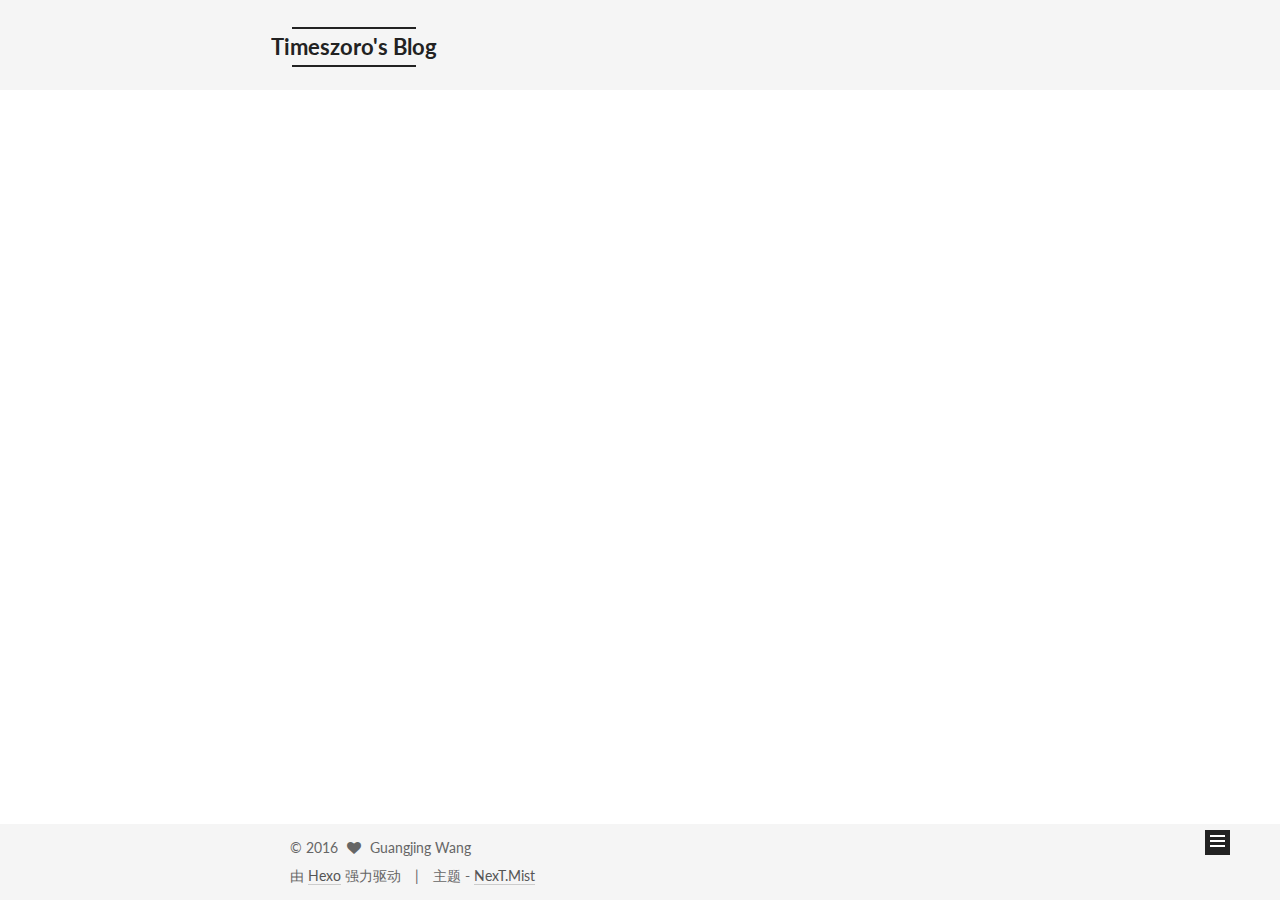
<file: about/index.html>
<!doctype html>



  


<html class="theme-next mist use-motion">
<head>
  <meta charset="UTF-8"/>
<meta http-equiv="X-UA-Compatible" content="IE=edge,chrome=1" />
<meta name="viewport" content="width=device-width, initial-scale=1, maximum-scale=1"/>



<meta http-equiv="Cache-Control" content="no-transform" />
<meta http-equiv="Cache-Control" content="no-siteapp" />












  
  
  <link href="/vendors/fancybox/source/jquery.fancybox.css?v=2.1.5" rel="stylesheet" type="text/css" />




  
  
  
  

  
    
    
  

  

  

  

  

  
    
    
    <link href="//fonts.googleapis.com/css?family=Lato:300,300italic,400,400italic,700,700italic&subset=latin,latin-ext" rel="stylesheet" type="text/css">
  






<link href="/vendors/font-awesome/css/font-awesome.min.css?v=4.4.0" rel="stylesheet" type="text/css" />

<link href="/css/main.css?v=5.0.2" rel="stylesheet" type="text/css" />


  <meta name="keywords" content="Hexo, NexT" />




  


  <link rel="alternate" href="/atom.xml" title="Timeszoro's Blog" type="application/atom+xml" />




  <link rel="shortcut icon" type="image/x-icon" href="/favicon.ico?v=5.0.2" />






<meta property="og:type" content="website">
<meta property="og:title" content="about">
<meta property="og:url" content="http://Timeszoro.com/about/index.html">
<meta property="og:site_name" content="Timeszoro's Blog">
<meta property="og:updated_time" content="2016-10-18T15:19:23.000Z">
<meta name="twitter:card" content="summary">
<meta name="twitter:title" content="about">



<script type="text/javascript" id="hexo.configuration">
  var NexT = window.NexT || {};
  var CONFIG = {
    scheme: 'Mist',
    sidebar: {"position":"left","display":"post"},
    fancybox: true,
    motion: true,
    duoshuo: {
      userId: '0',
      author: '博主'
    }
  };
</script>




  <link rel="canonical" href="http://Timeszoro.com/about/"/>


  <title>
  

  
    about | Timeszoro's Blog
  
</title>
</head>

<body itemscope itemtype="//schema.org/WebPage" lang="zh-Hans">

  


<script>
  (function(i,s,o,g,r,a,m){i['GoogleAnalyticsObject']=r;i[r]=i[r]||function(){
            (i[r].q=i[r].q||[]).push(arguments)},i[r].l=1*new Date();a=s.createElement(o),
          m=s.getElementsByTagName(o)[0];a.async=1;a.src=g;m.parentNode.insertBefore(a,m)
  })(window,document,'script','//www.google-analytics.com/analytics.js','ga');
  ga('create', 'UA-70673475-2', 'auto');
  ga('send', 'pageview');
</script>


  <script type="text/javascript">
    var _hmt = _hmt || [];
    (function() {
      var hm = document.createElement("script");
      hm.src = "//hm.baidu.com/hm.js?24efc71c28be43eafac1b054bdf16bde";
      var s = document.getElementsByTagName("script")[0];
      s.parentNode.insertBefore(hm, s);
    })();
  </script>








  
  
    
  

  <div class="container one-collumn sidebar-position-left  ">
    <div class="headband"></div>

    <header id="header" class="header" itemscope itemtype="//schema.org/WPHeader">
      <div class="header-inner"><div class="site-meta ">
  

  <div class="custom-logo-site-title">
    <a href="/"  class="brand" rel="start">
      <span class="logo-line-before"><i></i></span>
      <span class="site-title">Timeszoro's Blog</span>
      <span class="logo-line-after"><i></i></span>
    </a>
  </div>
  <p class="site-subtitle"></p>
</div>

<div class="site-nav-toggle">
  <button>
    <span class="btn-bar"></span>
    <span class="btn-bar"></span>
    <span class="btn-bar"></span>
  </button>
</div>

<nav class="site-nav">
  

  
    <ul id="menu" class="menu">
      
        
        <li class="menu-item menu-item-home">
          <a href="/" rel="section">
            
              <i class="menu-item-icon fa fa-fw fa-home"></i> <br />
            
            首页
          </a>
        </li>
      
        
        <li class="menu-item menu-item-categories">
          <a href="/categories" rel="section">
            
              <i class="menu-item-icon fa fa-fw fa-th"></i> <br />
            
            分类
          </a>
        </li>
      
        
        <li class="menu-item menu-item-archives">
          <a href="/archives" rel="section">
            
              <i class="menu-item-icon fa fa-fw fa-archive"></i> <br />
            
            归档
          </a>
        </li>
      
        
        <li class="menu-item menu-item-tags">
          <a href="/tags" rel="section">
            
              <i class="menu-item-icon fa fa-fw fa-tags"></i> <br />
            
            标签
          </a>
        </li>
      

      
    </ul>
  

  
</nav>

 </div>
    </header>

    <main id="main" class="main">
      <div class="main-inner">
        <div class="content-wrap">
          <div id="content" class="content">
            

  <div id="posts" class="posts-expand">
    
    
      
    
  </div>


          </div>
          


          
  <div class="comments" id="comments">
    
      <div class="ds-thread" data-thread-key="about/index.html"
           data-title="about" data-url="http://Timeszoro.com/about/index.html">
      </div>
    
  </div>


        </div>
        
          
  
  <div class="sidebar-toggle">
    <div class="sidebar-toggle-line-wrap">
      <span class="sidebar-toggle-line sidebar-toggle-line-first"></span>
      <span class="sidebar-toggle-line sidebar-toggle-line-middle"></span>
      <span class="sidebar-toggle-line sidebar-toggle-line-last"></span>
    </div>
  </div>

  <aside id="sidebar" class="sidebar">
    <div class="sidebar-inner">

      

      

      <section class="site-overview sidebar-panel  sidebar-panel-active ">
        <div class="site-author motion-element" itemprop="author" itemscope itemtype="//schema.org/Person">
          <img class="site-author-image" itemprop="image"
               src="/images/avatar.png"
               alt="Guangjing Wang" />
          <p class="site-author-name" itemprop="name">Guangjing Wang</p>
          <p class="site-description motion-element" itemprop="description"></p>
        </div>
        <nav class="site-state motion-element">
          <div class="site-state-item site-state-posts">
            <a href="/archives">
              <span class="site-state-item-count">1</span>
              <span class="site-state-item-name">日志</span>
            </a>
          </div>

          
            <div class="site-state-item site-state-categories">
              <a href="/categories">
                <span class="site-state-item-count">1</span>
                <span class="site-state-item-name">分类</span>
              </a>
            </div>
          

          
            <div class="site-state-item site-state-tags">
              <a href="/tags">
                <span class="site-state-item-count">3</span>
                <span class="site-state-item-name">标签</span>
              </a>
            </div>
          

        </nav>

        
          <div class="feed-link motion-element">
            <a href="/atom.xml" rel="alternate">
              <i class="fa fa-rss"></i>
              RSS
            </a>
          </div>
        

        <div class="links-of-author motion-element">
          
            
              <span class="links-of-author-item">
                <a href="https://github.com/timeszoro" target="_blank" title="gitHub">
                  
                    <i class="fa fa-fw fa-globe"></i>
                  
                  gitHub
                </a>
              </span>
            
              <span class="links-of-author-item">
                <a href="https://twitter.com/timeszoro" target="_blank" title="twitter">
                  
                    <i class="fa fa-fw fa-globe"></i>
                  
                  twitter
                </a>
              </span>
            
              <span class="links-of-author-item">
                <a href="http://weibo.com/u/1851118441" target="_blank" title="weibo">
                  
                    <i class="fa fa-fw fa-globe"></i>
                  
                  weibo
                </a>
              </span>
            
          
        </div>

        
        

        
        

      </section>

      

    </div>
  </aside>


        
      </div>
    </main>

    <footer id="footer" class="footer">
      <div class="footer-inner">
        <div class="copyright" >
  
  &copy; 
  <span itemprop="copyrightYear">2016</span>
  <span class="with-love">
    <i class="fa fa-heart"></i>
  </span>
  <span class="author" itemprop="copyrightHolder">Guangjing Wang</span>
</div>

<div class="powered-by">
  由 <a class="theme-link" href="https://hexo.io">Hexo</a> 强力驱动
</div>

<div class="theme-info">
  主题 -
  <a class="theme-link" href="https://github.com/iissnan/hexo-theme-next">
    NexT.Mist
  </a>
</div>

        

        
      </div>
    </footer>

    <div class="back-to-top">
      <i class="fa fa-arrow-up"></i>
    </div>
  </div>

  

<script type="text/javascript">
  if (Object.prototype.toString.call(window.Promise) !== '[object Function]') {
    window.Promise = null;
  }
</script>









  



  
  <script type="text/javascript" src="/vendors/jquery/index.js?v=2.1.3"></script>

  
  <script type="text/javascript" src="/vendors/fastclick/lib/fastclick.min.js?v=1.0.6"></script>

  
  <script type="text/javascript" src="/vendors/jquery_lazyload/jquery.lazyload.js?v=1.9.7"></script>

  
  <script type="text/javascript" src="/vendors/velocity/velocity.min.js?v=1.2.1"></script>

  
  <script type="text/javascript" src="/vendors/velocity/velocity.ui.min.js?v=1.2.1"></script>

  
  <script type="text/javascript" src="/vendors/fancybox/source/jquery.fancybox.pack.js?v=2.1.5"></script>


  


  <script type="text/javascript" src="/js/src/utils.js?v=5.0.2"></script>

  <script type="text/javascript" src="/js/src/motion.js?v=5.0.2"></script>



  
  

  

  


  <script type="text/javascript" src="/js/src/bootstrap.js?v=5.0.2"></script>



  

  
    
  

  <script type="text/javascript">
    var duoshuoQuery = {short_name:"timeszoro"};
    (function() {
      var ds = document.createElement('script');
      ds.type = 'text/javascript';ds.async = true;
      ds.id = 'duoshuo-script';
      ds.src = (document.location.protocol == 'https:' ? 'https:' : 'http:') + '//static.duoshuo.com/embed.js';
      ds.charset = 'UTF-8';
      (document.getElementsByTagName('head')[0]
      || document.getElementsByTagName('body')[0]).appendChild(ds);
    })();
  </script>

  
    
    <script src="/vendors/ua-parser-js/dist/ua-parser.min.js?v=0.7.9"></script>
    <script src="/js/src/hook-duoshuo.js"></script>
  






  
  

  

  

  

</body>
</html>
</file>
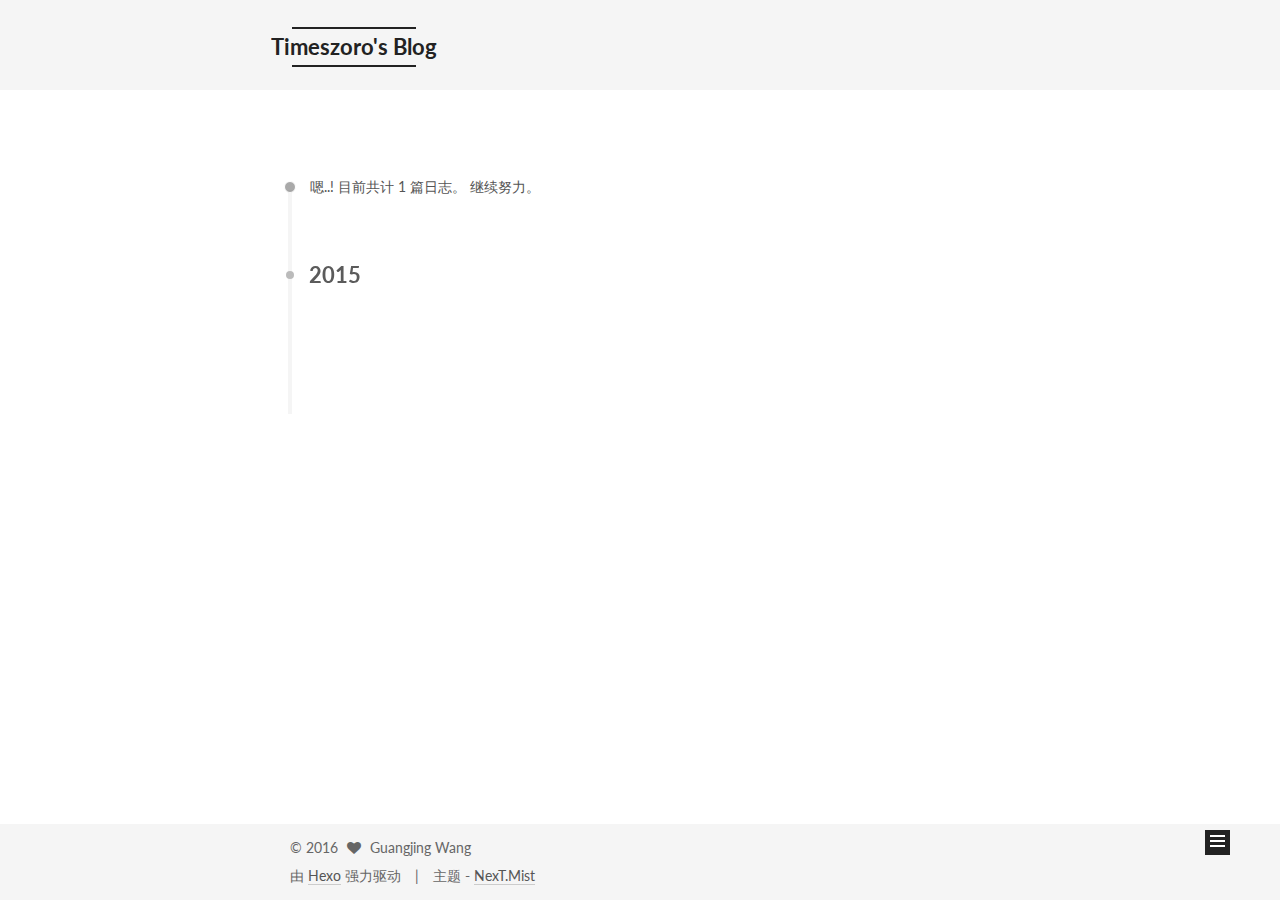
<file: archives/index.html>
<!doctype html>



  


<html class="theme-next mist use-motion">
<head>
  <meta charset="UTF-8"/>
<meta http-equiv="X-UA-Compatible" content="IE=edge,chrome=1" />
<meta name="viewport" content="width=device-width, initial-scale=1, maximum-scale=1"/>



<meta http-equiv="Cache-Control" content="no-transform" />
<meta http-equiv="Cache-Control" content="no-siteapp" />












  
  
  <link href="/vendors/fancybox/source/jquery.fancybox.css?v=2.1.5" rel="stylesheet" type="text/css" />




  
  
  
  

  
    
    
  

  

  

  

  

  
    
    
    <link href="//fonts.googleapis.com/css?family=Lato:300,300italic,400,400italic,700,700italic&subset=latin,latin-ext" rel="stylesheet" type="text/css">
  






<link href="/vendors/font-awesome/css/font-awesome.min.css?v=4.4.0" rel="stylesheet" type="text/css" />

<link href="/css/main.css?v=5.0.2" rel="stylesheet" type="text/css" />


  <meta name="keywords" content="Hexo, NexT" />





  <link rel="alternate" href="/atom.xml" title="Timeszoro's Blog" type="application/atom+xml" />




  <link rel="shortcut icon" type="image/x-icon" href="/favicon.ico?v=5.0.2" />






<meta property="og:type" content="website">
<meta property="og:title" content="Timeszoro's Blog">
<meta property="og:url" content="http://Timeszoro.com/archives/index.html">
<meta property="og:site_name" content="Timeszoro's Blog">
<meta name="twitter:card" content="summary">
<meta name="twitter:title" content="Timeszoro's Blog">



<script type="text/javascript" id="hexo.configuration">
  var NexT = window.NexT || {};
  var CONFIG = {
    scheme: 'Mist',
    sidebar: {"position":"left","display":"post"},
    fancybox: true,
    motion: true,
    duoshuo: {
      userId: '0',
      author: '博主'
    }
  };
</script>




  <link rel="canonical" href="http://Timeszoro.com/archives/"/>


  <title> 归档 | Timeszoro's Blog </title>
</head>

<body itemscope itemtype="//schema.org/WebPage" lang="zh-Hans">

  


<script>
  (function(i,s,o,g,r,a,m){i['GoogleAnalyticsObject']=r;i[r]=i[r]||function(){
            (i[r].q=i[r].q||[]).push(arguments)},i[r].l=1*new Date();a=s.createElement(o),
          m=s.getElementsByTagName(o)[0];a.async=1;a.src=g;m.parentNode.insertBefore(a,m)
  })(window,document,'script','//www.google-analytics.com/analytics.js','ga');
  ga('create', 'UA-70673475-2', 'auto');
  ga('send', 'pageview');
</script>


  <script type="text/javascript">
    var _hmt = _hmt || [];
    (function() {
      var hm = document.createElement("script");
      hm.src = "//hm.baidu.com/hm.js?24efc71c28be43eafac1b054bdf16bde";
      var s = document.getElementsByTagName("script")[0];
      s.parentNode.insertBefore(hm, s);
    })();
  </script>








  
  
    
  

  <div class="container one-collumn sidebar-position-left  page-archive  ">
    <div class="headband"></div>

    <header id="header" class="header" itemscope itemtype="//schema.org/WPHeader">
      <div class="header-inner"><div class="site-meta ">
  

  <div class="custom-logo-site-title">
    <a href="/"  class="brand" rel="start">
      <span class="logo-line-before"><i></i></span>
      <span class="site-title">Timeszoro's Blog</span>
      <span class="logo-line-after"><i></i></span>
    </a>
  </div>
  <p class="site-subtitle"></p>
</div>

<div class="site-nav-toggle">
  <button>
    <span class="btn-bar"></span>
    <span class="btn-bar"></span>
    <span class="btn-bar"></span>
  </button>
</div>

<nav class="site-nav">
  

  
    <ul id="menu" class="menu">
      
        
        <li class="menu-item menu-item-home">
          <a href="/" rel="section">
            
              <i class="menu-item-icon fa fa-fw fa-home"></i> <br />
            
            首页
          </a>
        </li>
      
        
        <li class="menu-item menu-item-categories">
          <a href="/categories" rel="section">
            
              <i class="menu-item-icon fa fa-fw fa-th"></i> <br />
            
            分类
          </a>
        </li>
      
        
        <li class="menu-item menu-item-archives">
          <a href="/archives" rel="section">
            
              <i class="menu-item-icon fa fa-fw fa-archive"></i> <br />
            
            归档
          </a>
        </li>
      
        
        <li class="menu-item menu-item-tags">
          <a href="/tags" rel="section">
            
              <i class="menu-item-icon fa fa-fw fa-tags"></i> <br />
            
            标签
          </a>
        </li>
      

      
    </ul>
  

  
</nav>

 </div>
    </header>

    <main id="main" class="main">
      <div class="main-inner">
        <div class="content-wrap">
          <div id="content" class="content">
            

  <section id="posts" class="posts-collapse">
    <span class="archive-move-on"></span>

    <span class="archive-page-counter">
      
      
      
        
      
      嗯..! 目前共计 1 篇日志。 继续努力。
    </span>

    

      
      
      

      
        
        <div class="collection-title">
          <h2 class="archive-year motion-element" id="archive-year-2015">2015</h2>
        </div>
      
      

      

  <article class="post post-type-normal" itemscope itemtype="//schema.org/Article">
    <header class="post-header">

      <h1 class="post-title">
        
            <a class="post-title-link" href="/2015/11/25/加速android编译速度/" itemprop="url">
              
                <span itemprop="name">加速Android编译速度</span>
              
            </a>
        
      </h1>

      <div class="post-meta">
        <time class="post-time" itemprop="dateCreated"
              datetime="2015-11-25T00:00:00+08:00"
              content="2015-11-25" >
          11-25
        </time>
      </div>

    </header>
  </article>



    

  </section>

  



          </div>
          


          

        </div>
        
          
  
  <div class="sidebar-toggle">
    <div class="sidebar-toggle-line-wrap">
      <span class="sidebar-toggle-line sidebar-toggle-line-first"></span>
      <span class="sidebar-toggle-line sidebar-toggle-line-middle"></span>
      <span class="sidebar-toggle-line sidebar-toggle-line-last"></span>
    </div>
  </div>

  <aside id="sidebar" class="sidebar">
    <div class="sidebar-inner">

      

      

      <section class="site-overview sidebar-panel  sidebar-panel-active ">
        <div class="site-author motion-element" itemprop="author" itemscope itemtype="//schema.org/Person">
          <img class="site-author-image" itemprop="image"
               src="/images/avatar.png"
               alt="Guangjing Wang" />
          <p class="site-author-name" itemprop="name">Guangjing Wang</p>
          <p class="site-description motion-element" itemprop="description"></p>
        </div>
        <nav class="site-state motion-element">
          <div class="site-state-item site-state-posts">
            <a href="/archives">
              <span class="site-state-item-count">1</span>
              <span class="site-state-item-name">日志</span>
            </a>
          </div>

          
            <div class="site-state-item site-state-categories">
              <a href="/categories">
                <span class="site-state-item-count">1</span>
                <span class="site-state-item-name">分类</span>
              </a>
            </div>
          

          
            <div class="site-state-item site-state-tags">
              <a href="/tags">
                <span class="site-state-item-count">3</span>
                <span class="site-state-item-name">标签</span>
              </a>
            </div>
          

        </nav>

        
          <div class="feed-link motion-element">
            <a href="/atom.xml" rel="alternate">
              <i class="fa fa-rss"></i>
              RSS
            </a>
          </div>
        

        <div class="links-of-author motion-element">
          
            
              <span class="links-of-author-item">
                <a href="https://github.com/timeszoro" target="_blank" title="gitHub">
                  
                    <i class="fa fa-fw fa-globe"></i>
                  
                  gitHub
                </a>
              </span>
            
              <span class="links-of-author-item">
                <a href="https://twitter.com/timeszoro" target="_blank" title="twitter">
                  
                    <i class="fa fa-fw fa-globe"></i>
                  
                  twitter
                </a>
              </span>
            
              <span class="links-of-author-item">
                <a href="http://weibo.com/u/1851118441" target="_blank" title="weibo">
                  
                    <i class="fa fa-fw fa-globe"></i>
                  
                  weibo
                </a>
              </span>
            
          
        </div>

        
        

        
        

      </section>

      

    </div>
  </aside>


        
      </div>
    </main>

    <footer id="footer" class="footer">
      <div class="footer-inner">
        <div class="copyright" >
  
  &copy; 
  <span itemprop="copyrightYear">2016</span>
  <span class="with-love">
    <i class="fa fa-heart"></i>
  </span>
  <span class="author" itemprop="copyrightHolder">Guangjing Wang</span>
</div>

<div class="powered-by">
  由 <a class="theme-link" href="https://hexo.io">Hexo</a> 强力驱动
</div>

<div class="theme-info">
  主题 -
  <a class="theme-link" href="https://github.com/iissnan/hexo-theme-next">
    NexT.Mist
  </a>
</div>

        

        
      </div>
    </footer>

    <div class="back-to-top">
      <i class="fa fa-arrow-up"></i>
    </div>
  </div>

  

<script type="text/javascript">
  if (Object.prototype.toString.call(window.Promise) !== '[object Function]') {
    window.Promise = null;
  }
</script>









  



  
  <script type="text/javascript" src="/vendors/jquery/index.js?v=2.1.3"></script>

  
  <script type="text/javascript" src="/vendors/fastclick/lib/fastclick.min.js?v=1.0.6"></script>

  
  <script type="text/javascript" src="/vendors/jquery_lazyload/jquery.lazyload.js?v=1.9.7"></script>

  
  <script type="text/javascript" src="/vendors/velocity/velocity.min.js?v=1.2.1"></script>

  
  <script type="text/javascript" src="/vendors/velocity/velocity.ui.min.js?v=1.2.1"></script>

  
  <script type="text/javascript" src="/vendors/fancybox/source/jquery.fancybox.pack.js?v=2.1.5"></script>


  


  <script type="text/javascript" src="/js/src/utils.js?v=5.0.2"></script>

  <script type="text/javascript" src="/js/src/motion.js?v=5.0.2"></script>



  
  

  
  
    <script type="text/javascript" id="motion.page.archive">
      $('.archive-year').velocity('transition.slideLeftIn');
    </script>
  


  


  <script type="text/javascript" src="/js/src/bootstrap.js?v=5.0.2"></script>



  

  
    
  

  <script type="text/javascript">
    var duoshuoQuery = {short_name:"timeszoro"};
    (function() {
      var ds = document.createElement('script');
      ds.type = 'text/javascript';ds.async = true;
      ds.id = 'duoshuo-script';
      ds.src = (document.location.protocol == 'https:' ? 'https:' : 'http:') + '//static.duoshuo.com/embed.js';
      ds.charset = 'UTF-8';
      (document.getElementsByTagName('head')[0]
      || document.getElementsByTagName('body')[0]).appendChild(ds);
    })();
  </script>

  
    
    <script src="/vendors/ua-parser-js/dist/ua-parser.min.js?v=0.7.9"></script>
    <script src="/js/src/hook-duoshuo.js"></script>
  






  
  

  

  

  

</body>
</html>
</file>
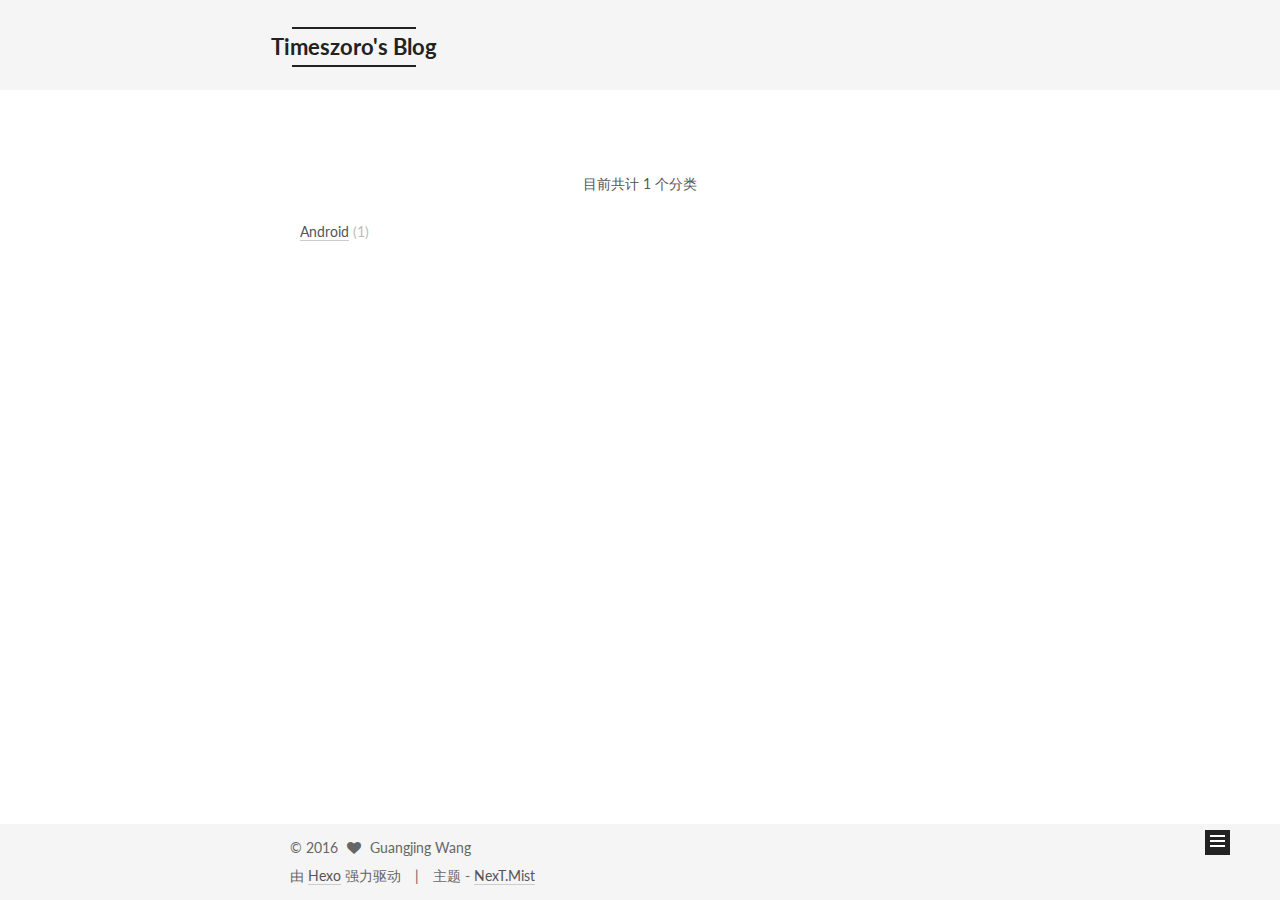
<file: categories/index.html>
<!doctype html>



  


<html class="theme-next mist use-motion">
<head>
  <meta charset="UTF-8"/>
<meta http-equiv="X-UA-Compatible" content="IE=edge,chrome=1" />
<meta name="viewport" content="width=device-width, initial-scale=1, maximum-scale=1"/>



<meta http-equiv="Cache-Control" content="no-transform" />
<meta http-equiv="Cache-Control" content="no-siteapp" />












  
  
  <link href="/vendors/fancybox/source/jquery.fancybox.css?v=2.1.5" rel="stylesheet" type="text/css" />




  
  
  
  

  
    
    
  

  

  

  

  

  
    
    
    <link href="//fonts.googleapis.com/css?family=Lato:300,300italic,400,400italic,700,700italic&subset=latin,latin-ext" rel="stylesheet" type="text/css">
  






<link href="/vendors/font-awesome/css/font-awesome.min.css?v=4.4.0" rel="stylesheet" type="text/css" />

<link href="/css/main.css?v=5.0.2" rel="stylesheet" type="text/css" />


  <meta name="keywords" content="Hexo, NexT" />





  <link rel="alternate" href="/atom.xml" title="Timeszoro's Blog" type="application/atom+xml" />




  <link rel="shortcut icon" type="image/x-icon" href="/favicon.ico?v=5.0.2" />






<meta property="og:type" content="website">
<meta property="og:title" content="categories">
<meta property="og:url" content="http://Timeszoro.com/categories/index.html">
<meta property="og:site_name" content="Timeszoro's Blog">
<meta property="og:updated_time" content="2016-10-18T15:16:37.000Z">
<meta name="twitter:card" content="summary">
<meta name="twitter:title" content="categories">



<script type="text/javascript" id="hexo.configuration">
  var NexT = window.NexT || {};
  var CONFIG = {
    scheme: 'Mist',
    sidebar: {"position":"left","display":"post"},
    fancybox: true,
    motion: true,
    duoshuo: {
      userId: '0',
      author: '博主'
    }
  };
</script>




  <link rel="canonical" href="http://Timeszoro.com/categories/"/>


  <title>
  

  
    分类 | Timeszoro's Blog
  
</title>
</head>

<body itemscope itemtype="//schema.org/WebPage" lang="zh-Hans">

  


<script>
  (function(i,s,o,g,r,a,m){i['GoogleAnalyticsObject']=r;i[r]=i[r]||function(){
            (i[r].q=i[r].q||[]).push(arguments)},i[r].l=1*new Date();a=s.createElement(o),
          m=s.getElementsByTagName(o)[0];a.async=1;a.src=g;m.parentNode.insertBefore(a,m)
  })(window,document,'script','//www.google-analytics.com/analytics.js','ga');
  ga('create', 'UA-70673475-2', 'auto');
  ga('send', 'pageview');
</script>


  <script type="text/javascript">
    var _hmt = _hmt || [];
    (function() {
      var hm = document.createElement("script");
      hm.src = "//hm.baidu.com/hm.js?24efc71c28be43eafac1b054bdf16bde";
      var s = document.getElementsByTagName("script")[0];
      s.parentNode.insertBefore(hm, s);
    })();
  </script>








  
  
    
  

  <div class="container one-collumn sidebar-position-left  ">
    <div class="headband"></div>

    <header id="header" class="header" itemscope itemtype="//schema.org/WPHeader">
      <div class="header-inner"><div class="site-meta ">
  

  <div class="custom-logo-site-title">
    <a href="/"  class="brand" rel="start">
      <span class="logo-line-before"><i></i></span>
      <span class="site-title">Timeszoro's Blog</span>
      <span class="logo-line-after"><i></i></span>
    </a>
  </div>
  <p class="site-subtitle"></p>
</div>

<div class="site-nav-toggle">
  <button>
    <span class="btn-bar"></span>
    <span class="btn-bar"></span>
    <span class="btn-bar"></span>
  </button>
</div>

<nav class="site-nav">
  

  
    <ul id="menu" class="menu">
      
        
        <li class="menu-item menu-item-home">
          <a href="/" rel="section">
            
              <i class="menu-item-icon fa fa-fw fa-home"></i> <br />
            
            首页
          </a>
        </li>
      
        
        <li class="menu-item menu-item-categories">
          <a href="/categories" rel="section">
            
              <i class="menu-item-icon fa fa-fw fa-th"></i> <br />
            
            分类
          </a>
        </li>
      
        
        <li class="menu-item menu-item-archives">
          <a href="/archives" rel="section">
            
              <i class="menu-item-icon fa fa-fw fa-archive"></i> <br />
            
            归档
          </a>
        </li>
      
        
        <li class="menu-item menu-item-tags">
          <a href="/tags" rel="section">
            
              <i class="menu-item-icon fa fa-fw fa-tags"></i> <br />
            
            标签
          </a>
        </li>
      

      
    </ul>
  

  
</nav>

 </div>
    </header>

    <main id="main" class="main">
      <div class="main-inner">
        <div class="content-wrap">
          <div id="content" class="content">
            

  <div id="posts" class="posts-expand">
    
    
      <div class="category-all-page">
        <div class="category-all-title">
            目前共计 1 个分类
        </div>
        <div class="category-all">
          <ul class="category-list"><li class="category-list-item"><a class="category-list-link" href="/categories/Android/">Android</a><span class="category-list-count">1</span></li></ul>
        </div>
      </div>
    
  </div>


          </div>
          


          

        </div>
        
          
  
  <div class="sidebar-toggle">
    <div class="sidebar-toggle-line-wrap">
      <span class="sidebar-toggle-line sidebar-toggle-line-first"></span>
      <span class="sidebar-toggle-line sidebar-toggle-line-middle"></span>
      <span class="sidebar-toggle-line sidebar-toggle-line-last"></span>
    </div>
  </div>

  <aside id="sidebar" class="sidebar">
    <div class="sidebar-inner">

      

      

      <section class="site-overview sidebar-panel  sidebar-panel-active ">
        <div class="site-author motion-element" itemprop="author" itemscope itemtype="//schema.org/Person">
          <img class="site-author-image" itemprop="image"
               src="/images/avatar.png"
               alt="Guangjing Wang" />
          <p class="site-author-name" itemprop="name">Guangjing Wang</p>
          <p class="site-description motion-element" itemprop="description"></p>
        </div>
        <nav class="site-state motion-element">
          <div class="site-state-item site-state-posts">
            <a href="/archives">
              <span class="site-state-item-count">1</span>
              <span class="site-state-item-name">日志</span>
            </a>
          </div>

          
            <div class="site-state-item site-state-categories">
              <a href="/categories">
                <span class="site-state-item-count">1</span>
                <span class="site-state-item-name">分类</span>
              </a>
            </div>
          

          
            <div class="site-state-item site-state-tags">
              <a href="/tags">
                <span class="site-state-item-count">3</span>
                <span class="site-state-item-name">标签</span>
              </a>
            </div>
          

        </nav>

        
          <div class="feed-link motion-element">
            <a href="/atom.xml" rel="alternate">
              <i class="fa fa-rss"></i>
              RSS
            </a>
          </div>
        

        <div class="links-of-author motion-element">
          
            
              <span class="links-of-author-item">
                <a href="https://github.com/timeszoro" target="_blank" title="gitHub">
                  
                    <i class="fa fa-fw fa-globe"></i>
                  
                  gitHub
                </a>
              </span>
            
              <span class="links-of-author-item">
                <a href="https://twitter.com/timeszoro" target="_blank" title="twitter">
                  
                    <i class="fa fa-fw fa-globe"></i>
                  
                  twitter
                </a>
              </span>
            
              <span class="links-of-author-item">
                <a href="http://weibo.com/u/1851118441" target="_blank" title="weibo">
                  
                    <i class="fa fa-fw fa-globe"></i>
                  
                  weibo
                </a>
              </span>
            
          
        </div>

        
        

        
        

      </section>

      

    </div>
  </aside>


        
      </div>
    </main>

    <footer id="footer" class="footer">
      <div class="footer-inner">
        <div class="copyright" >
  
  &copy; 
  <span itemprop="copyrightYear">2016</span>
  <span class="with-love">
    <i class="fa fa-heart"></i>
  </span>
  <span class="author" itemprop="copyrightHolder">Guangjing Wang</span>
</div>

<div class="powered-by">
  由 <a class="theme-link" href="https://hexo.io">Hexo</a> 强力驱动
</div>

<div class="theme-info">
  主题 -
  <a class="theme-link" href="https://github.com/iissnan/hexo-theme-next">
    NexT.Mist
  </a>
</div>

        

        
      </div>
    </footer>

    <div class="back-to-top">
      <i class="fa fa-arrow-up"></i>
    </div>
  </div>

  

<script type="text/javascript">
  if (Object.prototype.toString.call(window.Promise) !== '[object Function]') {
    window.Promise = null;
  }
</script>









  



  
  <script type="text/javascript" src="/vendors/jquery/index.js?v=2.1.3"></script>

  
  <script type="text/javascript" src="/vendors/fastclick/lib/fastclick.min.js?v=1.0.6"></script>

  
  <script type="text/javascript" src="/vendors/jquery_lazyload/jquery.lazyload.js?v=1.9.7"></script>

  
  <script type="text/javascript" src="/vendors/velocity/velocity.min.js?v=1.2.1"></script>

  
  <script type="text/javascript" src="/vendors/velocity/velocity.ui.min.js?v=1.2.1"></script>

  
  <script type="text/javascript" src="/vendors/fancybox/source/jquery.fancybox.pack.js?v=2.1.5"></script>


  


  <script type="text/javascript" src="/js/src/utils.js?v=5.0.2"></script>

  <script type="text/javascript" src="/js/src/motion.js?v=5.0.2"></script>



  
  

  

  


  <script type="text/javascript" src="/js/src/bootstrap.js?v=5.0.2"></script>



  

  
    
  

  <script type="text/javascript">
    var duoshuoQuery = {short_name:"timeszoro"};
    (function() {
      var ds = document.createElement('script');
      ds.type = 'text/javascript';ds.async = true;
      ds.id = 'duoshuo-script';
      ds.src = (document.location.protocol == 'https:' ? 'https:' : 'http:') + '//static.duoshuo.com/embed.js';
      ds.charset = 'UTF-8';
      (document.getElementsByTagName('head')[0]
      || document.getElementsByTagName('body')[0]).appendChild(ds);
    })();
  </script>

  
    
    <script src="/vendors/ua-parser-js/dist/ua-parser.min.js?v=0.7.9"></script>
    <script src="/js/src/hook-duoshuo.js"></script>
  






  
  

  

  

  

</body>
</html>
</file>
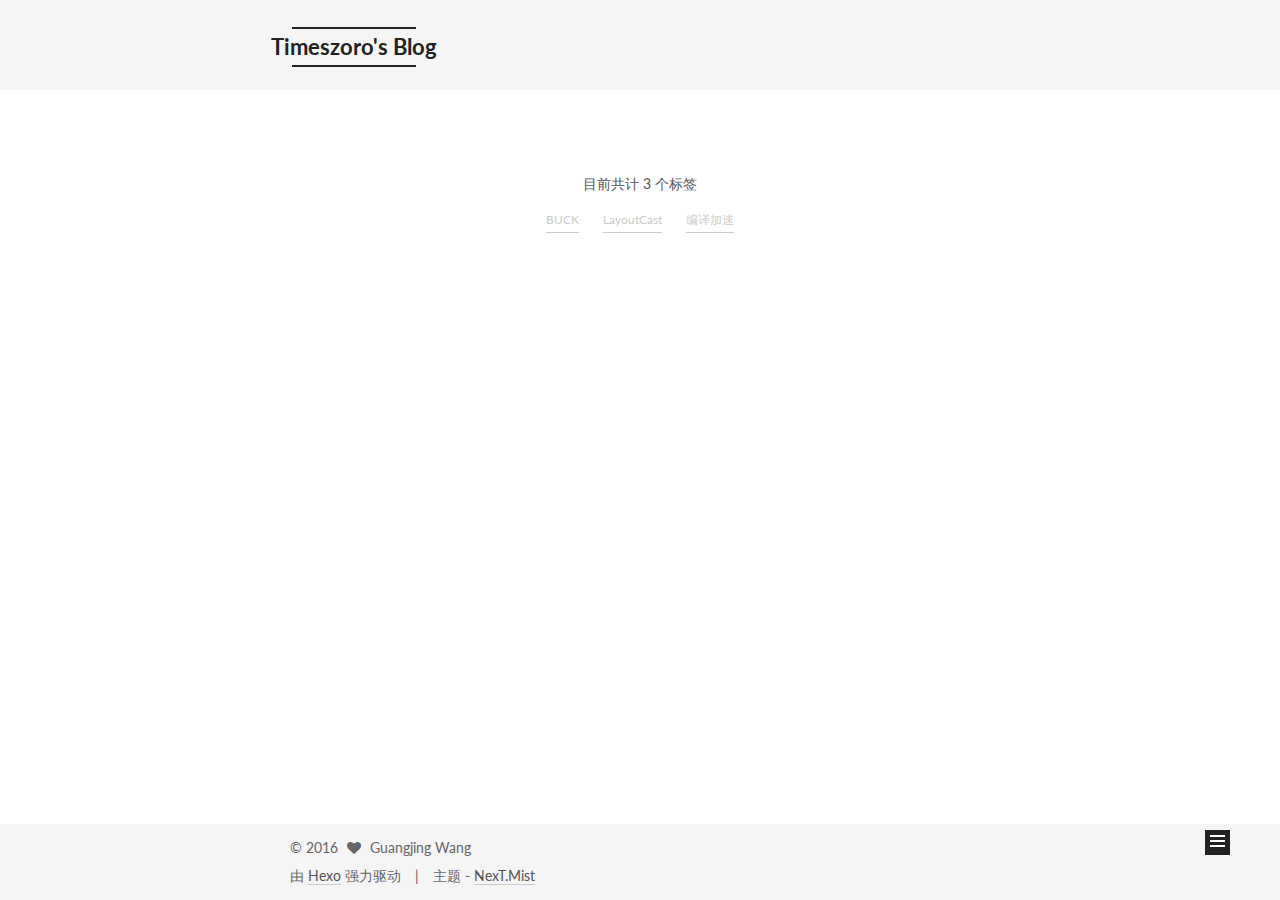
<file: tags/index.html>
<!doctype html>



  


<html class="theme-next mist use-motion">
<head>
  <meta charset="UTF-8"/>
<meta http-equiv="X-UA-Compatible" content="IE=edge,chrome=1" />
<meta name="viewport" content="width=device-width, initial-scale=1, maximum-scale=1"/>



<meta http-equiv="Cache-Control" content="no-transform" />
<meta http-equiv="Cache-Control" content="no-siteapp" />












  
  
  <link href="/vendors/fancybox/source/jquery.fancybox.css?v=2.1.5" rel="stylesheet" type="text/css" />




  
  
  
  

  
    
    
  

  

  

  

  

  
    
    
    <link href="//fonts.googleapis.com/css?family=Lato:300,300italic,400,400italic,700,700italic&subset=latin,latin-ext" rel="stylesheet" type="text/css">
  






<link href="/vendors/font-awesome/css/font-awesome.min.css?v=4.4.0" rel="stylesheet" type="text/css" />

<link href="/css/main.css?v=5.0.2" rel="stylesheet" type="text/css" />


  <meta name="keywords" content="Hexo, NexT" />





  <link rel="alternate" href="/atom.xml" title="Timeszoro's Blog" type="application/atom+xml" />




  <link rel="shortcut icon" type="image/x-icon" href="/favicon.ico?v=5.0.2" />






<meta property="og:type" content="website">
<meta property="og:title" content="tags">
<meta property="og:url" content="http://Timeszoro.com/tags/index.html">
<meta property="og:site_name" content="Timeszoro's Blog">
<meta property="og:updated_time" content="2016-10-18T15:27:00.000Z">
<meta name="twitter:card" content="summary">
<meta name="twitter:title" content="tags">



<script type="text/javascript" id="hexo.configuration">
  var NexT = window.NexT || {};
  var CONFIG = {
    scheme: 'Mist',
    sidebar: {"position":"left","display":"post"},
    fancybox: true,
    motion: true,
    duoshuo: {
      userId: '0',
      author: '博主'
    }
  };
</script>




  <link rel="canonical" href="http://Timeszoro.com/tags/"/>


  <title>
  

  
    标签 | Timeszoro's Blog
  
</title>
</head>

<body itemscope itemtype="//schema.org/WebPage" lang="zh-Hans">

  


<script>
  (function(i,s,o,g,r,a,m){i['GoogleAnalyticsObject']=r;i[r]=i[r]||function(){
            (i[r].q=i[r].q||[]).push(arguments)},i[r].l=1*new Date();a=s.createElement(o),
          m=s.getElementsByTagName(o)[0];a.async=1;a.src=g;m.parentNode.insertBefore(a,m)
  })(window,document,'script','//www.google-analytics.com/analytics.js','ga');
  ga('create', 'UA-70673475-2', 'auto');
  ga('send', 'pageview');
</script>


  <script type="text/javascript">
    var _hmt = _hmt || [];
    (function() {
      var hm = document.createElement("script");
      hm.src = "//hm.baidu.com/hm.js?24efc71c28be43eafac1b054bdf16bde";
      var s = document.getElementsByTagName("script")[0];
      s.parentNode.insertBefore(hm, s);
    })();
  </script>








  
  
    
  

  <div class="container one-collumn sidebar-position-left  ">
    <div class="headband"></div>

    <header id="header" class="header" itemscope itemtype="//schema.org/WPHeader">
      <div class="header-inner"><div class="site-meta ">
  

  <div class="custom-logo-site-title">
    <a href="/"  class="brand" rel="start">
      <span class="logo-line-before"><i></i></span>
      <span class="site-title">Timeszoro's Blog</span>
      <span class="logo-line-after"><i></i></span>
    </a>
  </div>
  <p class="site-subtitle"></p>
</div>

<div class="site-nav-toggle">
  <button>
    <span class="btn-bar"></span>
    <span class="btn-bar"></span>
    <span class="btn-bar"></span>
  </button>
</div>

<nav class="site-nav">
  

  
    <ul id="menu" class="menu">
      
        
        <li class="menu-item menu-item-home">
          <a href="/" rel="section">
            
              <i class="menu-item-icon fa fa-fw fa-home"></i> <br />
            
            首页
          </a>
        </li>
      
        
        <li class="menu-item menu-item-categories">
          <a href="/categories" rel="section">
            
              <i class="menu-item-icon fa fa-fw fa-th"></i> <br />
            
            分类
          </a>
        </li>
      
        
        <li class="menu-item menu-item-archives">
          <a href="/archives" rel="section">
            
              <i class="menu-item-icon fa fa-fw fa-archive"></i> <br />
            
            归档
          </a>
        </li>
      
        
        <li class="menu-item menu-item-tags">
          <a href="/tags" rel="section">
            
              <i class="menu-item-icon fa fa-fw fa-tags"></i> <br />
            
            标签
          </a>
        </li>
      

      
    </ul>
  

  
</nav>

 </div>
    </header>

    <main id="main" class="main">
      <div class="main-inner">
        <div class="content-wrap">
          <div id="content" class="content">
            

  <div id="posts" class="posts-expand">
    
    
      <div class="tag-cloud">
        <div class="tag-cloud-title">
            目前共计 3 个标签
        </div>
        <div class="tag-cloud-tags">
          <a href="/tags/BUCK/" style="font-size: 12px; color: #ccc">BUCK</a> <a href="/tags/LayoutCast/" style="font-size: 12px; color: #ccc">LayoutCast</a> <a href="/tags/编译加速/" style="font-size: 12px; color: #ccc">编译加速</a>
        </div>
      </div>
    
  </div>


          </div>
          


          

        </div>
        
          
  
  <div class="sidebar-toggle">
    <div class="sidebar-toggle-line-wrap">
      <span class="sidebar-toggle-line sidebar-toggle-line-first"></span>
      <span class="sidebar-toggle-line sidebar-toggle-line-middle"></span>
      <span class="sidebar-toggle-line sidebar-toggle-line-last"></span>
    </div>
  </div>

  <aside id="sidebar" class="sidebar">
    <div class="sidebar-inner">

      

      

      <section class="site-overview sidebar-panel  sidebar-panel-active ">
        <div class="site-author motion-element" itemprop="author" itemscope itemtype="//schema.org/Person">
          <img class="site-author-image" itemprop="image"
               src="/images/avatar.png"
               alt="Guangjing Wang" />
          <p class="site-author-name" itemprop="name">Guangjing Wang</p>
          <p class="site-description motion-element" itemprop="description"></p>
        </div>
        <nav class="site-state motion-element">
          <div class="site-state-item site-state-posts">
            <a href="/archives">
              <span class="site-state-item-count">1</span>
              <span class="site-state-item-name">日志</span>
            </a>
          </div>

          
            <div class="site-state-item site-state-categories">
              <a href="/categories">
                <span class="site-state-item-count">1</span>
                <span class="site-state-item-name">分类</span>
              </a>
            </div>
          

          
            <div class="site-state-item site-state-tags">
              <a href="/tags">
                <span class="site-state-item-count">3</span>
                <span class="site-state-item-name">标签</span>
              </a>
            </div>
          

        </nav>

        
          <div class="feed-link motion-element">
            <a href="/atom.xml" rel="alternate">
              <i class="fa fa-rss"></i>
              RSS
            </a>
          </div>
        

        <div class="links-of-author motion-element">
          
            
              <span class="links-of-author-item">
                <a href="https://github.com/timeszoro" target="_blank" title="gitHub">
                  
                    <i class="fa fa-fw fa-globe"></i>
                  
                  gitHub
                </a>
              </span>
            
              <span class="links-of-author-item">
                <a href="https://twitter.com/timeszoro" target="_blank" title="twitter">
                  
                    <i class="fa fa-fw fa-globe"></i>
                  
                  twitter
                </a>
              </span>
            
              <span class="links-of-author-item">
                <a href="http://weibo.com/u/1851118441" target="_blank" title="weibo">
                  
                    <i class="fa fa-fw fa-globe"></i>
                  
                  weibo
                </a>
              </span>
            
          
        </div>

        
        

        
        

      </section>

      

    </div>
  </aside>


        
      </div>
    </main>

    <footer id="footer" class="footer">
      <div class="footer-inner">
        <div class="copyright" >
  
  &copy; 
  <span itemprop="copyrightYear">2016</span>
  <span class="with-love">
    <i class="fa fa-heart"></i>
  </span>
  <span class="author" itemprop="copyrightHolder">Guangjing Wang</span>
</div>

<div class="powered-by">
  由 <a class="theme-link" href="https://hexo.io">Hexo</a> 强力驱动
</div>

<div class="theme-info">
  主题 -
  <a class="theme-link" href="https://github.com/iissnan/hexo-theme-next">
    NexT.Mist
  </a>
</div>

        

        
      </div>
    </footer>

    <div class="back-to-top">
      <i class="fa fa-arrow-up"></i>
    </div>
  </div>

  

<script type="text/javascript">
  if (Object.prototype.toString.call(window.Promise) !== '[object Function]') {
    window.Promise = null;
  }
</script>









  



  
  <script type="text/javascript" src="/vendors/jquery/index.js?v=2.1.3"></script>

  
  <script type="text/javascript" src="/vendors/fastclick/lib/fastclick.min.js?v=1.0.6"></script>

  
  <script type="text/javascript" src="/vendors/jquery_lazyload/jquery.lazyload.js?v=1.9.7"></script>

  
  <script type="text/javascript" src="/vendors/velocity/velocity.min.js?v=1.2.1"></script>

  
  <script type="text/javascript" src="/vendors/velocity/velocity.ui.min.js?v=1.2.1"></script>

  
  <script type="text/javascript" src="/vendors/fancybox/source/jquery.fancybox.pack.js?v=2.1.5"></script>


  


  <script type="text/javascript" src="/js/src/utils.js?v=5.0.2"></script>

  <script type="text/javascript" src="/js/src/motion.js?v=5.0.2"></script>



  
  

  

  


  <script type="text/javascript" src="/js/src/bootstrap.js?v=5.0.2"></script>



  

  
    
  

  <script type="text/javascript">
    var duoshuoQuery = {short_name:"timeszoro"};
    (function() {
      var ds = document.createElement('script');
      ds.type = 'text/javascript';ds.async = true;
      ds.id = 'duoshuo-script';
      ds.src = (document.location.protocol == 'https:' ? 'https:' : 'http:') + '//static.duoshuo.com/embed.js';
      ds.charset = 'UTF-8';
      (document.getElementsByTagName('head')[0]
      || document.getElementsByTagName('body')[0]).appendChild(ds);
    })();
  </script>

  
    
    <script src="/vendors/ua-parser-js/dist/ua-parser.min.js?v=0.7.9"></script>
    <script src="/js/src/hook-duoshuo.js"></script>
  






  
  

  

  

  

</body>
</html>
</file>
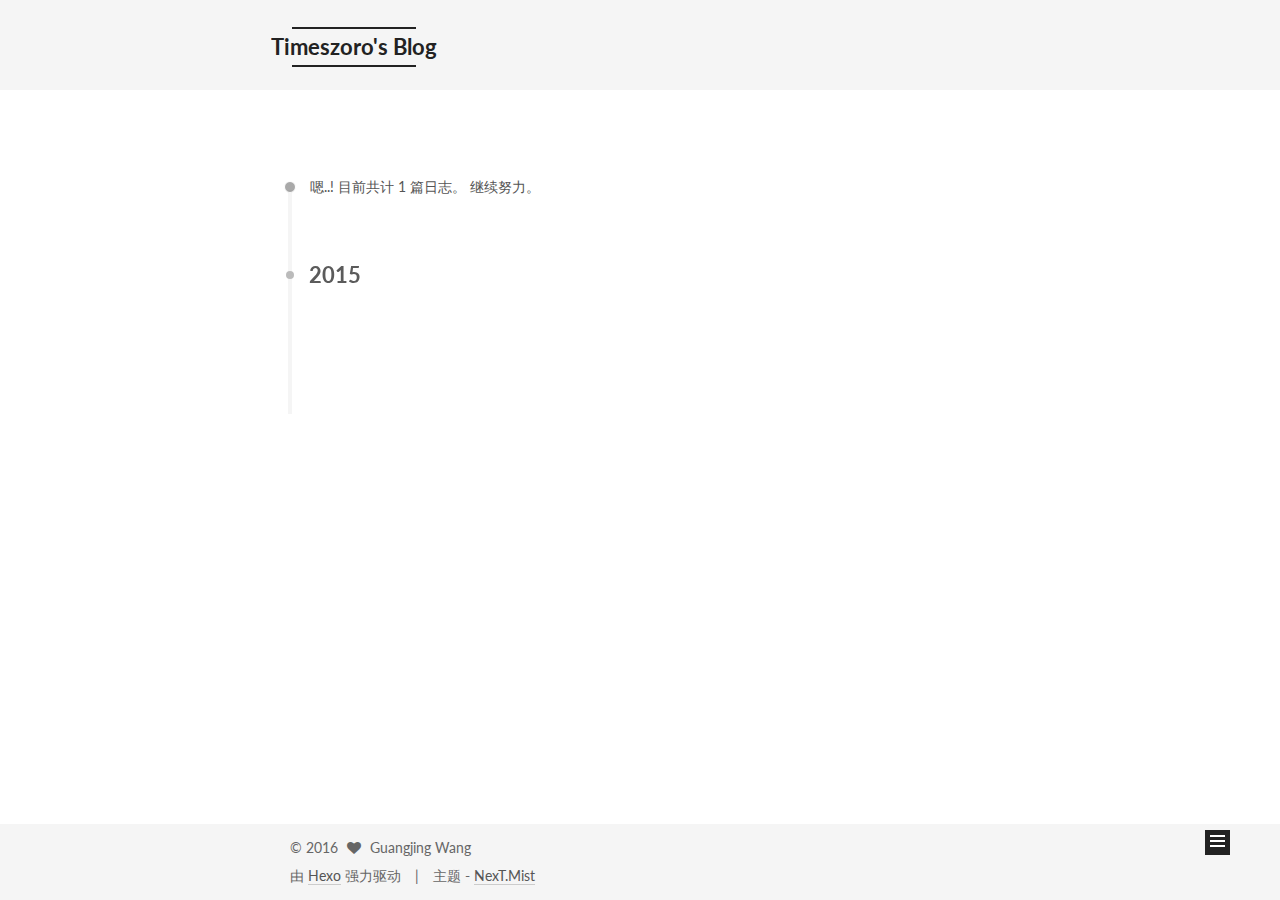
<file: archives/2015/index.html>
<!doctype html>



  


<html class="theme-next mist use-motion">
<head>
  <meta charset="UTF-8"/>
<meta http-equiv="X-UA-Compatible" content="IE=edge,chrome=1" />
<meta name="viewport" content="width=device-width, initial-scale=1, maximum-scale=1"/>



<meta http-equiv="Cache-Control" content="no-transform" />
<meta http-equiv="Cache-Control" content="no-siteapp" />












  
  
  <link href="/vendors/fancybox/source/jquery.fancybox.css?v=2.1.5" rel="stylesheet" type="text/css" />




  
  
  
  

  
    
    
  

  

  

  

  

  
    
    
    <link href="//fonts.googleapis.com/css?family=Lato:300,300italic,400,400italic,700,700italic&subset=latin,latin-ext" rel="stylesheet" type="text/css">
  






<link href="/vendors/font-awesome/css/font-awesome.min.css?v=4.4.0" rel="stylesheet" type="text/css" />

<link href="/css/main.css?v=5.0.2" rel="stylesheet" type="text/css" />


  <meta name="keywords" content="Hexo, NexT" />





  <link rel="alternate" href="/atom.xml" title="Timeszoro's Blog" type="application/atom+xml" />




  <link rel="shortcut icon" type="image/x-icon" href="/favicon.ico?v=5.0.2" />






<meta property="og:type" content="website">
<meta property="og:title" content="Timeszoro's Blog">
<meta property="og:url" content="http://Timeszoro.com/archives/2015/index.html">
<meta property="og:site_name" content="Timeszoro's Blog">
<meta name="twitter:card" content="summary">
<meta name="twitter:title" content="Timeszoro's Blog">



<script type="text/javascript" id="hexo.configuration">
  var NexT = window.NexT || {};
  var CONFIG = {
    scheme: 'Mist',
    sidebar: {"position":"left","display":"post"},
    fancybox: true,
    motion: true,
    duoshuo: {
      userId: '0',
      author: '博主'
    }
  };
</script>




  <link rel="canonical" href="http://Timeszoro.com/archives/2015/"/>


  <title> 归档 | Timeszoro's Blog </title>
</head>

<body itemscope itemtype="//schema.org/WebPage" lang="zh-Hans">

  


<script>
  (function(i,s,o,g,r,a,m){i['GoogleAnalyticsObject']=r;i[r]=i[r]||function(){
            (i[r].q=i[r].q||[]).push(arguments)},i[r].l=1*new Date();a=s.createElement(o),
          m=s.getElementsByTagName(o)[0];a.async=1;a.src=g;m.parentNode.insertBefore(a,m)
  })(window,document,'script','//www.google-analytics.com/analytics.js','ga');
  ga('create', 'UA-70673475-2', 'auto');
  ga('send', 'pageview');
</script>


  <script type="text/javascript">
    var _hmt = _hmt || [];
    (function() {
      var hm = document.createElement("script");
      hm.src = "//hm.baidu.com/hm.js?24efc71c28be43eafac1b054bdf16bde";
      var s = document.getElementsByTagName("script")[0];
      s.parentNode.insertBefore(hm, s);
    })();
  </script>








  
  
    
  

  <div class="container one-collumn sidebar-position-left  page-archive  ">
    <div class="headband"></div>

    <header id="header" class="header" itemscope itemtype="//schema.org/WPHeader">
      <div class="header-inner"><div class="site-meta ">
  

  <div class="custom-logo-site-title">
    <a href="/"  class="brand" rel="start">
      <span class="logo-line-before"><i></i></span>
      <span class="site-title">Timeszoro's Blog</span>
      <span class="logo-line-after"><i></i></span>
    </a>
  </div>
  <p class="site-subtitle"></p>
</div>

<div class="site-nav-toggle">
  <button>
    <span class="btn-bar"></span>
    <span class="btn-bar"></span>
    <span class="btn-bar"></span>
  </button>
</div>

<nav class="site-nav">
  

  
    <ul id="menu" class="menu">
      
        
        <li class="menu-item menu-item-home">
          <a href="/" rel="section">
            
              <i class="menu-item-icon fa fa-fw fa-home"></i> <br />
            
            首页
          </a>
        </li>
      
        
        <li class="menu-item menu-item-categories">
          <a href="/categories" rel="section">
            
              <i class="menu-item-icon fa fa-fw fa-th"></i> <br />
            
            分类
          </a>
        </li>
      
        
        <li class="menu-item menu-item-archives">
          <a href="/archives" rel="section">
            
              <i class="menu-item-icon fa fa-fw fa-archive"></i> <br />
            
            归档
          </a>
        </li>
      
        
        <li class="menu-item menu-item-tags">
          <a href="/tags" rel="section">
            
              <i class="menu-item-icon fa fa-fw fa-tags"></i> <br />
            
            标签
          </a>
        </li>
      

      
    </ul>
  

  
</nav>

 </div>
    </header>

    <main id="main" class="main">
      <div class="main-inner">
        <div class="content-wrap">
          <div id="content" class="content">
            

  <section id="posts" class="posts-collapse">
    <span class="archive-move-on"></span>

    <span class="archive-page-counter">
      
      
      
        
      
      嗯..! 目前共计 1 篇日志。 继续努力。
    </span>

    

      
      
      

      
        
        <div class="collection-title">
          <h2 class="archive-year motion-element" id="archive-year-2015">2015</h2>
        </div>
      
      

      

  <article class="post post-type-normal" itemscope itemtype="//schema.org/Article">
    <header class="post-header">

      <h1 class="post-title">
        
            <a class="post-title-link" href="/2015/11/25/加速android编译速度/" itemprop="url">
              
                <span itemprop="name">加速Android编译速度</span>
              
            </a>
        
      </h1>

      <div class="post-meta">
        <time class="post-time" itemprop="dateCreated"
              datetime="2015-11-25T00:00:00+08:00"
              content="2015-11-25" >
          11-25
        </time>
      </div>

    </header>
  </article>



    

  </section>

  



          </div>
          


          

        </div>
        
          
  
  <div class="sidebar-toggle">
    <div class="sidebar-toggle-line-wrap">
      <span class="sidebar-toggle-line sidebar-toggle-line-first"></span>
      <span class="sidebar-toggle-line sidebar-toggle-line-middle"></span>
      <span class="sidebar-toggle-line sidebar-toggle-line-last"></span>
    </div>
  </div>

  <aside id="sidebar" class="sidebar">
    <div class="sidebar-inner">

      

      

      <section class="site-overview sidebar-panel  sidebar-panel-active ">
        <div class="site-author motion-element" itemprop="author" itemscope itemtype="//schema.org/Person">
          <img class="site-author-image" itemprop="image"
               src="/images/avatar.png"
               alt="Guangjing Wang" />
          <p class="site-author-name" itemprop="name">Guangjing Wang</p>
          <p class="site-description motion-element" itemprop="description"></p>
        </div>
        <nav class="site-state motion-element">
          <div class="site-state-item site-state-posts">
            <a href="/archives">
              <span class="site-state-item-count">1</span>
              <span class="site-state-item-name">日志</span>
            </a>
          </div>

          
            <div class="site-state-item site-state-categories">
              <a href="/categories">
                <span class="site-state-item-count">1</span>
                <span class="site-state-item-name">分类</span>
              </a>
            </div>
          

          
            <div class="site-state-item site-state-tags">
              <a href="/tags">
                <span class="site-state-item-count">3</span>
                <span class="site-state-item-name">标签</span>
              </a>
            </div>
          

        </nav>

        
          <div class="feed-link motion-element">
            <a href="/atom.xml" rel="alternate">
              <i class="fa fa-rss"></i>
              RSS
            </a>
          </div>
        

        <div class="links-of-author motion-element">
          
            
              <span class="links-of-author-item">
                <a href="https://github.com/timeszoro" target="_blank" title="gitHub">
                  
                    <i class="fa fa-fw fa-globe"></i>
                  
                  gitHub
                </a>
              </span>
            
              <span class="links-of-author-item">
                <a href="https://twitter.com/timeszoro" target="_blank" title="twitter">
                  
                    <i class="fa fa-fw fa-globe"></i>
                  
                  twitter
                </a>
              </span>
            
              <span class="links-of-author-item">
                <a href="http://weibo.com/u/1851118441" target="_blank" title="weibo">
                  
                    <i class="fa fa-fw fa-globe"></i>
                  
                  weibo
                </a>
              </span>
            
          
        </div>

        
        

        
        

      </section>

      

    </div>
  </aside>


        
      </div>
    </main>

    <footer id="footer" class="footer">
      <div class="footer-inner">
        <div class="copyright" >
  
  &copy; 
  <span itemprop="copyrightYear">2016</span>
  <span class="with-love">
    <i class="fa fa-heart"></i>
  </span>
  <span class="author" itemprop="copyrightHolder">Guangjing Wang</span>
</div>

<div class="powered-by">
  由 <a class="theme-link" href="https://hexo.io">Hexo</a> 强力驱动
</div>

<div class="theme-info">
  主题 -
  <a class="theme-link" href="https://github.com/iissnan/hexo-theme-next">
    NexT.Mist
  </a>
</div>

        

        
      </div>
    </footer>

    <div class="back-to-top">
      <i class="fa fa-arrow-up"></i>
    </div>
  </div>

  

<script type="text/javascript">
  if (Object.prototype.toString.call(window.Promise) !== '[object Function]') {
    window.Promise = null;
  }
</script>









  



  
  <script type="text/javascript" src="/vendors/jquery/index.js?v=2.1.3"></script>

  
  <script type="text/javascript" src="/vendors/fastclick/lib/fastclick.min.js?v=1.0.6"></script>

  
  <script type="text/javascript" src="/vendors/jquery_lazyload/jquery.lazyload.js?v=1.9.7"></script>

  
  <script type="text/javascript" src="/vendors/velocity/velocity.min.js?v=1.2.1"></script>

  
  <script type="text/javascript" src="/vendors/velocity/velocity.ui.min.js?v=1.2.1"></script>

  
  <script type="text/javascript" src="/vendors/fancybox/source/jquery.fancybox.pack.js?v=2.1.5"></script>


  


  <script type="text/javascript" src="/js/src/utils.js?v=5.0.2"></script>

  <script type="text/javascript" src="/js/src/motion.js?v=5.0.2"></script>



  
  

  
  
    <script type="text/javascript" id="motion.page.archive">
      $('.archive-year').velocity('transition.slideLeftIn');
    </script>
  


  


  <script type="text/javascript" src="/js/src/bootstrap.js?v=5.0.2"></script>



  

  
    
  

  <script type="text/javascript">
    var duoshuoQuery = {short_name:"timeszoro"};
    (function() {
      var ds = document.createElement('script');
      ds.type = 'text/javascript';ds.async = true;
      ds.id = 'duoshuo-script';
      ds.src = (document.location.protocol == 'https:' ? 'https:' : 'http:') + '//static.duoshuo.com/embed.js';
      ds.charset = 'UTF-8';
      (document.getElementsByTagName('head')[0]
      || document.getElementsByTagName('body')[0]).appendChild(ds);
    })();
  </script>

  
    
    <script src="/vendors/ua-parser-js/dist/ua-parser.min.js?v=0.7.9"></script>
    <script src="/js/src/hook-duoshuo.js"></script>
  






  
  

  

  

  

</body>
</html>
</file>
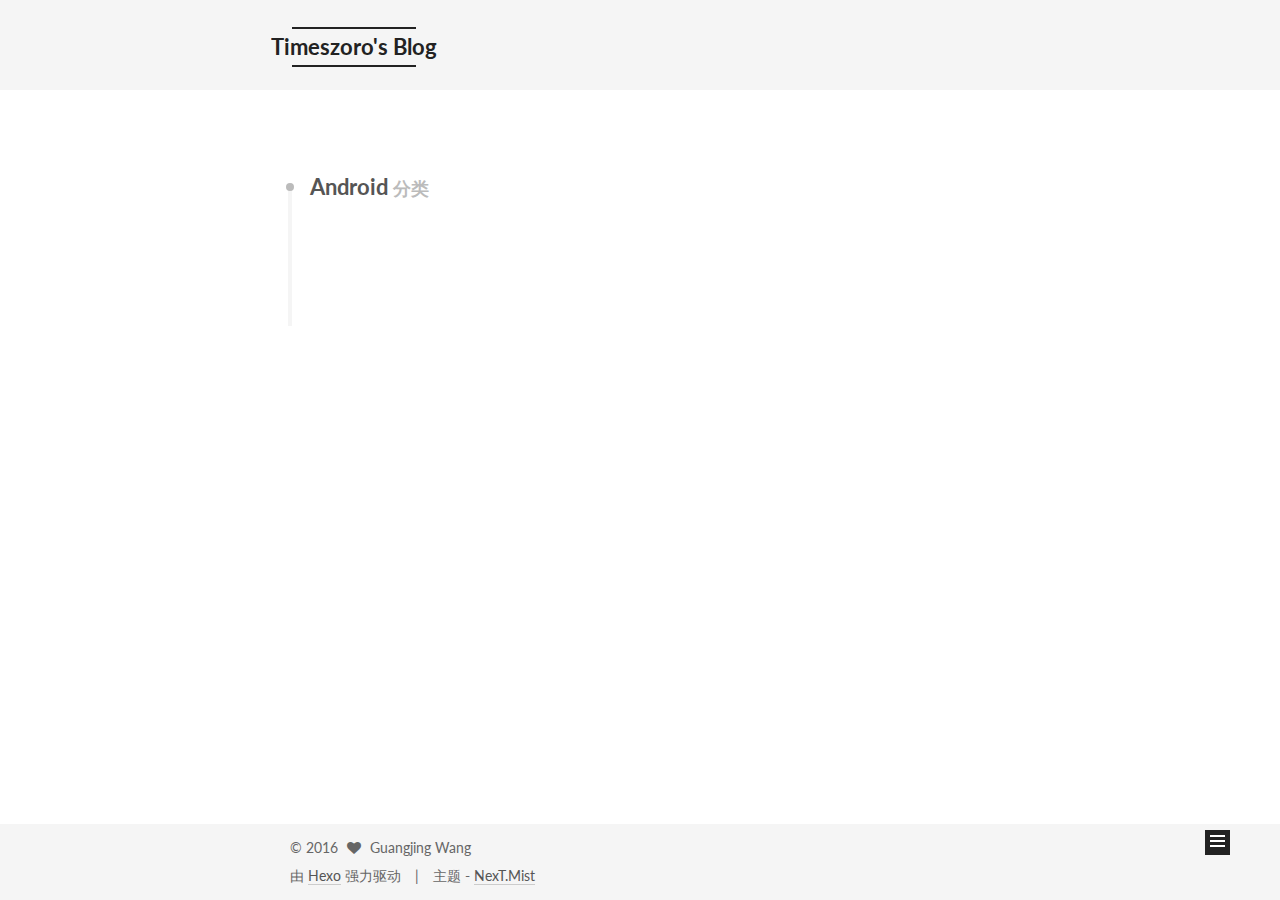
<file: categories/Android/index.html>
<!doctype html>



  


<html class="theme-next mist use-motion">
<head>
  <meta charset="UTF-8"/>
<meta http-equiv="X-UA-Compatible" content="IE=edge,chrome=1" />
<meta name="viewport" content="width=device-width, initial-scale=1, maximum-scale=1"/>



<meta http-equiv="Cache-Control" content="no-transform" />
<meta http-equiv="Cache-Control" content="no-siteapp" />












  
  
  <link href="/vendors/fancybox/source/jquery.fancybox.css?v=2.1.5" rel="stylesheet" type="text/css" />




  
  
  
  

  
    
    
  

  

  

  

  

  
    
    
    <link href="//fonts.googleapis.com/css?family=Lato:300,300italic,400,400italic,700,700italic&subset=latin,latin-ext" rel="stylesheet" type="text/css">
  






<link href="/vendors/font-awesome/css/font-awesome.min.css?v=4.4.0" rel="stylesheet" type="text/css" />

<link href="/css/main.css?v=5.0.2" rel="stylesheet" type="text/css" />


  <meta name="keywords" content="Hexo, NexT" />





  <link rel="alternate" href="/atom.xml" title="Timeszoro's Blog" type="application/atom+xml" />




  <link rel="shortcut icon" type="image/x-icon" href="/favicon.ico?v=5.0.2" />






<meta property="og:type" content="website">
<meta property="og:title" content="Timeszoro's Blog">
<meta property="og:url" content="http://Timeszoro.com/categories/Android/index.html">
<meta property="og:site_name" content="Timeszoro's Blog">
<meta name="twitter:card" content="summary">
<meta name="twitter:title" content="Timeszoro's Blog">



<script type="text/javascript" id="hexo.configuration">
  var NexT = window.NexT || {};
  var CONFIG = {
    scheme: 'Mist',
    sidebar: {"position":"left","display":"post"},
    fancybox: true,
    motion: true,
    duoshuo: {
      userId: '0',
      author: '博主'
    }
  };
</script>




  <link rel="canonical" href="http://Timeszoro.com/categories/Android/"/>


  <title> 分类: Android | Timeszoro's Blog </title>
</head>

<body itemscope itemtype="//schema.org/WebPage" lang="zh-Hans">

  


<script>
  (function(i,s,o,g,r,a,m){i['GoogleAnalyticsObject']=r;i[r]=i[r]||function(){
            (i[r].q=i[r].q||[]).push(arguments)},i[r].l=1*new Date();a=s.createElement(o),
          m=s.getElementsByTagName(o)[0];a.async=1;a.src=g;m.parentNode.insertBefore(a,m)
  })(window,document,'script','//www.google-analytics.com/analytics.js','ga');
  ga('create', 'UA-70673475-2', 'auto');
  ga('send', 'pageview');
</script>


  <script type="text/javascript">
    var _hmt = _hmt || [];
    (function() {
      var hm = document.createElement("script");
      hm.src = "//hm.baidu.com/hm.js?24efc71c28be43eafac1b054bdf16bde";
      var s = document.getElementsByTagName("script")[0];
      s.parentNode.insertBefore(hm, s);
    })();
  </script>








  
  
    
  

  <div class="container one-collumn sidebar-position-left  ">
    <div class="headband"></div>

    <header id="header" class="header" itemscope itemtype="//schema.org/WPHeader">
      <div class="header-inner"><div class="site-meta ">
  

  <div class="custom-logo-site-title">
    <a href="/"  class="brand" rel="start">
      <span class="logo-line-before"><i></i></span>
      <span class="site-title">Timeszoro's Blog</span>
      <span class="logo-line-after"><i></i></span>
    </a>
  </div>
  <p class="site-subtitle"></p>
</div>

<div class="site-nav-toggle">
  <button>
    <span class="btn-bar"></span>
    <span class="btn-bar"></span>
    <span class="btn-bar"></span>
  </button>
</div>

<nav class="site-nav">
  

  
    <ul id="menu" class="menu">
      
        
        <li class="menu-item menu-item-home">
          <a href="/" rel="section">
            
              <i class="menu-item-icon fa fa-fw fa-home"></i> <br />
            
            首页
          </a>
        </li>
      
        
        <li class="menu-item menu-item-categories">
          <a href="/categories" rel="section">
            
              <i class="menu-item-icon fa fa-fw fa-th"></i> <br />
            
            分类
          </a>
        </li>
      
        
        <li class="menu-item menu-item-archives">
          <a href="/archives" rel="section">
            
              <i class="menu-item-icon fa fa-fw fa-archive"></i> <br />
            
            归档
          </a>
        </li>
      
        
        <li class="menu-item menu-item-tags">
          <a href="/tags" rel="section">
            
              <i class="menu-item-icon fa fa-fw fa-tags"></i> <br />
            
            标签
          </a>
        </li>
      

      
    </ul>
  

  
</nav>

 </div>
    </header>

    <main id="main" class="main">
      <div class="main-inner">
        <div class="content-wrap">
          <div id="content" class="content">
            

  <section id="posts" class="posts-collapse">
    <div class="collection-title">
      <h2 >
        Android
        <small>分类</small>
      </h2>
    </div>

    
      

  <article class="post post-type-normal" itemscope itemtype="//schema.org/Article">
    <header class="post-header">

      <h1 class="post-title">
        
            <a class="post-title-link" href="/2015/11/25/加速android编译速度/" itemprop="url">
              
                <span itemprop="name">加速Android编译速度</span>
              
            </a>
        
      </h1>

      <div class="post-meta">
        <time class="post-time" itemprop="dateCreated"
              datetime="2015-11-25T00:00:00+08:00"
              content="2015-11-25" >
          11-25
        </time>
      </div>

    </header>
  </article>


    
  </section>

  



          </div>
          


          

        </div>
        
          
  
  <div class="sidebar-toggle">
    <div class="sidebar-toggle-line-wrap">
      <span class="sidebar-toggle-line sidebar-toggle-line-first"></span>
      <span class="sidebar-toggle-line sidebar-toggle-line-middle"></span>
      <span class="sidebar-toggle-line sidebar-toggle-line-last"></span>
    </div>
  </div>

  <aside id="sidebar" class="sidebar">
    <div class="sidebar-inner">

      

      

      <section class="site-overview sidebar-panel  sidebar-panel-active ">
        <div class="site-author motion-element" itemprop="author" itemscope itemtype="//schema.org/Person">
          <img class="site-author-image" itemprop="image"
               src="/images/avatar.png"
               alt="Guangjing Wang" />
          <p class="site-author-name" itemprop="name">Guangjing Wang</p>
          <p class="site-description motion-element" itemprop="description"></p>
        </div>
        <nav class="site-state motion-element">
          <div class="site-state-item site-state-posts">
            <a href="/archives">
              <span class="site-state-item-count">1</span>
              <span class="site-state-item-name">日志</span>
            </a>
          </div>

          
            <div class="site-state-item site-state-categories">
              <a href="/categories">
                <span class="site-state-item-count">1</span>
                <span class="site-state-item-name">分类</span>
              </a>
            </div>
          

          
            <div class="site-state-item site-state-tags">
              <a href="/tags">
                <span class="site-state-item-count">3</span>
                <span class="site-state-item-name">标签</span>
              </a>
            </div>
          

        </nav>

        
          <div class="feed-link motion-element">
            <a href="/atom.xml" rel="alternate">
              <i class="fa fa-rss"></i>
              RSS
            </a>
          </div>
        

        <div class="links-of-author motion-element">
          
            
              <span class="links-of-author-item">
                <a href="https://github.com/timeszoro" target="_blank" title="gitHub">
                  
                    <i class="fa fa-fw fa-globe"></i>
                  
                  gitHub
                </a>
              </span>
            
              <span class="links-of-author-item">
                <a href="https://twitter.com/timeszoro" target="_blank" title="twitter">
                  
                    <i class="fa fa-fw fa-globe"></i>
                  
                  twitter
                </a>
              </span>
            
              <span class="links-of-author-item">
                <a href="http://weibo.com/u/1851118441" target="_blank" title="weibo">
                  
                    <i class="fa fa-fw fa-globe"></i>
                  
                  weibo
                </a>
              </span>
            
          
        </div>

        
        

        
        

      </section>

      

    </div>
  </aside>


        
      </div>
    </main>

    <footer id="footer" class="footer">
      <div class="footer-inner">
        <div class="copyright" >
  
  &copy; 
  <span itemprop="copyrightYear">2016</span>
  <span class="with-love">
    <i class="fa fa-heart"></i>
  </span>
  <span class="author" itemprop="copyrightHolder">Guangjing Wang</span>
</div>

<div class="powered-by">
  由 <a class="theme-link" href="https://hexo.io">Hexo</a> 强力驱动
</div>

<div class="theme-info">
  主题 -
  <a class="theme-link" href="https://github.com/iissnan/hexo-theme-next">
    NexT.Mist
  </a>
</div>

        

        
      </div>
    </footer>

    <div class="back-to-top">
      <i class="fa fa-arrow-up"></i>
    </div>
  </div>

  

<script type="text/javascript">
  if (Object.prototype.toString.call(window.Promise) !== '[object Function]') {
    window.Promise = null;
  }
</script>









  



  
  <script type="text/javascript" src="/vendors/jquery/index.js?v=2.1.3"></script>

  
  <script type="text/javascript" src="/vendors/fastclick/lib/fastclick.min.js?v=1.0.6"></script>

  
  <script type="text/javascript" src="/vendors/jquery_lazyload/jquery.lazyload.js?v=1.9.7"></script>

  
  <script type="text/javascript" src="/vendors/velocity/velocity.min.js?v=1.2.1"></script>

  
  <script type="text/javascript" src="/vendors/velocity/velocity.ui.min.js?v=1.2.1"></script>

  
  <script type="text/javascript" src="/vendors/fancybox/source/jquery.fancybox.pack.js?v=2.1.5"></script>


  


  <script type="text/javascript" src="/js/src/utils.js?v=5.0.2"></script>

  <script type="text/javascript" src="/js/src/motion.js?v=5.0.2"></script>



  
  

  

  


  <script type="text/javascript" src="/js/src/bootstrap.js?v=5.0.2"></script>



  

  
    
  

  <script type="text/javascript">
    var duoshuoQuery = {short_name:"timeszoro"};
    (function() {
      var ds = document.createElement('script');
      ds.type = 'text/javascript';ds.async = true;
      ds.id = 'duoshuo-script';
      ds.src = (document.location.protocol == 'https:' ? 'https:' : 'http:') + '//static.duoshuo.com/embed.js';
      ds.charset = 'UTF-8';
      (document.getElementsByTagName('head')[0]
      || document.getElementsByTagName('body')[0]).appendChild(ds);
    })();
  </script>

  
    
    <script src="/vendors/ua-parser-js/dist/ua-parser.min.js?v=0.7.9"></script>
    <script src="/js/src/hook-duoshuo.js"></script>
  






  
  

  

  

  

</body>
</html>
</file>
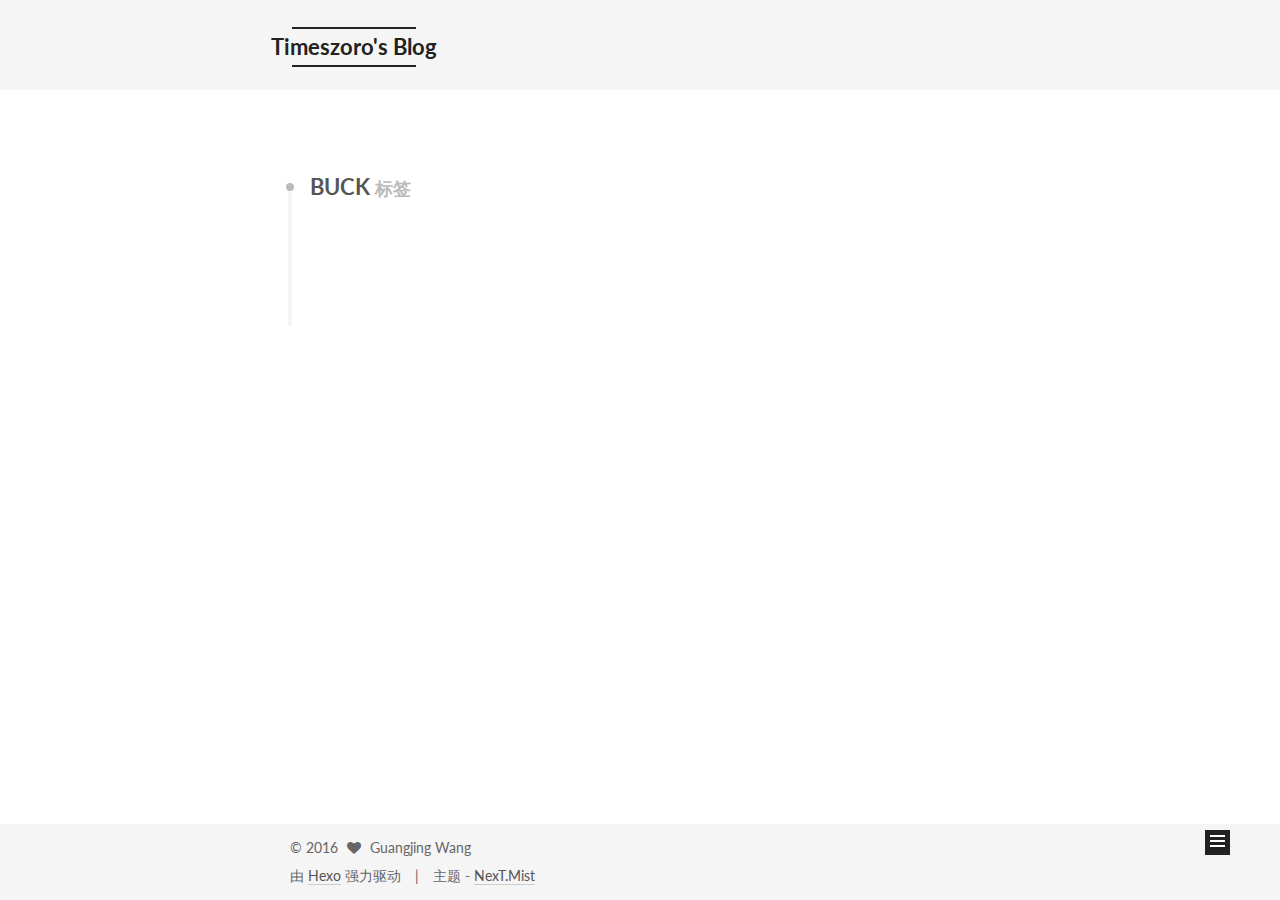
<file: tags/BUCK/index.html>
<!doctype html>



  


<html class="theme-next mist use-motion">
<head>
  <meta charset="UTF-8"/>
<meta http-equiv="X-UA-Compatible" content="IE=edge,chrome=1" />
<meta name="viewport" content="width=device-width, initial-scale=1, maximum-scale=1"/>



<meta http-equiv="Cache-Control" content="no-transform" />
<meta http-equiv="Cache-Control" content="no-siteapp" />












  
  
  <link href="/vendors/fancybox/source/jquery.fancybox.css?v=2.1.5" rel="stylesheet" type="text/css" />




  
  
  
  

  
    
    
  

  

  

  

  

  
    
    
    <link href="//fonts.googleapis.com/css?family=Lato:300,300italic,400,400italic,700,700italic&subset=latin,latin-ext" rel="stylesheet" type="text/css">
  






<link href="/vendors/font-awesome/css/font-awesome.min.css?v=4.4.0" rel="stylesheet" type="text/css" />

<link href="/css/main.css?v=5.0.2" rel="stylesheet" type="text/css" />


  <meta name="keywords" content="Hexo, NexT" />





  <link rel="alternate" href="/atom.xml" title="Timeszoro's Blog" type="application/atom+xml" />




  <link rel="shortcut icon" type="image/x-icon" href="/favicon.ico?v=5.0.2" />






<meta property="og:type" content="website">
<meta property="og:title" content="Timeszoro's Blog">
<meta property="og:url" content="http://Timeszoro.com/tags/BUCK/index.html">
<meta property="og:site_name" content="Timeszoro's Blog">
<meta name="twitter:card" content="summary">
<meta name="twitter:title" content="Timeszoro's Blog">



<script type="text/javascript" id="hexo.configuration">
  var NexT = window.NexT || {};
  var CONFIG = {
    scheme: 'Mist',
    sidebar: {"position":"left","display":"post"},
    fancybox: true,
    motion: true,
    duoshuo: {
      userId: '0',
      author: '博主'
    }
  };
</script>




  <link rel="canonical" href="http://Timeszoro.com/tags/BUCK/"/>


  <title> 标签: BUCK | Timeszoro's Blog </title>
</head>

<body itemscope itemtype="//schema.org/WebPage" lang="zh-Hans">

  


<script>
  (function(i,s,o,g,r,a,m){i['GoogleAnalyticsObject']=r;i[r]=i[r]||function(){
            (i[r].q=i[r].q||[]).push(arguments)},i[r].l=1*new Date();a=s.createElement(o),
          m=s.getElementsByTagName(o)[0];a.async=1;a.src=g;m.parentNode.insertBefore(a,m)
  })(window,document,'script','//www.google-analytics.com/analytics.js','ga');
  ga('create', 'UA-70673475-2', 'auto');
  ga('send', 'pageview');
</script>


  <script type="text/javascript">
    var _hmt = _hmt || [];
    (function() {
      var hm = document.createElement("script");
      hm.src = "//hm.baidu.com/hm.js?24efc71c28be43eafac1b054bdf16bde";
      var s = document.getElementsByTagName("script")[0];
      s.parentNode.insertBefore(hm, s);
    })();
  </script>








  
  
    
  

  <div class="container one-collumn sidebar-position-left  ">
    <div class="headband"></div>

    <header id="header" class="header" itemscope itemtype="//schema.org/WPHeader">
      <div class="header-inner"><div class="site-meta ">
  

  <div class="custom-logo-site-title">
    <a href="/"  class="brand" rel="start">
      <span class="logo-line-before"><i></i></span>
      <span class="site-title">Timeszoro's Blog</span>
      <span class="logo-line-after"><i></i></span>
    </a>
  </div>
  <p class="site-subtitle"></p>
</div>

<div class="site-nav-toggle">
  <button>
    <span class="btn-bar"></span>
    <span class="btn-bar"></span>
    <span class="btn-bar"></span>
  </button>
</div>

<nav class="site-nav">
  

  
    <ul id="menu" class="menu">
      
        
        <li class="menu-item menu-item-home">
          <a href="/" rel="section">
            
              <i class="menu-item-icon fa fa-fw fa-home"></i> <br />
            
            首页
          </a>
        </li>
      
        
        <li class="menu-item menu-item-categories">
          <a href="/categories" rel="section">
            
              <i class="menu-item-icon fa fa-fw fa-th"></i> <br />
            
            分类
          </a>
        </li>
      
        
        <li class="menu-item menu-item-archives">
          <a href="/archives" rel="section">
            
              <i class="menu-item-icon fa fa-fw fa-archive"></i> <br />
            
            归档
          </a>
        </li>
      
        
        <li class="menu-item menu-item-tags">
          <a href="/tags" rel="section">
            
              <i class="menu-item-icon fa fa-fw fa-tags"></i> <br />
            
            标签
          </a>
        </li>
      

      
    </ul>
  

  
</nav>

 </div>
    </header>

    <main id="main" class="main">
      <div class="main-inner">
        <div class="content-wrap">
          <div id="content" class="content">
            

  <div id="posts" class="posts-collapse">
    <div class="collection-title">
      <h2 >
        BUCK
        <small>标签</small>
      </h2>
    </div>

    
      

  <article class="post post-type-normal" itemscope itemtype="//schema.org/Article">
    <header class="post-header">

      <h1 class="post-title">
        
            <a class="post-title-link" href="/2015/11/25/加速android编译速度/" itemprop="url">
              
                <span itemprop="name">加速Android编译速度</span>
              
            </a>
        
      </h1>

      <div class="post-meta">
        <time class="post-time" itemprop="dateCreated"
              datetime="2015-11-25T00:00:00+08:00"
              content="2015-11-25" >
          11-25
        </time>
      </div>

    </header>
  </article>


    
  </div>

  


          </div>
          


          

        </div>
        
          
  
  <div class="sidebar-toggle">
    <div class="sidebar-toggle-line-wrap">
      <span class="sidebar-toggle-line sidebar-toggle-line-first"></span>
      <span class="sidebar-toggle-line sidebar-toggle-line-middle"></span>
      <span class="sidebar-toggle-line sidebar-toggle-line-last"></span>
    </div>
  </div>

  <aside id="sidebar" class="sidebar">
    <div class="sidebar-inner">

      

      

      <section class="site-overview sidebar-panel  sidebar-panel-active ">
        <div class="site-author motion-element" itemprop="author" itemscope itemtype="//schema.org/Person">
          <img class="site-author-image" itemprop="image"
               src="/images/avatar.png"
               alt="Guangjing Wang" />
          <p class="site-author-name" itemprop="name">Guangjing Wang</p>
          <p class="site-description motion-element" itemprop="description"></p>
        </div>
        <nav class="site-state motion-element">
          <div class="site-state-item site-state-posts">
            <a href="/archives">
              <span class="site-state-item-count">1</span>
              <span class="site-state-item-name">日志</span>
            </a>
          </div>

          
            <div class="site-state-item site-state-categories">
              <a href="/categories">
                <span class="site-state-item-count">1</span>
                <span class="site-state-item-name">分类</span>
              </a>
            </div>
          

          
            <div class="site-state-item site-state-tags">
              <a href="/tags">
                <span class="site-state-item-count">3</span>
                <span class="site-state-item-name">标签</span>
              </a>
            </div>
          

        </nav>

        
          <div class="feed-link motion-element">
            <a href="/atom.xml" rel="alternate">
              <i class="fa fa-rss"></i>
              RSS
            </a>
          </div>
        

        <div class="links-of-author motion-element">
          
            
              <span class="links-of-author-item">
                <a href="https://github.com/timeszoro" target="_blank" title="gitHub">
                  
                    <i class="fa fa-fw fa-globe"></i>
                  
                  gitHub
                </a>
              </span>
            
              <span class="links-of-author-item">
                <a href="https://twitter.com/timeszoro" target="_blank" title="twitter">
                  
                    <i class="fa fa-fw fa-globe"></i>
                  
                  twitter
                </a>
              </span>
            
              <span class="links-of-author-item">
                <a href="http://weibo.com/u/1851118441" target="_blank" title="weibo">
                  
                    <i class="fa fa-fw fa-globe"></i>
                  
                  weibo
                </a>
              </span>
            
          
        </div>

        
        

        
        

      </section>

      

    </div>
  </aside>


        
      </div>
    </main>

    <footer id="footer" class="footer">
      <div class="footer-inner">
        <div class="copyright" >
  
  &copy; 
  <span itemprop="copyrightYear">2016</span>
  <span class="with-love">
    <i class="fa fa-heart"></i>
  </span>
  <span class="author" itemprop="copyrightHolder">Guangjing Wang</span>
</div>

<div class="powered-by">
  由 <a class="theme-link" href="https://hexo.io">Hexo</a> 强力驱动
</div>

<div class="theme-info">
  主题 -
  <a class="theme-link" href="https://github.com/iissnan/hexo-theme-next">
    NexT.Mist
  </a>
</div>

        

        
      </div>
    </footer>

    <div class="back-to-top">
      <i class="fa fa-arrow-up"></i>
    </div>
  </div>

  

<script type="text/javascript">
  if (Object.prototype.toString.call(window.Promise) !== '[object Function]') {
    window.Promise = null;
  }
</script>









  



  
  <script type="text/javascript" src="/vendors/jquery/index.js?v=2.1.3"></script>

  
  <script type="text/javascript" src="/vendors/fastclick/lib/fastclick.min.js?v=1.0.6"></script>

  
  <script type="text/javascript" src="/vendors/jquery_lazyload/jquery.lazyload.js?v=1.9.7"></script>

  
  <script type="text/javascript" src="/vendors/velocity/velocity.min.js?v=1.2.1"></script>

  
  <script type="text/javascript" src="/vendors/velocity/velocity.ui.min.js?v=1.2.1"></script>

  
  <script type="text/javascript" src="/vendors/fancybox/source/jquery.fancybox.pack.js?v=2.1.5"></script>


  


  <script type="text/javascript" src="/js/src/utils.js?v=5.0.2"></script>

  <script type="text/javascript" src="/js/src/motion.js?v=5.0.2"></script>



  
  

  

  


  <script type="text/javascript" src="/js/src/bootstrap.js?v=5.0.2"></script>



  

  
    
  

  <script type="text/javascript">
    var duoshuoQuery = {short_name:"timeszoro"};
    (function() {
      var ds = document.createElement('script');
      ds.type = 'text/javascript';ds.async = true;
      ds.id = 'duoshuo-script';
      ds.src = (document.location.protocol == 'https:' ? 'https:' : 'http:') + '//static.duoshuo.com/embed.js';
      ds.charset = 'UTF-8';
      (document.getElementsByTagName('head')[0]
      || document.getElementsByTagName('body')[0]).appendChild(ds);
    })();
  </script>

  
    
    <script src="/vendors/ua-parser-js/dist/ua-parser.min.js?v=0.7.9"></script>
    <script src="/js/src/hook-duoshuo.js"></script>
  






  
  

  

  

  

</body>
</html>
</file>
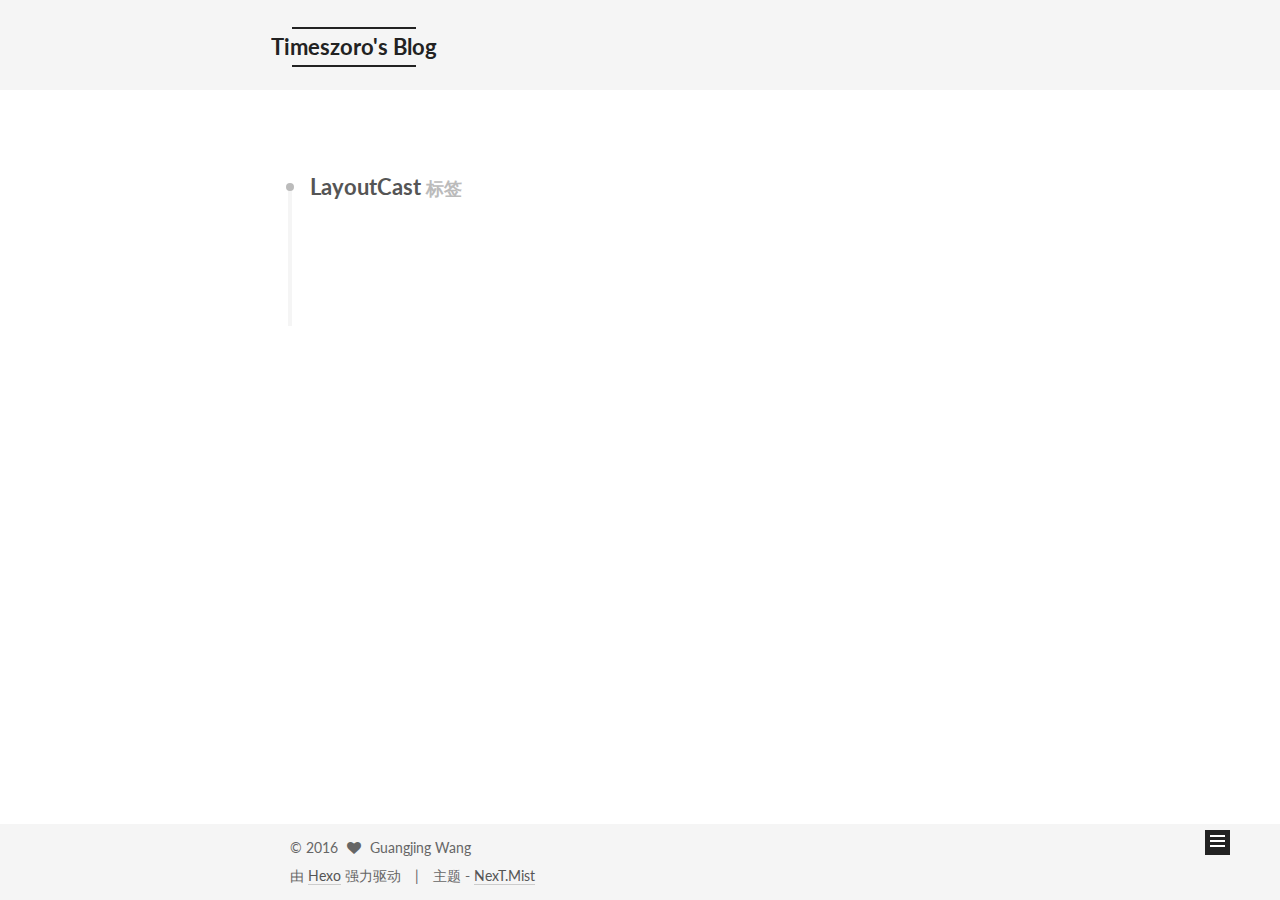
<file: tags/LayoutCast/index.html>
<!doctype html>



  


<html class="theme-next mist use-motion">
<head>
  <meta charset="UTF-8"/>
<meta http-equiv="X-UA-Compatible" content="IE=edge,chrome=1" />
<meta name="viewport" content="width=device-width, initial-scale=1, maximum-scale=1"/>



<meta http-equiv="Cache-Control" content="no-transform" />
<meta http-equiv="Cache-Control" content="no-siteapp" />












  
  
  <link href="/vendors/fancybox/source/jquery.fancybox.css?v=2.1.5" rel="stylesheet" type="text/css" />




  
  
  
  

  
    
    
  

  

  

  

  

  
    
    
    <link href="//fonts.googleapis.com/css?family=Lato:300,300italic,400,400italic,700,700italic&subset=latin,latin-ext" rel="stylesheet" type="text/css">
  






<link href="/vendors/font-awesome/css/font-awesome.min.css?v=4.4.0" rel="stylesheet" type="text/css" />

<link href="/css/main.css?v=5.0.2" rel="stylesheet" type="text/css" />


  <meta name="keywords" content="Hexo, NexT" />





  <link rel="alternate" href="/atom.xml" title="Timeszoro's Blog" type="application/atom+xml" />




  <link rel="shortcut icon" type="image/x-icon" href="/favicon.ico?v=5.0.2" />






<meta property="og:type" content="website">
<meta property="og:title" content="Timeszoro's Blog">
<meta property="og:url" content="http://Timeszoro.com/tags/LayoutCast/index.html">
<meta property="og:site_name" content="Timeszoro's Blog">
<meta name="twitter:card" content="summary">
<meta name="twitter:title" content="Timeszoro's Blog">



<script type="text/javascript" id="hexo.configuration">
  var NexT = window.NexT || {};
  var CONFIG = {
    scheme: 'Mist',
    sidebar: {"position":"left","display":"post"},
    fancybox: true,
    motion: true,
    duoshuo: {
      userId: '0',
      author: '博主'
    }
  };
</script>




  <link rel="canonical" href="http://Timeszoro.com/tags/LayoutCast/"/>


  <title> 标签: LayoutCast | Timeszoro's Blog </title>
</head>

<body itemscope itemtype="//schema.org/WebPage" lang="zh-Hans">

  


<script>
  (function(i,s,o,g,r,a,m){i['GoogleAnalyticsObject']=r;i[r]=i[r]||function(){
            (i[r].q=i[r].q||[]).push(arguments)},i[r].l=1*new Date();a=s.createElement(o),
          m=s.getElementsByTagName(o)[0];a.async=1;a.src=g;m.parentNode.insertBefore(a,m)
  })(window,document,'script','//www.google-analytics.com/analytics.js','ga');
  ga('create', 'UA-70673475-2', 'auto');
  ga('send', 'pageview');
</script>


  <script type="text/javascript">
    var _hmt = _hmt || [];
    (function() {
      var hm = document.createElement("script");
      hm.src = "//hm.baidu.com/hm.js?24efc71c28be43eafac1b054bdf16bde";
      var s = document.getElementsByTagName("script")[0];
      s.parentNode.insertBefore(hm, s);
    })();
  </script>








  
  
    
  

  <div class="container one-collumn sidebar-position-left  ">
    <div class="headband"></div>

    <header id="header" class="header" itemscope itemtype="//schema.org/WPHeader">
      <div class="header-inner"><div class="site-meta ">
  

  <div class="custom-logo-site-title">
    <a href="/"  class="brand" rel="start">
      <span class="logo-line-before"><i></i></span>
      <span class="site-title">Timeszoro's Blog</span>
      <span class="logo-line-after"><i></i></span>
    </a>
  </div>
  <p class="site-subtitle"></p>
</div>

<div class="site-nav-toggle">
  <button>
    <span class="btn-bar"></span>
    <span class="btn-bar"></span>
    <span class="btn-bar"></span>
  </button>
</div>

<nav class="site-nav">
  

  
    <ul id="menu" class="menu">
      
        
        <li class="menu-item menu-item-home">
          <a href="/" rel="section">
            
              <i class="menu-item-icon fa fa-fw fa-home"></i> <br />
            
            首页
          </a>
        </li>
      
        
        <li class="menu-item menu-item-categories">
          <a href="/categories" rel="section">
            
              <i class="menu-item-icon fa fa-fw fa-th"></i> <br />
            
            分类
          </a>
        </li>
      
        
        <li class="menu-item menu-item-archives">
          <a href="/archives" rel="section">
            
              <i class="menu-item-icon fa fa-fw fa-archive"></i> <br />
            
            归档
          </a>
        </li>
      
        
        <li class="menu-item menu-item-tags">
          <a href="/tags" rel="section">
            
              <i class="menu-item-icon fa fa-fw fa-tags"></i> <br />
            
            标签
          </a>
        </li>
      

      
    </ul>
  

  
</nav>

 </div>
    </header>

    <main id="main" class="main">
      <div class="main-inner">
        <div class="content-wrap">
          <div id="content" class="content">
            

  <div id="posts" class="posts-collapse">
    <div class="collection-title">
      <h2 >
        LayoutCast
        <small>标签</small>
      </h2>
    </div>

    
      

  <article class="post post-type-normal" itemscope itemtype="//schema.org/Article">
    <header class="post-header">

      <h1 class="post-title">
        
            <a class="post-title-link" href="/2015/11/25/加速android编译速度/" itemprop="url">
              
                <span itemprop="name">加速Android编译速度</span>
              
            </a>
        
      </h1>

      <div class="post-meta">
        <time class="post-time" itemprop="dateCreated"
              datetime="2015-11-25T00:00:00+08:00"
              content="2015-11-25" >
          11-25
        </time>
      </div>

    </header>
  </article>


    
  </div>

  


          </div>
          


          

        </div>
        
          
  
  <div class="sidebar-toggle">
    <div class="sidebar-toggle-line-wrap">
      <span class="sidebar-toggle-line sidebar-toggle-line-first"></span>
      <span class="sidebar-toggle-line sidebar-toggle-line-middle"></span>
      <span class="sidebar-toggle-line sidebar-toggle-line-last"></span>
    </div>
  </div>

  <aside id="sidebar" class="sidebar">
    <div class="sidebar-inner">

      

      

      <section class="site-overview sidebar-panel  sidebar-panel-active ">
        <div class="site-author motion-element" itemprop="author" itemscope itemtype="//schema.org/Person">
          <img class="site-author-image" itemprop="image"
               src="/images/avatar.png"
               alt="Guangjing Wang" />
          <p class="site-author-name" itemprop="name">Guangjing Wang</p>
          <p class="site-description motion-element" itemprop="description"></p>
        </div>
        <nav class="site-state motion-element">
          <div class="site-state-item site-state-posts">
            <a href="/archives">
              <span class="site-state-item-count">1</span>
              <span class="site-state-item-name">日志</span>
            </a>
          </div>

          
            <div class="site-state-item site-state-categories">
              <a href="/categories">
                <span class="site-state-item-count">1</span>
                <span class="site-state-item-name">分类</span>
              </a>
            </div>
          

          
            <div class="site-state-item site-state-tags">
              <a href="/tags">
                <span class="site-state-item-count">3</span>
                <span class="site-state-item-name">标签</span>
              </a>
            </div>
          

        </nav>

        
          <div class="feed-link motion-element">
            <a href="/atom.xml" rel="alternate">
              <i class="fa fa-rss"></i>
              RSS
            </a>
          </div>
        

        <div class="links-of-author motion-element">
          
            
              <span class="links-of-author-item">
                <a href="https://github.com/timeszoro" target="_blank" title="gitHub">
                  
                    <i class="fa fa-fw fa-globe"></i>
                  
                  gitHub
                </a>
              </span>
            
              <span class="links-of-author-item">
                <a href="https://twitter.com/timeszoro" target="_blank" title="twitter">
                  
                    <i class="fa fa-fw fa-globe"></i>
                  
                  twitter
                </a>
              </span>
            
              <span class="links-of-author-item">
                <a href="http://weibo.com/u/1851118441" target="_blank" title="weibo">
                  
                    <i class="fa fa-fw fa-globe"></i>
                  
                  weibo
                </a>
              </span>
            
          
        </div>

        
        

        
        

      </section>

      

    </div>
  </aside>


        
      </div>
    </main>

    <footer id="footer" class="footer">
      <div class="footer-inner">
        <div class="copyright" >
  
  &copy; 
  <span itemprop="copyrightYear">2016</span>
  <span class="with-love">
    <i class="fa fa-heart"></i>
  </span>
  <span class="author" itemprop="copyrightHolder">Guangjing Wang</span>
</div>

<div class="powered-by">
  由 <a class="theme-link" href="https://hexo.io">Hexo</a> 强力驱动
</div>

<div class="theme-info">
  主题 -
  <a class="theme-link" href="https://github.com/iissnan/hexo-theme-next">
    NexT.Mist
  </a>
</div>

        

        
      </div>
    </footer>

    <div class="back-to-top">
      <i class="fa fa-arrow-up"></i>
    </div>
  </div>

  

<script type="text/javascript">
  if (Object.prototype.toString.call(window.Promise) !== '[object Function]') {
    window.Promise = null;
  }
</script>









  



  
  <script type="text/javascript" src="/vendors/jquery/index.js?v=2.1.3"></script>

  
  <script type="text/javascript" src="/vendors/fastclick/lib/fastclick.min.js?v=1.0.6"></script>

  
  <script type="text/javascript" src="/vendors/jquery_lazyload/jquery.lazyload.js?v=1.9.7"></script>

  
  <script type="text/javascript" src="/vendors/velocity/velocity.min.js?v=1.2.1"></script>

  
  <script type="text/javascript" src="/vendors/velocity/velocity.ui.min.js?v=1.2.1"></script>

  
  <script type="text/javascript" src="/vendors/fancybox/source/jquery.fancybox.pack.js?v=2.1.5"></script>


  


  <script type="text/javascript" src="/js/src/utils.js?v=5.0.2"></script>

  <script type="text/javascript" src="/js/src/motion.js?v=5.0.2"></script>



  
  

  

  


  <script type="text/javascript" src="/js/src/bootstrap.js?v=5.0.2"></script>



  

  
    
  

  <script type="text/javascript">
    var duoshuoQuery = {short_name:"timeszoro"};
    (function() {
      var ds = document.createElement('script');
      ds.type = 'text/javascript';ds.async = true;
      ds.id = 'duoshuo-script';
      ds.src = (document.location.protocol == 'https:' ? 'https:' : 'http:') + '//static.duoshuo.com/embed.js';
      ds.charset = 'UTF-8';
      (document.getElementsByTagName('head')[0]
      || document.getElementsByTagName('body')[0]).appendChild(ds);
    })();
  </script>

  
    
    <script src="/vendors/ua-parser-js/dist/ua-parser.min.js?v=0.7.9"></script>
    <script src="/js/src/hook-duoshuo.js"></script>
  






  
  

  

  

  

</body>
</html>
</file>
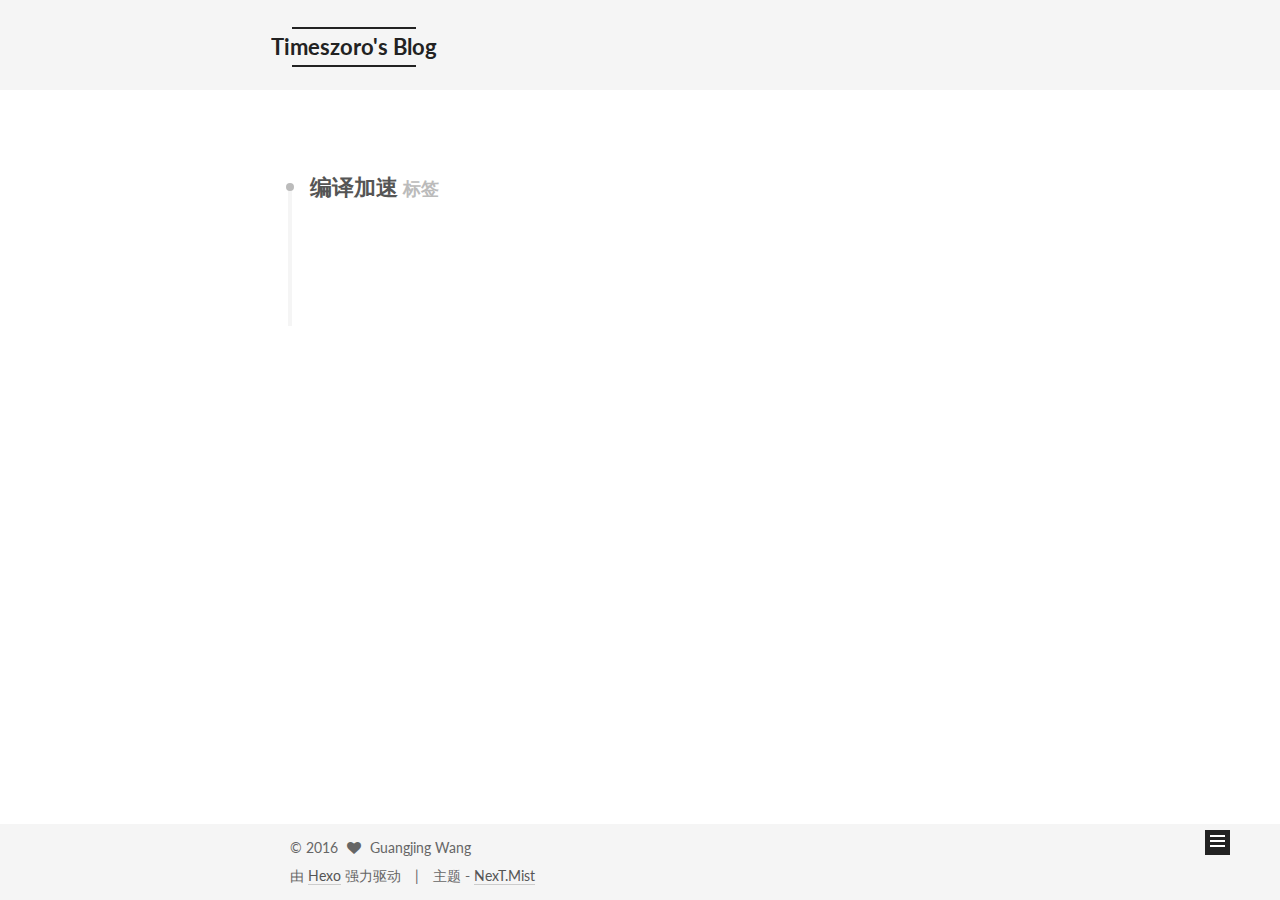
<file: tags/编译加速/index.html>
<!doctype html>



  


<html class="theme-next mist use-motion">
<head>
  <meta charset="UTF-8"/>
<meta http-equiv="X-UA-Compatible" content="IE=edge,chrome=1" />
<meta name="viewport" content="width=device-width, initial-scale=1, maximum-scale=1"/>



<meta http-equiv="Cache-Control" content="no-transform" />
<meta http-equiv="Cache-Control" content="no-siteapp" />












  
  
  <link href="/vendors/fancybox/source/jquery.fancybox.css?v=2.1.5" rel="stylesheet" type="text/css" />




  
  
  
  

  
    
    
  

  

  

  

  

  
    
    
    <link href="//fonts.googleapis.com/css?family=Lato:300,300italic,400,400italic,700,700italic&subset=latin,latin-ext" rel="stylesheet" type="text/css">
  






<link href="/vendors/font-awesome/css/font-awesome.min.css?v=4.4.0" rel="stylesheet" type="text/css" />

<link href="/css/main.css?v=5.0.2" rel="stylesheet" type="text/css" />


  <meta name="keywords" content="Hexo, NexT" />





  <link rel="alternate" href="/atom.xml" title="Timeszoro's Blog" type="application/atom+xml" />




  <link rel="shortcut icon" type="image/x-icon" href="/favicon.ico?v=5.0.2" />






<meta property="og:type" content="website">
<meta property="og:title" content="Timeszoro's Blog">
<meta property="og:url" content="http://Timeszoro.com/tags/编译加速/index.html">
<meta property="og:site_name" content="Timeszoro's Blog">
<meta name="twitter:card" content="summary">
<meta name="twitter:title" content="Timeszoro's Blog">



<script type="text/javascript" id="hexo.configuration">
  var NexT = window.NexT || {};
  var CONFIG = {
    scheme: 'Mist',
    sidebar: {"position":"left","display":"post"},
    fancybox: true,
    motion: true,
    duoshuo: {
      userId: '0',
      author: '博主'
    }
  };
</script>




  <link rel="canonical" href="http://Timeszoro.com/tags/编译加速/"/>


  <title> 标签: 编译加速 | Timeszoro's Blog </title>
</head>

<body itemscope itemtype="//schema.org/WebPage" lang="zh-Hans">

  


<script>
  (function(i,s,o,g,r,a,m){i['GoogleAnalyticsObject']=r;i[r]=i[r]||function(){
            (i[r].q=i[r].q||[]).push(arguments)},i[r].l=1*new Date();a=s.createElement(o),
          m=s.getElementsByTagName(o)[0];a.async=1;a.src=g;m.parentNode.insertBefore(a,m)
  })(window,document,'script','//www.google-analytics.com/analytics.js','ga');
  ga('create', 'UA-70673475-2', 'auto');
  ga('send', 'pageview');
</script>


  <script type="text/javascript">
    var _hmt = _hmt || [];
    (function() {
      var hm = document.createElement("script");
      hm.src = "//hm.baidu.com/hm.js?24efc71c28be43eafac1b054bdf16bde";
      var s = document.getElementsByTagName("script")[0];
      s.parentNode.insertBefore(hm, s);
    })();
  </script>








  
  
    
  

  <div class="container one-collumn sidebar-position-left  ">
    <div class="headband"></div>

    <header id="header" class="header" itemscope itemtype="//schema.org/WPHeader">
      <div class="header-inner"><div class="site-meta ">
  

  <div class="custom-logo-site-title">
    <a href="/"  class="brand" rel="start">
      <span class="logo-line-before"><i></i></span>
      <span class="site-title">Timeszoro's Blog</span>
      <span class="logo-line-after"><i></i></span>
    </a>
  </div>
  <p class="site-subtitle"></p>
</div>

<div class="site-nav-toggle">
  <button>
    <span class="btn-bar"></span>
    <span class="btn-bar"></span>
    <span class="btn-bar"></span>
  </button>
</div>

<nav class="site-nav">
  

  
    <ul id="menu" class="menu">
      
        
        <li class="menu-item menu-item-home">
          <a href="/" rel="section">
            
              <i class="menu-item-icon fa fa-fw fa-home"></i> <br />
            
            首页
          </a>
        </li>
      
        
        <li class="menu-item menu-item-categories">
          <a href="/categories" rel="section">
            
              <i class="menu-item-icon fa fa-fw fa-th"></i> <br />
            
            分类
          </a>
        </li>
      
        
        <li class="menu-item menu-item-archives">
          <a href="/archives" rel="section">
            
              <i class="menu-item-icon fa fa-fw fa-archive"></i> <br />
            
            归档
          </a>
        </li>
      
        
        <li class="menu-item menu-item-tags">
          <a href="/tags" rel="section">
            
              <i class="menu-item-icon fa fa-fw fa-tags"></i> <br />
            
            标签
          </a>
        </li>
      

      
    </ul>
  

  
</nav>

 </div>
    </header>

    <main id="main" class="main">
      <div class="main-inner">
        <div class="content-wrap">
          <div id="content" class="content">
            

  <div id="posts" class="posts-collapse">
    <div class="collection-title">
      <h2 >
        编译加速
        <small>标签</small>
      </h2>
    </div>

    
      

  <article class="post post-type-normal" itemscope itemtype="//schema.org/Article">
    <header class="post-header">

      <h1 class="post-title">
        
            <a class="post-title-link" href="/2015/11/25/加速android编译速度/" itemprop="url">
              
                <span itemprop="name">加速Android编译速度</span>
              
            </a>
        
      </h1>

      <div class="post-meta">
        <time class="post-time" itemprop="dateCreated"
              datetime="2015-11-25T00:00:00+08:00"
              content="2015-11-25" >
          11-25
        </time>
      </div>

    </header>
  </article>


    
  </div>

  


          </div>
          


          

        </div>
        
          
  
  <div class="sidebar-toggle">
    <div class="sidebar-toggle-line-wrap">
      <span class="sidebar-toggle-line sidebar-toggle-line-first"></span>
      <span class="sidebar-toggle-line sidebar-toggle-line-middle"></span>
      <span class="sidebar-toggle-line sidebar-toggle-line-last"></span>
    </div>
  </div>

  <aside id="sidebar" class="sidebar">
    <div class="sidebar-inner">

      

      

      <section class="site-overview sidebar-panel  sidebar-panel-active ">
        <div class="site-author motion-element" itemprop="author" itemscope itemtype="//schema.org/Person">
          <img class="site-author-image" itemprop="image"
               src="/images/avatar.png"
               alt="Guangjing Wang" />
          <p class="site-author-name" itemprop="name">Guangjing Wang</p>
          <p class="site-description motion-element" itemprop="description"></p>
        </div>
        <nav class="site-state motion-element">
          <div class="site-state-item site-state-posts">
            <a href="/archives">
              <span class="site-state-item-count">1</span>
              <span class="site-state-item-name">日志</span>
            </a>
          </div>

          
            <div class="site-state-item site-state-categories">
              <a href="/categories">
                <span class="site-state-item-count">1</span>
                <span class="site-state-item-name">分类</span>
              </a>
            </div>
          

          
            <div class="site-state-item site-state-tags">
              <a href="/tags">
                <span class="site-state-item-count">3</span>
                <span class="site-state-item-name">标签</span>
              </a>
            </div>
          

        </nav>

        
          <div class="feed-link motion-element">
            <a href="/atom.xml" rel="alternate">
              <i class="fa fa-rss"></i>
              RSS
            </a>
          </div>
        

        <div class="links-of-author motion-element">
          
            
              <span class="links-of-author-item">
                <a href="https://github.com/timeszoro" target="_blank" title="gitHub">
                  
                    <i class="fa fa-fw fa-globe"></i>
                  
                  gitHub
                </a>
              </span>
            
              <span class="links-of-author-item">
                <a href="https://twitter.com/timeszoro" target="_blank" title="twitter">
                  
                    <i class="fa fa-fw fa-globe"></i>
                  
                  twitter
                </a>
              </span>
            
              <span class="links-of-author-item">
                <a href="http://weibo.com/u/1851118441" target="_blank" title="weibo">
                  
                    <i class="fa fa-fw fa-globe"></i>
                  
                  weibo
                </a>
              </span>
            
          
        </div>

        
        

        
        

      </section>

      

    </div>
  </aside>


        
      </div>
    </main>

    <footer id="footer" class="footer">
      <div class="footer-inner">
        <div class="copyright" >
  
  &copy; 
  <span itemprop="copyrightYear">2016</span>
  <span class="with-love">
    <i class="fa fa-heart"></i>
  </span>
  <span class="author" itemprop="copyrightHolder">Guangjing Wang</span>
</div>

<div class="powered-by">
  由 <a class="theme-link" href="https://hexo.io">Hexo</a> 强力驱动
</div>

<div class="theme-info">
  主题 -
  <a class="theme-link" href="https://github.com/iissnan/hexo-theme-next">
    NexT.Mist
  </a>
</div>

        

        
      </div>
    </footer>

    <div class="back-to-top">
      <i class="fa fa-arrow-up"></i>
    </div>
  </div>

  

<script type="text/javascript">
  if (Object.prototype.toString.call(window.Promise) !== '[object Function]') {
    window.Promise = null;
  }
</script>









  



  
  <script type="text/javascript" src="/vendors/jquery/index.js?v=2.1.3"></script>

  
  <script type="text/javascript" src="/vendors/fastclick/lib/fastclick.min.js?v=1.0.6"></script>

  
  <script type="text/javascript" src="/vendors/jquery_lazyload/jquery.lazyload.js?v=1.9.7"></script>

  
  <script type="text/javascript" src="/vendors/velocity/velocity.min.js?v=1.2.1"></script>

  
  <script type="text/javascript" src="/vendors/velocity/velocity.ui.min.js?v=1.2.1"></script>

  
  <script type="text/javascript" src="/vendors/fancybox/source/jquery.fancybox.pack.js?v=2.1.5"></script>


  


  <script type="text/javascript" src="/js/src/utils.js?v=5.0.2"></script>

  <script type="text/javascript" src="/js/src/motion.js?v=5.0.2"></script>



  
  

  

  


  <script type="text/javascript" src="/js/src/bootstrap.js?v=5.0.2"></script>



  

  
    
  

  <script type="text/javascript">
    var duoshuoQuery = {short_name:"timeszoro"};
    (function() {
      var ds = document.createElement('script');
      ds.type = 'text/javascript';ds.async = true;
      ds.id = 'duoshuo-script';
      ds.src = (document.location.protocol == 'https:' ? 'https:' : 'http:') + '//static.duoshuo.com/embed.js';
      ds.charset = 'UTF-8';
      (document.getElementsByTagName('head')[0]
      || document.getElementsByTagName('body')[0]).appendChild(ds);
    })();
  </script>

  
    
    <script src="/vendors/ua-parser-js/dist/ua-parser.min.js?v=0.7.9"></script>
    <script src="/js/src/hook-duoshuo.js"></script>
  






  
  

  

  

  

</body>
</html>
</file>
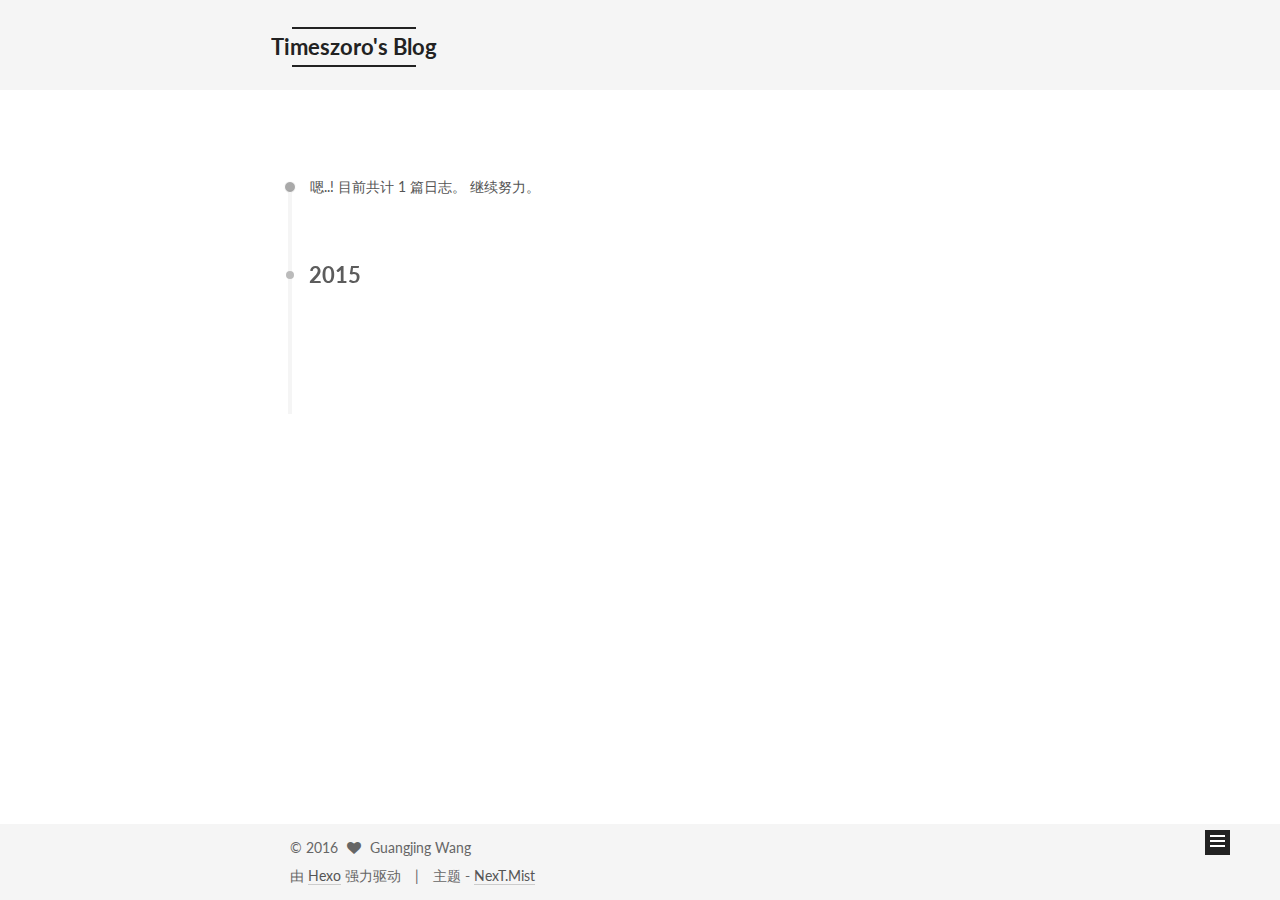
<file: archives/2015/11/index.html>
<!doctype html>



  


<html class="theme-next mist use-motion">
<head>
  <meta charset="UTF-8"/>
<meta http-equiv="X-UA-Compatible" content="IE=edge,chrome=1" />
<meta name="viewport" content="width=device-width, initial-scale=1, maximum-scale=1"/>



<meta http-equiv="Cache-Control" content="no-transform" />
<meta http-equiv="Cache-Control" content="no-siteapp" />












  
  
  <link href="/vendors/fancybox/source/jquery.fancybox.css?v=2.1.5" rel="stylesheet" type="text/css" />




  
  
  
  

  
    
    
  

  

  

  

  

  
    
    
    <link href="//fonts.googleapis.com/css?family=Lato:300,300italic,400,400italic,700,700italic&subset=latin,latin-ext" rel="stylesheet" type="text/css">
  






<link href="/vendors/font-awesome/css/font-awesome.min.css?v=4.4.0" rel="stylesheet" type="text/css" />

<link href="/css/main.css?v=5.0.2" rel="stylesheet" type="text/css" />


  <meta name="keywords" content="Hexo, NexT" />





  <link rel="alternate" href="/atom.xml" title="Timeszoro's Blog" type="application/atom+xml" />




  <link rel="shortcut icon" type="image/x-icon" href="/favicon.ico?v=5.0.2" />






<meta property="og:type" content="website">
<meta property="og:title" content="Timeszoro's Blog">
<meta property="og:url" content="http://Timeszoro.com/archives/2015/11/index.html">
<meta property="og:site_name" content="Timeszoro's Blog">
<meta name="twitter:card" content="summary">
<meta name="twitter:title" content="Timeszoro's Blog">



<script type="text/javascript" id="hexo.configuration">
  var NexT = window.NexT || {};
  var CONFIG = {
    scheme: 'Mist',
    sidebar: {"position":"left","display":"post"},
    fancybox: true,
    motion: true,
    duoshuo: {
      userId: '0',
      author: '博主'
    }
  };
</script>




  <link rel="canonical" href="http://Timeszoro.com/archives/2015/11/"/>


  <title> 归档 | Timeszoro's Blog </title>
</head>

<body itemscope itemtype="//schema.org/WebPage" lang="zh-Hans">

  


<script>
  (function(i,s,o,g,r,a,m){i['GoogleAnalyticsObject']=r;i[r]=i[r]||function(){
            (i[r].q=i[r].q||[]).push(arguments)},i[r].l=1*new Date();a=s.createElement(o),
          m=s.getElementsByTagName(o)[0];a.async=1;a.src=g;m.parentNode.insertBefore(a,m)
  })(window,document,'script','//www.google-analytics.com/analytics.js','ga');
  ga('create', 'UA-70673475-2', 'auto');
  ga('send', 'pageview');
</script>


  <script type="text/javascript">
    var _hmt = _hmt || [];
    (function() {
      var hm = document.createElement("script");
      hm.src = "//hm.baidu.com/hm.js?24efc71c28be43eafac1b054bdf16bde";
      var s = document.getElementsByTagName("script")[0];
      s.parentNode.insertBefore(hm, s);
    })();
  </script>








  
  
    
  

  <div class="container one-collumn sidebar-position-left  page-archive  ">
    <div class="headband"></div>

    <header id="header" class="header" itemscope itemtype="//schema.org/WPHeader">
      <div class="header-inner"><div class="site-meta ">
  

  <div class="custom-logo-site-title">
    <a href="/"  class="brand" rel="start">
      <span class="logo-line-before"><i></i></span>
      <span class="site-title">Timeszoro's Blog</span>
      <span class="logo-line-after"><i></i></span>
    </a>
  </div>
  <p class="site-subtitle"></p>
</div>

<div class="site-nav-toggle">
  <button>
    <span class="btn-bar"></span>
    <span class="btn-bar"></span>
    <span class="btn-bar"></span>
  </button>
</div>

<nav class="site-nav">
  

  
    <ul id="menu" class="menu">
      
        
        <li class="menu-item menu-item-home">
          <a href="/" rel="section">
            
              <i class="menu-item-icon fa fa-fw fa-home"></i> <br />
            
            首页
          </a>
        </li>
      
        
        <li class="menu-item menu-item-categories">
          <a href="/categories" rel="section">
            
              <i class="menu-item-icon fa fa-fw fa-th"></i> <br />
            
            分类
          </a>
        </li>
      
        
        <li class="menu-item menu-item-archives">
          <a href="/archives" rel="section">
            
              <i class="menu-item-icon fa fa-fw fa-archive"></i> <br />
            
            归档
          </a>
        </li>
      
        
        <li class="menu-item menu-item-tags">
          <a href="/tags" rel="section">
            
              <i class="menu-item-icon fa fa-fw fa-tags"></i> <br />
            
            标签
          </a>
        </li>
      

      
    </ul>
  

  
</nav>

 </div>
    </header>

    <main id="main" class="main">
      <div class="main-inner">
        <div class="content-wrap">
          <div id="content" class="content">
            

  <section id="posts" class="posts-collapse">
    <span class="archive-move-on"></span>

    <span class="archive-page-counter">
      
      
      
        
      
      嗯..! 目前共计 1 篇日志。 继续努力。
    </span>

    

      
      
      

      
        
        <div class="collection-title">
          <h2 class="archive-year motion-element" id="archive-year-2015">2015</h2>
        </div>
      
      

      

  <article class="post post-type-normal" itemscope itemtype="//schema.org/Article">
    <header class="post-header">

      <h1 class="post-title">
        
            <a class="post-title-link" href="/2015/11/25/加速android编译速度/" itemprop="url">
              
                <span itemprop="name">加速Android编译速度</span>
              
            </a>
        
      </h1>

      <div class="post-meta">
        <time class="post-time" itemprop="dateCreated"
              datetime="2015-11-25T00:00:00+08:00"
              content="2015-11-25" >
          11-25
        </time>
      </div>

    </header>
  </article>



    

  </section>

  



          </div>
          


          

        </div>
        
          
  
  <div class="sidebar-toggle">
    <div class="sidebar-toggle-line-wrap">
      <span class="sidebar-toggle-line sidebar-toggle-line-first"></span>
      <span class="sidebar-toggle-line sidebar-toggle-line-middle"></span>
      <span class="sidebar-toggle-line sidebar-toggle-line-last"></span>
    </div>
  </div>

  <aside id="sidebar" class="sidebar">
    <div class="sidebar-inner">

      

      

      <section class="site-overview sidebar-panel  sidebar-panel-active ">
        <div class="site-author motion-element" itemprop="author" itemscope itemtype="//schema.org/Person">
          <img class="site-author-image" itemprop="image"
               src="/images/avatar.png"
               alt="Guangjing Wang" />
          <p class="site-author-name" itemprop="name">Guangjing Wang</p>
          <p class="site-description motion-element" itemprop="description"></p>
        </div>
        <nav class="site-state motion-element">
          <div class="site-state-item site-state-posts">
            <a href="/archives">
              <span class="site-state-item-count">1</span>
              <span class="site-state-item-name">日志</span>
            </a>
          </div>

          
            <div class="site-state-item site-state-categories">
              <a href="/categories">
                <span class="site-state-item-count">1</span>
                <span class="site-state-item-name">分类</span>
              </a>
            </div>
          

          
            <div class="site-state-item site-state-tags">
              <a href="/tags">
                <span class="site-state-item-count">3</span>
                <span class="site-state-item-name">标签</span>
              </a>
            </div>
          

        </nav>

        
          <div class="feed-link motion-element">
            <a href="/atom.xml" rel="alternate">
              <i class="fa fa-rss"></i>
              RSS
            </a>
          </div>
        

        <div class="links-of-author motion-element">
          
            
              <span class="links-of-author-item">
                <a href="https://github.com/timeszoro" target="_blank" title="gitHub">
                  
                    <i class="fa fa-fw fa-globe"></i>
                  
                  gitHub
                </a>
              </span>
            
              <span class="links-of-author-item">
                <a href="https://twitter.com/timeszoro" target="_blank" title="twitter">
                  
                    <i class="fa fa-fw fa-globe"></i>
                  
                  twitter
                </a>
              </span>
            
              <span class="links-of-author-item">
                <a href="http://weibo.com/u/1851118441" target="_blank" title="weibo">
                  
                    <i class="fa fa-fw fa-globe"></i>
                  
                  weibo
                </a>
              </span>
            
          
        </div>

        
        

        
        

      </section>

      

    </div>
  </aside>


        
      </div>
    </main>

    <footer id="footer" class="footer">
      <div class="footer-inner">
        <div class="copyright" >
  
  &copy; 
  <span itemprop="copyrightYear">2016</span>
  <span class="with-love">
    <i class="fa fa-heart"></i>
  </span>
  <span class="author" itemprop="copyrightHolder">Guangjing Wang</span>
</div>

<div class="powered-by">
  由 <a class="theme-link" href="https://hexo.io">Hexo</a> 强力驱动
</div>

<div class="theme-info">
  主题 -
  <a class="theme-link" href="https://github.com/iissnan/hexo-theme-next">
    NexT.Mist
  </a>
</div>

        

        
      </div>
    </footer>

    <div class="back-to-top">
      <i class="fa fa-arrow-up"></i>
    </div>
  </div>

  

<script type="text/javascript">
  if (Object.prototype.toString.call(window.Promise) !== '[object Function]') {
    window.Promise = null;
  }
</script>









  



  
  <script type="text/javascript" src="/vendors/jquery/index.js?v=2.1.3"></script>

  
  <script type="text/javascript" src="/vendors/fastclick/lib/fastclick.min.js?v=1.0.6"></script>

  
  <script type="text/javascript" src="/vendors/jquery_lazyload/jquery.lazyload.js?v=1.9.7"></script>

  
  <script type="text/javascript" src="/vendors/velocity/velocity.min.js?v=1.2.1"></script>

  
  <script type="text/javascript" src="/vendors/velocity/velocity.ui.min.js?v=1.2.1"></script>

  
  <script type="text/javascript" src="/vendors/fancybox/source/jquery.fancybox.pack.js?v=2.1.5"></script>


  


  <script type="text/javascript" src="/js/src/utils.js?v=5.0.2"></script>

  <script type="text/javascript" src="/js/src/motion.js?v=5.0.2"></script>



  
  

  
  
    <script type="text/javascript" id="motion.page.archive">
      $('.archive-year').velocity('transition.slideLeftIn');
    </script>
  


  


  <script type="text/javascript" src="/js/src/bootstrap.js?v=5.0.2"></script>



  

  
    
  

  <script type="text/javascript">
    var duoshuoQuery = {short_name:"timeszoro"};
    (function() {
      var ds = document.createElement('script');
      ds.type = 'text/javascript';ds.async = true;
      ds.id = 'duoshuo-script';
      ds.src = (document.location.protocol == 'https:' ? 'https:' : 'http:') + '//static.duoshuo.com/embed.js';
      ds.charset = 'UTF-8';
      (document.getElementsByTagName('head')[0]
      || document.getElementsByTagName('body')[0]).appendChild(ds);
    })();
  </script>

  
    
    <script src="/vendors/ua-parser-js/dist/ua-parser.min.js?v=0.7.9"></script>
    <script src="/js/src/hook-duoshuo.js"></script>
  






  
  

  

  

  

</body>
</html>
</file>
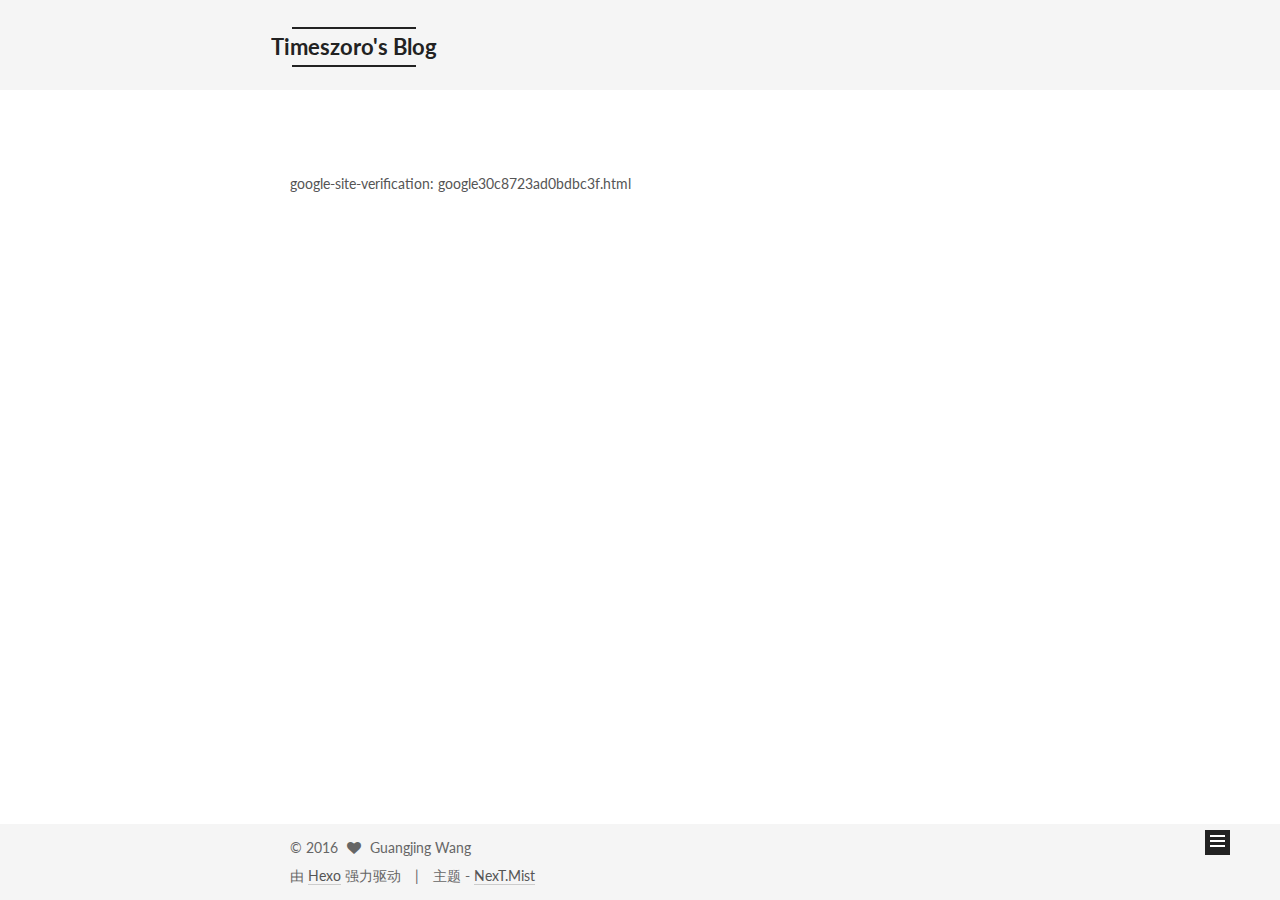
<file: google30c8723ad0bdbc3f.html>
<!doctype html>



  


<html class="theme-next mist use-motion">
<head>
  <meta charset="UTF-8"/>
<meta http-equiv="X-UA-Compatible" content="IE=edge,chrome=1" />
<meta name="viewport" content="width=device-width, initial-scale=1, maximum-scale=1"/>



<meta http-equiv="Cache-Control" content="no-transform" />
<meta http-equiv="Cache-Control" content="no-siteapp" />












  
  
  <link href="/vendors/fancybox/source/jquery.fancybox.css?v=2.1.5" rel="stylesheet" type="text/css" />




  
  
  
  

  
    
    
  

  

  

  

  

  
    
    
    <link href="//fonts.googleapis.com/css?family=Lato:300,300italic,400,400italic,700,700italic&subset=latin,latin-ext" rel="stylesheet" type="text/css">
  






<link href="/vendors/font-awesome/css/font-awesome.min.css?v=4.4.0" rel="stylesheet" type="text/css" />

<link href="/css/main.css?v=5.0.2" rel="stylesheet" type="text/css" />


  <meta name="keywords" content="Hexo, NexT" />




  


  <link rel="alternate" href="/atom.xml" title="Timeszoro's Blog" type="application/atom+xml" />




  <link rel="shortcut icon" type="image/x-icon" href="/favicon.ico?v=5.0.2" />






<meta name="description" content="google-site-verification: google30c8723ad0bdbc3f.html">
<meta property="og:type" content="website">
<meta property="og:title" content="Timeszoro's Blog">
<meta property="og:url" content="http://Timeszoro.com/google30c8723ad0bdbc3f.html">
<meta property="og:site_name" content="Timeszoro's Blog">
<meta property="og:description" content="google-site-verification: google30c8723ad0bdbc3f.html">
<meta property="og:updated_time" content="2016-10-18T15:54:17.000Z">
<meta name="twitter:card" content="summary">
<meta name="twitter:title" content="Timeszoro's Blog">
<meta name="twitter:description" content="google-site-verification: google30c8723ad0bdbc3f.html">



<script type="text/javascript" id="hexo.configuration">
  var NexT = window.NexT || {};
  var CONFIG = {
    scheme: 'Mist',
    sidebar: {"position":"left","display":"post"},
    fancybox: true,
    motion: true,
    duoshuo: {
      userId: '0',
      author: '博主'
    }
  };
</script>




  <link rel="canonical" href="http://Timeszoro.com/google30c8723ad0bdbc3f.html"/>


  <title>
  

  
     | Timeszoro's Blog
  
</title>
</head>

<body itemscope itemtype="//schema.org/WebPage" lang="zh-Hans">

  


<script>
  (function(i,s,o,g,r,a,m){i['GoogleAnalyticsObject']=r;i[r]=i[r]||function(){
            (i[r].q=i[r].q||[]).push(arguments)},i[r].l=1*new Date();a=s.createElement(o),
          m=s.getElementsByTagName(o)[0];a.async=1;a.src=g;m.parentNode.insertBefore(a,m)
  })(window,document,'script','//www.google-analytics.com/analytics.js','ga');
  ga('create', 'UA-70673475-2', 'auto');
  ga('send', 'pageview');
</script>


  <script type="text/javascript">
    var _hmt = _hmt || [];
    (function() {
      var hm = document.createElement("script");
      hm.src = "//hm.baidu.com/hm.js?24efc71c28be43eafac1b054bdf16bde";
      var s = document.getElementsByTagName("script")[0];
      s.parentNode.insertBefore(hm, s);
    })();
  </script>








  
  
    
  

  <div class="container one-collumn sidebar-position-left  ">
    <div class="headband"></div>

    <header id="header" class="header" itemscope itemtype="//schema.org/WPHeader">
      <div class="header-inner"><div class="site-meta ">
  

  <div class="custom-logo-site-title">
    <a href="/"  class="brand" rel="start">
      <span class="logo-line-before"><i></i></span>
      <span class="site-title">Timeszoro's Blog</span>
      <span class="logo-line-after"><i></i></span>
    </a>
  </div>
  <p class="site-subtitle"></p>
</div>

<div class="site-nav-toggle">
  <button>
    <span class="btn-bar"></span>
    <span class="btn-bar"></span>
    <span class="btn-bar"></span>
  </button>
</div>

<nav class="site-nav">
  

  
    <ul id="menu" class="menu">
      
        
        <li class="menu-item menu-item-home">
          <a href="/" rel="section">
            
              <i class="menu-item-icon fa fa-fw fa-home"></i> <br />
            
            首页
          </a>
        </li>
      
        
        <li class="menu-item menu-item-categories">
          <a href="/categories" rel="section">
            
              <i class="menu-item-icon fa fa-fw fa-th"></i> <br />
            
            分类
          </a>
        </li>
      
        
        <li class="menu-item menu-item-archives">
          <a href="/archives" rel="section">
            
              <i class="menu-item-icon fa fa-fw fa-archive"></i> <br />
            
            归档
          </a>
        </li>
      
        
        <li class="menu-item menu-item-tags">
          <a href="/tags" rel="section">
            
              <i class="menu-item-icon fa fa-fw fa-tags"></i> <br />
            
            标签
          </a>
        </li>
      

      
    </ul>
  

  
</nav>

 </div>
    </header>

    <main id="main" class="main">
      <div class="main-inner">
        <div class="content-wrap">
          <div id="content" class="content">
            

  <div id="posts" class="posts-expand">
    
    
      google-site-verification: google30c8723ad0bdbc3f.html
    
  </div>


          </div>
          


          
  <div class="comments" id="comments">
    
      <div class="ds-thread" data-thread-key="google30c8723ad0bdbc3f.html"
           data-title="" data-url="http://Timeszoro.com/google30c8723ad0bdbc3f.html">
      </div>
    
  </div>


        </div>
        
          
  
  <div class="sidebar-toggle">
    <div class="sidebar-toggle-line-wrap">
      <span class="sidebar-toggle-line sidebar-toggle-line-first"></span>
      <span class="sidebar-toggle-line sidebar-toggle-line-middle"></span>
      <span class="sidebar-toggle-line sidebar-toggle-line-last"></span>
    </div>
  </div>

  <aside id="sidebar" class="sidebar">
    <div class="sidebar-inner">

      

      

      <section class="site-overview sidebar-panel  sidebar-panel-active ">
        <div class="site-author motion-element" itemprop="author" itemscope itemtype="//schema.org/Person">
          <img class="site-author-image" itemprop="image"
               src="/images/avatar.png"
               alt="Guangjing Wang" />
          <p class="site-author-name" itemprop="name">Guangjing Wang</p>
          <p class="site-description motion-element" itemprop="description"></p>
        </div>
        <nav class="site-state motion-element">
          <div class="site-state-item site-state-posts">
            <a href="/archives">
              <span class="site-state-item-count">1</span>
              <span class="site-state-item-name">日志</span>
            </a>
          </div>

          
            <div class="site-state-item site-state-categories">
              <a href="/categories">
                <span class="site-state-item-count">1</span>
                <span class="site-state-item-name">分类</span>
              </a>
            </div>
          

          
            <div class="site-state-item site-state-tags">
              <a href="/tags">
                <span class="site-state-item-count">3</span>
                <span class="site-state-item-name">标签</span>
              </a>
            </div>
          

        </nav>

        
          <div class="feed-link motion-element">
            <a href="/atom.xml" rel="alternate">
              <i class="fa fa-rss"></i>
              RSS
            </a>
          </div>
        

        <div class="links-of-author motion-element">
          
            
              <span class="links-of-author-item">
                <a href="https://github.com/timeszoro" target="_blank" title="gitHub">
                  
                    <i class="fa fa-fw fa-globe"></i>
                  
                  gitHub
                </a>
              </span>
            
              <span class="links-of-author-item">
                <a href="https://twitter.com/timeszoro" target="_blank" title="twitter">
                  
                    <i class="fa fa-fw fa-globe"></i>
                  
                  twitter
                </a>
              </span>
            
              <span class="links-of-author-item">
                <a href="http://weibo.com/u/1851118441" target="_blank" title="weibo">
                  
                    <i class="fa fa-fw fa-globe"></i>
                  
                  weibo
                </a>
              </span>
            
          
        </div>

        
        

        
        

      </section>

      

    </div>
  </aside>


        
      </div>
    </main>

    <footer id="footer" class="footer">
      <div class="footer-inner">
        <div class="copyright" >
  
  &copy; 
  <span itemprop="copyrightYear">2016</span>
  <span class="with-love">
    <i class="fa fa-heart"></i>
  </span>
  <span class="author" itemprop="copyrightHolder">Guangjing Wang</span>
</div>

<div class="powered-by">
  由 <a class="theme-link" href="https://hexo.io">Hexo</a> 强力驱动
</div>

<div class="theme-info">
  主题 -
  <a class="theme-link" href="https://github.com/iissnan/hexo-theme-next">
    NexT.Mist
  </a>
</div>

        

        
      </div>
    </footer>

    <div class="back-to-top">
      <i class="fa fa-arrow-up"></i>
    </div>
  </div>

  

<script type="text/javascript">
  if (Object.prototype.toString.call(window.Promise) !== '[object Function]') {
    window.Promise = null;
  }
</script>









  



  
  <script type="text/javascript" src="/vendors/jquery/index.js?v=2.1.3"></script>

  
  <script type="text/javascript" src="/vendors/fastclick/lib/fastclick.min.js?v=1.0.6"></script>

  
  <script type="text/javascript" src="/vendors/jquery_lazyload/jquery.lazyload.js?v=1.9.7"></script>

  
  <script type="text/javascript" src="/vendors/velocity/velocity.min.js?v=1.2.1"></script>

  
  <script type="text/javascript" src="/vendors/velocity/velocity.ui.min.js?v=1.2.1"></script>

  
  <script type="text/javascript" src="/vendors/fancybox/source/jquery.fancybox.pack.js?v=2.1.5"></script>


  


  <script type="text/javascript" src="/js/src/utils.js?v=5.0.2"></script>

  <script type="text/javascript" src="/js/src/motion.js?v=5.0.2"></script>



  
  

  

  


  <script type="text/javascript" src="/js/src/bootstrap.js?v=5.0.2"></script>



  

  
    
  

  <script type="text/javascript">
    var duoshuoQuery = {short_name:"timeszoro"};
    (function() {
      var ds = document.createElement('script');
      ds.type = 'text/javascript';ds.async = true;
      ds.id = 'duoshuo-script';
      ds.src = (document.location.protocol == 'https:' ? 'https:' : 'http:') + '//static.duoshuo.com/embed.js';
      ds.charset = 'UTF-8';
      (document.getElementsByTagName('head')[0]
      || document.getElementsByTagName('body')[0]).appendChild(ds);
    })();
  </script>

  
    
    <script src="/vendors/ua-parser-js/dist/ua-parser.min.js?v=0.7.9"></script>
    <script src="/js/src/hook-duoshuo.js"></script>
  






  
  

  

  

  

</body>
</html>
</file>
<file: css/main.css>
/* normalize.css v3.0.2 | MIT License | git.io/normalize */
html {
  font-family: sans-serif; /* 1 */
  -ms-text-size-adjust: 100%; /* 2 */
  -webkit-text-size-adjust: 100%; /* 2 */
}
body {
  margin: 0;
}
article,
aside,
details,
figcaption,
figure,
footer,
header,
hgroup,
main,
menu,
nav,
section,
summary {
  display: block;
}
audio,
canvas,
progress,
video {
  display: inline-block; /* 1 */
  vertical-align: baseline; /* 2 */
}
audio:not([controls]) {
  display: none;
  height: 0;
}
[hidden],
template {
  display: none;
}
a {
  background-color: transparent;
}
a:active,
a:hover {
  outline: 0;
}
abbr[title] {
  border-bottom: 1px dotted;
}
b,
strong {
  font-weight: bold;
}
dfn {
  font-style: italic;
}
h1 {
  font-size: 2em;
  margin: 0.67em 0;
}
mark {
  background: #ff0;
  color: #000;
}
small {
  font-size: 80%;
}
sub,
sup {
  font-size: 75%;
  line-height: 0;
  position: relative;
  vertical-align: baseline;
}
sup {
  top: -0.5em;
}
sub {
  bottom: -0.25em;
}
img {
  border: 0;
}
svg:not(:root) {
  overflow: hidden;
}
figure {
  margin: 1em 40px;
}
hr {
  -moz-box-sizing: content-box;
  box-sizing: content-box;
  height: 0;
}
pre {
  overflow: auto;
}
code,
kbd,
pre,
samp {
  font-family: monospace, monospace;
  font-size: 1em;
}
button,
input,
optgroup,
select,
textarea {
  color: inherit; /* 1 */
  font: inherit; /* 2 */
  margin: 0; /* 3 */
}
button {
  overflow: visible;
}
button,
select {
  text-transform: none;
}
button,
html input[type="button"],
input[type="reset"],
input[type="submit"] {
  -webkit-appearance: button; /* 2 */
  cursor: pointer; /* 3 */
}
button[disabled],
html input[disabled] {
  cursor: default;
}
button::-moz-focus-inner,
input::-moz-focus-inner {
  border: 0;
  padding: 0;
}
input {
  line-height: normal;
}
input[type="checkbox"],
input[type="radio"] {
  box-sizing: border-box; /* 1 */
  padding: 0; /* 2 */
}
input[type="number"]::-webkit-inner-spin-button,
input[type="number"]::-webkit-outer-spin-button {
  height: auto;
}
input[type="search"] {
  -webkit-appearance: textfield; /* 1 */
  -moz-box-sizing: content-box;
  -webkit-box-sizing: content-box; /* 2 */
  box-sizing: content-box;
}
input[type="search"]::-webkit-search-cancel-button,
input[type="search"]::-webkit-search-decoration {
  -webkit-appearance: none;
}
fieldset {
  border: 1px solid #c0c0c0;
  margin: 0 2px;
  padding: 0.35em 0.625em 0.75em;
}
legend {
  border: 0; /* 1 */
  padding: 0; /* 2 */
}
textarea {
  overflow: auto;
}
optgroup {
  font-weight: bold;
}
table {
  border-collapse: collapse;
  border-spacing: 0;
}
td,
th {
  padding: 0;
}
::selection {
  background: #262a30;
  color: #fff;
}
body {
  position: relative;
  font-family: 'Lato', "PingFang SC", "Microsoft YaHei", sans-serif;
  font-size: 14px;
  line-height: 2;
  color: #555;
  background: #fff;
}
@media (max-width: 767px) {
  body {
    padding-right: 0 !important;
  }
}
@media (min-width: 768px) and (max-width: 991px) {
  body {
    padding-right: 0 !important;
  }
}
@media (min-width: 1600px) {
  body {
    font-size: 16px;
  }
}
h1,
h2,
h3,
h4,
h5,
h6 {
  margin: 0;
  padding: 0;
  font-weight: bold;
  line-height: 1.5;
  font-family: 'Lato', "PingFang SC", "Microsoft YaHei", sans-serif;
}
h2,
h3,
h4,
h5,
h6 {
  margin: 20px 0 15px;
}
h1 {
  font-size: 24px;
}
@media (max-width: 767px) {
  h1 {
    font-size: 20px;
  }
}
h2 {
  font-size: 22px;
}
@media (max-width: 767px) {
  h2 {
    font-size: 18px;
  }
}
h3 {
  font-size: 20px;
}
@media (max-width: 767px) {
  h3 {
    font-size: 16px;
  }
}
h4 {
  font-size: 18px;
}
@media (max-width: 767px) {
  h4 {
    font-size: 14px;
  }
}
h5 {
  font-size: 16px;
}
@media (max-width: 767px) {
  h5 {
    font-size: 12px;
  }
}
h6 {
  font-size: 14px;
}
@media (max-width: 767px) {
  h6 {
    font-size: 10px;
  }
}
p {
  margin: 0 0 25px 0;
}
a {
  color: #555;
  text-decoration: none;
  border-bottom: 1px solid #999;
  word-wrap: break-word;
}
a:hover {
  color: #222;
  border-bottom-color: #222;
}
ul {
  list-style: none;
}
blockquote {
  margin: 0;
  padding: 0;
}
img {
  display: block;
  margin: auto;
  max-width: 100%;
  height: auto;
}
hr {
  margin: 40px 0;
  height: 3px;
  border: none;
  background-color: #ddd;
  background-image: repeating-linear-gradient(-45deg, #fff, #fff 4px, transparent 4px, transparent 8px);
}
blockquote {
  padding: 0 15px;
  color: #666;
  border-left: 4px solid #ddd;
}
blockquote cite::before {
  content: "-";
  padding: 0 5px;
}
dt {
  font-weight: 700;
}
dd {
  margin: 0;
  padding: 0;
}
.text-left {
  text-align: left;
}
.text-center {
  text-align: center;
}
.text-right {
  text-align: right;
}
.text-justify {
  text-align: justify;
}
.text-nowrap {
  white-space: nowrap;
}
.text-lowercase {
  text-transform: lowercase;
}
.text-uppercase {
  text-transform: uppercase;
}
.text-capitalize {
  text-transform: capitalize;
}
.center-block {
  display: block;
  margin-left: auto;
  margin-right: auto;
}
.clearfix:before,
.clearfix:after {
  content: " ";
  display: table;
}
.clearfix:after {
  clear: both;
}
.pullquote {
  width: 45%;
}
.pullquote.left {
  float: left;
  margin-left: 5px;
  margin-right: 10px;
}
.pullquote.right {
  float: right;
  margin-left: 10px;
  margin-right: 5px;
}
.affix.affix.affix {
  position: fixed;
}
.translation {
  margin-top: -20px;
  font-size: 14px;
  color: #999;
}
.scrollbar-measure {
  width: 100px;
  height: 100px;
  overflow: scroll;
  position: absolute;
  top: -9999px;
}
.use-motion .motion-element {
  opacity: 0;
}
#local-search-input {
  padding: 3px;
  border: none;
  text-indent: 14px;
  border-radius: 0;
  width: 140px;
  outline: none;
  border-bottom: 1px solid #999;
  background: inherit;
  opacity: 0.5;
}
#local-search-input:focus {
  opacity: 1;
}
.search-icon {
  position: absolute;
  top: 9px;
}
table {
  margin: 20px 0;
  width: 100%;
  border-collapse: collapse;
  border-spacing: 0;
  border: 1px solid #ddd;
  font-size: 14px;
  table-layout: fixed;
  word-wrap: break-all;
}
table>tbody>tr:nth-of-type(odd) {
  background-color: #f9f9f9;
}
table>tbody>tr:hover {
  background-color: #f5f5f5;
}
caption,
th,
td {
  padding: 8px;
  text-align: left;
  vertical-align: middle;
  font-weight: normal;
}
th,
td {
  border-bottom: 3px solid #ddd;
  border-right: 1px solid #eee;
}
th {
  padding-bottom: 10px;
  font-weight: 700;
}
td {
  border-bottom-width: 1px;
}
html,
body {
  height: 100%;
}
.container {
  position: relative;
  min-height: 100%;
}
.header-inner {
  margin: 0 auto;
  padding: 100px 0 70px;
  width: 700px;
}
@media (min-width: 1600px) {
  .container .header-inner {
    width: 900px;
  }
}
.main {
  padding-bottom: 150px;
}
.main-inner {
  margin: 0 auto;
  width: 700px;
}
@media (min-width: 1600px) {
  .container .main-inner {
    width: 900px;
  }
}
.footer {
  position: absolute;
  left: 0;
  bottom: 0;
  width: 100%;
  min-height: 50px;
}
.footer-inner {
  box-sizing: border-box;
  margin: 20px auto;
  width: 700px;
}
@media (min-width: 1600px) {
  .container .footer-inner {
    width: 900px;
  }
}
pre,
.highlight {
  overflow: auto;
  margin: 20px 0;
  padding: 15px;
  font-size: 13px;
  color: #eaeaea;
  background: #000;
  line-height: 1.6;
}
pre,
code {
  font-family: consolas, Menlo, "PingFang SC", "Microsoft YaHei", monospace;
}
code {
  padding: 2px 4px;
  word-wrap: break-all;
  color: #eaeaea;
  background: #000;
  border-radius: 3px;
  font-size: 13px;
}
pre code {
  padding: 0;
  color: #eaeaea;
  background: none;
  text-shadow: none;
}
.highlight pre {
  border: none;
  margin: 0;
  padding: 1px;
}
.highlight table {
  margin: 0;
  width: auto;
  border: none;
}
.highlight td {
  border: none;
  padding: 0;
}
.highlight figcaption {
  font-size: 1em;
  color: #eaeaea;
  line-height: 1em;
  margin-bottom: 1em;
}
.highlight figcaption:before,
.highlight figcaption:after {
  content: " ";
  display: table;
}
.highlight figcaption:after {
  clear: both;
}
.highlight figcaption a {
  float: right;
  color: #eaeaea;
}
.highlight figcaption a:hover {
  border-bottom-color: #eaeaea;
}
.highlight .gutter pre {
  color: #666;
  text-align: right;
  padding-right: 20px;
}
.highlight .line {
  height: 20px;
}
.gist table {
  width: auto;
}
.gist table td {
  border: none;
}
pre .deletion {
  background: #008000;
}
pre .addition {
  background: #800000;
}
pre .meta {
  color: #c397d8;
}
pre .comment {
  color: #969896;
}
pre .variable,
pre .attribute,
pre .tag,
pre .regexp,
pre .ruby .constant,
pre .xml .tag .title,
pre .xml .pi,
pre .xml .doctype,
pre .html .doctype,
pre .css .id,
pre .css .class,
pre .css .pseudo {
  color: #d54e53;
}
pre .number,
pre .preprocessor,
pre .built_in,
pre .literal,
pre .params,
pre .constant,
pre .command {
  color: #e78c45;
}
pre .ruby .class .title,
pre .css .rules .attribute,
pre .string,
pre .value,
pre .inheritance,
pre .header,
pre .ruby .symbol,
pre .xml .cdata,
pre .special,
pre .number,
pre .formula {
  color: #b9ca4a;
}
pre .title,
pre .css .hexcolor {
  color: #70c0b1;
}
pre .function,
pre .python .decorator,
pre .python .title,
pre .ruby .function .title,
pre .ruby .title .keyword,
pre .perl .sub,
pre .javascript .title,
pre .coffeescript .title {
  color: #7aa6da;
}
pre .keyword,
pre .javascript .function {
  color: #c397d8;
}
.full-image.full-image.full-image {
  border: none;
  max-width: 100%;
  width: auto;
  margin: 20px auto;
}
@media (min-width: 992px) {
  .full-image.full-image.full-image {
    max-width: none;
    width: 126%;
    margin: 0 -13%;
  }
}
.blockquote-center,
.page-home .post-type-quote blockquote,
.page-post-detail .post-type-quote blockquote {
  position: relative;
  margin: 40px 0;
  padding: 0;
  border-left: none;
  text-align: center;
}
.blockquote-center::before,
.page-home .post-type-quote blockquote::before,
.page-post-detail .post-type-quote blockquote::before,
.blockquote-center::after,
.page-home .post-type-quote blockquote::after,
.page-post-detail .post-type-quote blockquote::after {
  position: absolute;
  content: ' ';
  display: block;
  width: 100%;
  height: 24px;
  opacity: 0.2;
  background-repeat: no-repeat;
  background-position: 0 -6px;
  background-size: 22px 22px;
}
.blockquote-center::before,
.page-home .post-type-quote blockquote::before,
.page-post-detail .post-type-quote blockquote::before {
  top: -20px;
  background-image: url("../images/quote-l.svg");
  border-top: 1px solid #ccc;
}
.blockquote-center::after,
.page-home .post-type-quote blockquote::after,
.page-post-detail .post-type-quote blockquote::after {
  bottom: -20px;
  background-image: url("../images/quote-r.svg");
  border-bottom: 1px solid #ccc;
  background-position: 100% 8px;
}
.blockquote-center p,
.page-home .post-type-quote blockquote p,
.page-post-detail .post-type-quote blockquote p,
.blockquote-center div,
.page-home .post-type-quote blockquote div,
.page-post-detail .post-type-quote blockquote div {
  text-align: center;
}
.post .post-body .group-picture img {
  box-sizing: border-box;
  padding: 0 3px;
  border: none;
}
.post .group-picture-row {
  overflow: hidden;
  margin-top: 6px;
}
.post .group-picture-row:first-child {
  margin-top: 0;
}
.post .group-picture-column {
  float: left;
}
.page-post-detail .post-body .group-picture-column {
  float: none;
  margin-top: 10px;
  width: auto !important;
}
.page-post-detail .post-body .group-picture-column img {
  margin: 0 auto;
}
.page-archive .group-picture-container {
  overflow: hidden;
}
.page-archive .group-picture-row {
  float: left;
}
.page-archive .group-picture-row:first-child {
  margin-top: 6px;
}
.page-archive .group-picture-column {
  max-width: 150px;
  max-height: 150px;
}
.btn {
  display: inline-block;
  padding: 0 20px;
  font-size: 14px;
  color: #fff;
  background: #222;
  border: 2px solid #222;
  text-decoration: none;
  border-radius: 0;
  transition-property: background-color;
  transition-duration: 0.2s;
  transition-timing-function: ease-in-out;
  transition-delay: 0s;
}
.btn:hover,
.post-more-link .btn:hover {
  border-color: #222;
  color: #222;
  background: #fff;
}
.btn-bar {
  display: block;
  width: 22px;
  height: 2px;
  background: #555;
  border-radius: 1px;
}
.btn-bar+.btn-bar {
  margin-top: 4px;
}
.pagination {
  margin: 120px 0 40px;
  text-align: center;
  border-top: 1px solid #eee;
}
.page-number-basic,
.pagination .prev,
.pagination .next,
.pagination .page-number,
.pagination .space {
  display: inline-block;
  position: relative;
  top: -1px;
  margin: 0 10px;
  padding: 0 10px;
  line-height: 30px;
}
@media (max-width: 767px) {
  .page-number-basic,
  .pagination .prev,
  .pagination .next,
  .pagination .page-number,
  .pagination .space {
    margin: 0 5px;
  }
}
.pagination .prev,
.pagination .next,
.pagination .page-number {
  border-bottom: 0;
  border-top: 1px solid #eee;
  transition-property: border-color;
  transition-duration: 0.2s;
  transition-timing-function: ease-in-out;
  transition-delay: 0s;
}
.pagination .prev:hover,
.pagination .next:hover,
.pagination .page-number:hover {
  border-top-color: #222;
}
.pagination .space {
  padding: 0;
  margin: 0;
}
.pagination .prev {
  margin-left: 0;
}
.pagination .next {
  margin-right: 0;
}
.pagination .page-number.current {
  color: #fff;
  background: #ccc;
  border-top-color: #ccc;
}
@media (max-width: 767px) {
  .pagination {
    border-top: none;
  }
  .pagination .prev,
  .pagination .next,
  .pagination .page-number {
    margin-bottom: 10px;
    border-top: 0;
    border-bottom: 1px solid #eee;
  }
  .pagination .prev:hover,
  .pagination .next:hover,
  .pagination .page-number:hover {
    border-bottom-color: #222;
  }
}
.comments {
  margin: 60px 20px 0;
}
.tag-cloud {
  text-align: center;
}
.tag-cloud a {
  display: inline-block;
  margin: 10px;
}
.back-to-top {
  box-sizing: border-box;
  position: fixed;
  bottom: -100px;
  right: 50px;
  z-index: 1050;
  padding: 0 6px;
  width: 25px;
  background: #222;
  font-size: 12px;
  opacity: 1;
  color: #fff;
  cursor: pointer;
  text-align: center;
  -webkit-transform: translateZ(0);
  transition-property: bottom;
  transition-duration: 0.2s;
  transition-timing-function: ease-in-out;
  transition-delay: 0s;
}
@media (max-width: 767px) {
  .back-to-top {
    display: none;
  }
}
@media (min-width: 768px) and (max-width: 991px) {
  .back-to-top {
    display: none;
  }
}
.back-to-top.back-to-top-on {
  bottom: 19px;
}
.header {
  background: #fff;
}
.header-inner {
  position: relative;
}
.headband {
  height: 3px;
  background: #222;
}
.site-meta {
  margin: 0;
  text-align: left;
}
@media (max-width: 767px) {
  .site-meta {
    text-align: center;
  }
}
.brand {
  position: relative;
  display: inline-block;
  padding: 0 40px;
  color: #222;
  background: #222;
  border-bottom: none;
}
.brand:hover {
  color: #222;
}
.logo {
  display: inline-block;
  margin-right: 5px;
  line-height: 36px;
  vertical-align: top;
}
.site-title {
  display: inline-block;
  vertical-align: top;
  line-height: 36px;
  font-size: 20px;
  font-weight: normal;
  font-family: 'Lato', "PingFang SC", "Microsoft YaHei", sans-serif;
}
.site-subtitle {
  margin-top: 10px;
  font-size: 13px;
  color: #999;
}
.use-motion .brand {
  opacity: 0;
}
.use-motion .logo,
.use-motion .site-title,
.use-motion .site-subtitle {
  opacity: 0;
  position: relative;
  top: -10px;
}
.site-nav-toggle {
  display: none;
  position: absolute;
  top: 10px;
  left: 10px;
}
@media (max-width: 767px) {
  .site-nav-toggle {
    display: block;
  }
}
.site-nav-toggle button {
  margin-top: 2px;
  padding: 9px 10px;
  background: transparent;
  border: none;
}
@media (max-width: 767px) {
  .site-nav {
    display: none;
    margin: 0 -10px;
    padding: 0 10px;
    clear: both;
    border-top: 1px solid #ddd;
  }
}
@media (min-width: 768px) and (max-width: 991px) {
  .site-nav {
    display: block !important;
  }
}
@media (min-width: 992px) {
  .site-nav {
    display: block !important;
  }
}
.menu {
  margin-top: 20px;
  padding-left: 0;
  text-align: center;
}
.menu .menu-item {
  display: inline-block;
  margin: 0 10px;
}
@media screen and (max-width: 767px) {
  .menu .menu-item {
    margin-top: 10px;
  }
}
.menu .menu-item a {
  display: block;
  font-size: 13px;
  text-transform: capitalize;
  line-height: inherit;
  border-bottom: 1px solid transparent;
  transition-property: border-color;
  transition-duration: 0.2s;
  transition-timing-function: ease-in-out;
  transition-delay: 0s;
}
.menu .menu-item a:hover {
  border-bottom-color: #222;
}
.menu .menu-item .fa {
  margin-right: 5px;
}
.use-motion .menu-item {
  opacity: 0;
}
.post-body {
  font-family: 'Lato', "PingFang SC", "Microsoft YaHei", sans-serif;
}
@media (max-width: 767px) {
  .post-body {
    word-break: break-word;
  }
}
.post-body .fancybox img {
  display: block !important;
  margin: 0 auto;
  cursor: pointer;
  cursor: zoom-in;
  cursor: -webkit-zoom-in;
}
.post-body .image-caption,
.post-body .figure .caption {
  margin: 10px auto 15px;
  text-align: center;
  font-size: 14px;
  color: #999;
  font-weight: bold;
  line-height: 1;
}
.post-sticky-flag {
  display: inline-block;
  font-size: 16px;
  -ms-transform: rotate(30deg);
  -webkit-transform: rotate(30deg);
  -moz-transform: rotate(30deg);
  -ms-transform: rotate(30deg);
  -o-transform: rotate(30deg);
  transform: rotate(30deg);
}
.posts-expand {
  padding-top: 40px;
}
@media (max-width: 767px) {
  .posts-expand {
    margin: 0 20px;
  }
  .post-body pre,
  .post-body .highlight {
    padding: 10px;
  }
  .post-body pre .gutter pre,
  .post-body .highlight .gutter pre {
    padding-right: 10px;
  }
}
@media (min-width: 992px) {
  .posts-expand .post-body {
    text-align: justify;
  }
}
.posts-expand .post-body h2,
.posts-expand .post-body h3,
.posts-expand .post-body h4,
.posts-expand .post-body h5,
.posts-expand .post-body h6 {
  padding-top: 10px;
}
.posts-expand .post-body h2 .header-anchor,
.posts-expand .post-body h3 .header-anchor,
.posts-expand .post-body h4 .header-anchor,
.posts-expand .post-body h5 .header-anchor,
.posts-expand .post-body h6 .header-anchor {
  float: right;
  margin-left: 10px;
  color: #ccc;
  border-bottom-style: none;
  visibility: hidden;
}
.posts-expand .post-body h2 .header-anchor:hover,
.posts-expand .post-body h3 .header-anchor:hover,
.posts-expand .post-body h4 .header-anchor:hover,
.posts-expand .post-body h5 .header-anchor:hover,
.posts-expand .post-body h6 .header-anchor:hover {
  color: inherit;
}
.posts-expand .post-body h2:hover .header-anchor,
.posts-expand .post-body h3:hover .header-anchor,
.posts-expand .post-body h4:hover .header-anchor,
.posts-expand .post-body h5:hover .header-anchor,
.posts-expand .post-body h6:hover .header-anchor {
  visibility: visible;
}
.posts-expand .post-body ul li {
  list-style: circle;
}
.posts-expand .post-body img {
  box-sizing: border-box;
  margin: auto;
  padding: 3px;
  border: 1px solid #ddd;
}
.posts-expand .fancybox img {
  margin: 0 auto;
}
@media (max-width: 767px) {
  .posts-collapse {
    margin: 0 20px;
  }
  .posts-collapse .post-title,
  .posts-collapse .post-meta {
    display: block;
    width: auto;
    text-align: left;
  }
}
.posts-collapse {
  position: relative;
  z-index: 1010;
  margin-left: 0;
}
.posts-collapse::after {
  content: " ";
  position: absolute;
  top: 20px;
  left: 0;
  margin-left: -2px;
  width: 4px;
  height: 100%;
  background: #f5f5f5;
  z-index: -1;
}
@media (max-width: 767px) {
  .posts-collapse {
    margin: 0 20px;
  }
}
.posts-collapse .collection-title {
  position: relative;
  margin: 60px 0;
}
.posts-collapse .collection-title h2 {
  margin-left: 20px;
}
.posts-collapse .collection-title small {
  color: #bbb;
}
.posts-collapse .collection-title::before {
  content: " ";
  position: absolute;
  left: 0;
  top: 50%;
  margin-left: -4px;
  margin-top: -4px;
  width: 8px;
  height: 8px;
  background: #bbb;
  border-radius: 50%;
}
.posts-collapse .post {
  margin: 30px 0;
}
.posts-collapse .post-header {
  position: relative;
  transition-duration: 0.2s;
  transition-timing-function: ease-in-out;
  transition-delay: 0s;
  transition-property: border;
  border-bottom: 1px dashed #ccc;
}
.posts-collapse .post-header::before {
  content: " ";
  position: absolute;
  left: 0;
  top: 12px;
  width: 6px;
  height: 6px;
  margin-left: -4px;
  background: #bbb;
  border-radius: 50%;
  border: 1px solid #fff;
  transition-duration: 0.2s;
  transition-timing-function: ease-in-out;
  transition-delay: 0s;
  transition-property: background;
}
.posts-collapse .post-header:hover {
  border-bottom-color: #666;
}
.posts-collapse .post-header:hover::before {
  background: #222;
}
.posts-collapse .post-meta {
  position: absolute;
  font-size: 12px;
  left: 20px;
  top: 5px;
}
.posts-collapse .post-comments-count {
  display: none;
}
.posts-collapse .post-title {
  margin-left: 60px;
  font-size: 16px;
  font-weight: normal;
  line-height: inherit;
}
.posts-collapse .post-title::after {
  margin-left: 3px;
  opacity: 0.6;
}
.posts-collapse .post-title a {
  color: #666;
  border-bottom: none;
}
.page-home .post-type-quote .post-header,
.page-post-detail .post-type-quote .post-header,
.page-home .post-type-quote .post-tags,
.page-post-detail .post-type-quote .post-tags {
  display: none;
}
.posts-expand .post-title {
  font-size: 26px;
  text-align: center;
  word-break: break-word;
  font-weight: 400;
}
@media (max-width: 767px) {
  .posts-expand .post-title {
    font-size: 22px;
  }
}
.posts-expand .post-title-link {
  display: inline-block;
  position: relative;
  color: #555;
  border-bottom: none;
  line-height: 1.2;
  vertical-align: top;
}
.posts-expand .post-title-link::before {
  content: "";
  position: absolute;
  width: 100%;
  height: 2px;
  bottom: 0;
  left: 0;
  background-color: #000;
  visibility: hidden;
  -webkit-transform: scaleX(0);
  -moz-transform: scaleX(0);
  -ms-transform: scaleX(0);
  -o-transform: scaleX(0);
  transform: scaleX(0);
  transition-duration: 0.2s;
  transition-timing-function: ease-in-out;
  transition-delay: 0s;
}
.posts-expand .post-title-link:hover::before {
  visibility: visible;
  -webkit-transform: scaleX(1);
  -moz-transform: scaleX(1);
  -ms-transform: scaleX(1);
  -o-transform: scaleX(1);
  transform: scaleX(1);
}
.posts-expand .post-title-link .fa {
  font-size: 16px;
}
.posts-expand .post-meta {
  margin: 3px 0 60px 0;
  color: #999;
  font-family: 'Lato', "PingFang SC", "Microsoft YaHei", sans-serif;
  font-size: 12px;
  text-align: center;
}
.posts-expand .post-meta .post-category-list {
  display: inline-block;
  margin: 0;
  padding: 3px;
}
.posts-expand .post-meta .post-category-list-link {
  color: #999;
}
.post-meta-item-icon {
  display: none;
  margin-right: 3px;
}
@media (min-width: 768px) and (max-width: 991px) {
  .post-meta-item-icon {
    display: inline-block;
  }
}
@media (max-width: 767px) {
  .post-meta-item-icon {
    display: inline-block;
  }
}
@media (min-width: 768px) and (max-width: 991px) {
  .post-meta-item-text {
    display: none;
  }
}
@media (max-width: 767px) {
  .post-meta-item-text {
    display: none;
  }
}
@media (max-width: 767px) {
  .posts-expand .post-comments-count {
    display: none;
  }
}
.post-more-link {
  margin-top: 50px;
}
.post-more-link .btn {
  color: #555;
  font-size: 14px;
  background: transparent;
  border-radius: 0;
  line-height: 2;
}
.posts-expand .post-tags {
  margin-top: 40px;
  text-align: center;
}
.posts-expand .post-tags a {
  display: inline-block;
  margin-right: 10px;
  font-size: 13px;
}
.post-nav {
  overflow: hidden;
  margin-top: 60px;
  padding: 10px;
  white-space: nowrap;
  border-top: 1px solid #eee;
}
.post-nav-item {
  display: inline-block;
  width: 50%;
  white-space: normal;
}
.post-nav-item a {
  position: relative;
  display: inline-block;
  line-height: 25px;
  font-size: 14px;
  color: #555;
  border-bottom: none;
}
.post-nav-item a:hover {
  color: #222;
  border-bottom: none;
}
.post-nav-item a:active {
  top: 2px;
}
.post-nav-item a i {
  font-size: 12px;
}
.post-nav-prev {
  text-align: right;
}
.posts-expand .post-eof {
  display: block;
  margin: 80px auto 60px;
  width: 8%;
  height: 1px;
  background: #ccc;
  text-align: center;
}
.post:last-child .post-eof.post-eof.post-eof {
  display: none;
}
.post-gallery {
  display: table;
  table-layout: fixed;
  width: 100%;
  border-collapse: separate;
}
.post-gallery-row {
  display: table-row;
}
.post-gallery .post-gallery-img {
  display: table-cell;
  text-align: center;
  vertical-align: middle;
  border: none;
}
.post-gallery .post-gallery-img img {
  max-width: 100%;
  max-height: 100%;
  border: none;
}
.fancybox-close,
.fancybox-close:hover {
  border: none;
}
.sidebar {
  position: fixed;
  right: 0;
  top: 0;
  bottom: 0;
  width: 0;
  z-index: 1040;
  box-shadow: inset 0 2px 6px #000;
  background: #222;
  -webkit-transform: translateZ(0);
}
.sidebar a {
  color: #999;
  border-bottom-color: #555;
}
.sidebar a:hover {
  color: #eee;
}
@media (min-width: 768px) and (max-width: 991px) {
  .sidebar {
    display: none !important;
  }
}
@media (max-width: 767px) {
  .sidebar {
    display: none !important;
  }
}
.sidebar-inner {
  position: relative;
  padding: 20px 10px;
  color: #999;
  text-align: center;
}
.sidebar-toggle {
  position: fixed;
  right: 50px;
  bottom: 45px;
  width: 15px;
  height: 15px;
  padding: 5px;
  background: #222;
  line-height: 0;
  z-index: 1050;
  cursor: pointer;
  -webkit-transform: translateZ(0);
}
@media (min-width: 768px) and (max-width: 991px) {
  .sidebar-toggle {
    display: none;
  }
}
@media (max-width: 767px) {
  .sidebar-toggle {
    display: none;
  }
}
.sidebar-toggle-line {
  position: relative;
  display: inline-block;
  vertical-align: top;
  height: 2px;
  width: 100%;
  background: #fff;
  margin-top: 3px;
}
.sidebar-toggle-line:first-child {
  margin-top: 0;
}
.site-author-image {
  display: block;
  margin: 0 auto;
  padding: 2px;
  max-width: 96px;
  height: auto;
  border: 2px solid #333;
}
.site-author-name {
  margin: 5px 0 0;
  text-align: center;
  color: #f5f5f5;
  font-weight: normal;
}
.site-description {
  margin-top: 5px;
  text-align: center;
  font-size: 14px;
  color: #999;
}
.site-state {
  overflow: hidden;
  line-height: 1.4;
  white-space: nowrap;
  text-align: center;
}
.site-state-item {
  display: inline-block;
  padding: 0 15px;
  border-left: 1px solid #333;
}
.site-state-item:first-child {
  border-left: none;
}
.site-state-item a {
  border-bottom: none;
}
.site-state-item-count {
  display: block;
  text-align: center;
  color: inherit;
  font-weight: 600;
  font-size: 18px;
}
.site-state-item-name {
  font-size: 13px;
  color: inherit;
}
.feed-link {
  margin-top: 20px;
}
.feed-link a {
  display: inline-block;
  padding: 0 15px;
  color: #fc6423;
  border: 1px solid #fc6423;
  border-radius: 4px;
}
.feed-link a i {
  color: #fc6423;
  font-size: 14px;
}
.feed-link a:hover {
  color: #fff;
  background: #fc6423;
}
.feed-link a:hover i {
  color: #fff;
}
.links-of-author {
  margin-top: 20px;
}
.links-of-author a {
  display: inline-block;
  vertical-align: middle;
  margin-right: 10px;
  margin-bottom: 10px;
  border-bottom-color: #555;
  font-size: 13px;
}
.links-of-author a:before {
  display: inline-block;
  vertical-align: middle;
  margin-right: 3px;
  content: " ";
  width: 4px;
  height: 4px;
  border-radius: 50%;
  background: #fc456b;
}
.links-of-blogroll {
  font-size: 13px;
}
.links-of-blogroll-title {
  margin-top: 20px;
  font-size: 14px;
  font-weight: 600;
}
.links-of-blogroll-list {
  margin: 0;
  padding: 0;
}
.links-of-blogroll-item {
  padding: 2px 10px;
}
.sidebar-nav {
  margin: 0 0 20px;
  padding-left: 0;
}
.sidebar-nav li {
  display: inline-block;
  cursor: pointer;
  border-bottom: 1px solid transparent;
  font-size: 14px;
  color: #555;
}
.sidebar-nav li:hover {
  color: #f5f5f5;
}
.page-post-detail .sidebar-nav-toc {
  padding: 0 5px;
}
.page-post-detail .sidebar-nav-overview {
  margin-left: 10px;
}
.sidebar-nav .sidebar-nav-active {
  color: #87daff;
  border-bottom-color: #87daff;
}
.sidebar-nav .sidebar-nav-active:hover {
  color: #87daff;
}
.sidebar-panel {
  display: none;
}
.sidebar-panel-active {
  display: block;
}
.post-toc-empty {
  font-size: 14px;
  color: #666;
}
.post-toc-wrap {
  overflow: hidden;
}
.post-toc {
  overflow: auto;
}
.post-toc ol {
  margin: 0;
  padding: 0 2px 5px 10px;
  text-align: left;
  list-style: none;
  font-size: 14px;
}
.post-toc ol > ol {
  padding-left: 0;
}
.post-toc ol a {
  transition-duration: 0.2s;
  transition-timing-function: ease-in-out;
  transition-delay: 0s;
  transition-property: all;
  color: #999;
  border-bottom-color: #555;
}
.post-toc ol a:hover {
  color: #ccc;
  border-bottom-color: #ccc;
}
.post-toc .nav-item {
  overflow: hidden;
  text-overflow: ellipsis;
  white-space: nowrap;
  line-height: 1.8;
}
.post-toc .nav .nav-child {
  display: none;
}
.post-toc .nav .active > .nav-child {
  display: block;
}
.post-toc .nav .active-current > .nav-child {
  display: block;
}
.post-toc .nav .active-current > .nav-child > .nav-item {
  display: block;
}
.post-toc .nav .active > a {
  color: #87daff;
  border-bottom-color: #87daff;
}
.post-toc .nav .active-current > a {
  color: #87daff;
}
.post-toc .nav .active-current > a:hover {
  color: #87daff;
}
.footer {
  font-size: 14px;
  color: #999;
}
.footer img {
  border: none;
}
.footer-inner {
  text-align: center;
}
.with-love {
  display: inline-block;
  margin: 0 5px;
}
.powered-by,
.theme-info {
  display: inline-block;
}
.powered-by {
  margin-right: 10px;
}
.powered-by::after {
  content: "|";
  padding-left: 10px;
}
.cc-license {
  margin-top: 10px;
  text-align: center;
}
.cc-license .cc-opacity {
  opacity: 0.7;
  border-bottom: none;
}
.cc-license .cc-opacity:hover {
  opacity: 0.9;
}
.cc-license img {
  display: inline-block;
}
.theme-next #ds-thread #ds-reset {
  color: #555;
}
.theme-next #ds-thread #ds-reset .ds-replybox {
  margin-bottom: 30px;
}
.theme-next #ds-thread #ds-reset .ds-replybox .ds-avatar,
.theme-next #ds-reset .ds-avatar img {
  box-shadow: none;
}
.theme-next #ds-thread #ds-reset .ds-textarea-wrapper {
  border-color: #c7d4e1;
  background: none;
  border-top-right-radius: 3px;
  border-top-left-radius: 3px;
}
.theme-next #ds-thread #ds-reset .ds-textarea-wrapper textarea {
  height: 60px;
}
.theme-next #ds-reset .ds-rounded-top {
  border-radius: 0;
}
.theme-next #ds-thread #ds-reset .ds-post-toolbar {
  box-sizing: border-box;
  border: 1px solid #c7d4e1;
  background: #f6f8fa;
}
.theme-next #ds-thread #ds-reset .ds-post-options {
  height: 40px;
  border: none;
  background: none;
}
.theme-next #ds-thread #ds-reset .ds-toolbar-buttons {
  top: 11px;
}
.theme-next #ds-thread #ds-reset .ds-sync {
  top: 5px;
}
.theme-next #ds-thread #ds-reset .ds-post-button {
  top: 4px;
  right: 5px;
  width: 90px;
  height: 30px;
  border: 1px solid #c5ced7;
  border-radius: 3px;
  background-image: linear-gradient(#fbfbfc, #f5f7f9);
  color: #60676d;
}
.theme-next #ds-thread #ds-reset .ds-post-button:hover {
  background-position: 0 -30px;
  color: #60676d;
}
.theme-next #ds-thread #ds-reset .ds-comments-info {
  padding: 10px 0;
}
.theme-next #ds-thread #ds-reset .ds-sort {
  display: none;
}
.theme-next #ds-thread #ds-reset li.ds-tab a.ds-current {
  border: none;
  background: #f6f8fa;
  color: #60676d;
}
.theme-next #ds-thread #ds-reset li.ds-tab a.ds-current:hover {
  background-color: #e9f0f7;
  color: #60676d;
}
.theme-next #ds-thread #ds-reset li.ds-tab a {
  border-radius: 2px;
  padding: 5px;
}
.theme-next #ds-thread #ds-reset .ds-login-buttons p {
  color: #999;
  line-height: 36px;
}
.theme-next #ds-thread #ds-reset .ds-login-buttons .ds-service-list li {
  height: 28px;
}
.theme-next #ds-thread #ds-reset .ds-service-list a {
  background: none;
  padding: 5px;
  border: 1px solid;
  border-radius: 3px;
  text-align: center;
}
.theme-next #ds-thread #ds-reset .ds-service-list a:hover {
  color: #fff;
  background: #666;
}
.theme-next #ds-thread #ds-reset .ds-service-list .ds-weibo {
  color: #fc9b00;
  border-color: #fc9b00;
}
.theme-next #ds-thread #ds-reset .ds-service-list .ds-weibo:hover {
  background: #fc9b00;
}
.theme-next #ds-thread #ds-reset .ds-service-list .ds-qq {
  color: #60a3ec;
  border-color: #60a3ec;
}
.theme-next #ds-thread #ds-reset .ds-service-list .ds-qq:hover {
  background: #60a3ec;
}
.theme-next #ds-thread #ds-reset .ds-service-list .ds-renren {
  color: #2e7ac4;
  border-color: #2e7ac4;
}
.theme-next #ds-thread #ds-reset .ds-service-list .ds-renren:hover {
  background: #2e7ac4;
}
.theme-next #ds-thread #ds-reset .ds-service-list .ds-douban {
  color: #37994c;
  border-color: #37994c;
}
.theme-next #ds-thread #ds-reset .ds-service-list .ds-douban:hover {
  background: #37994c;
}
.theme-next #ds-thread #ds-reset .ds-service-list .ds-kaixin {
  color: #fef20d;
  border-color: #fef20d;
}
.theme-next #ds-thread #ds-reset .ds-service-list .ds-kaixin:hover {
  background: #fef20d;
}
.theme-next #ds-thread #ds-reset .ds-service-list .ds-netease {
  color: #f00;
  border-color: #f00;
}
.theme-next #ds-thread #ds-reset .ds-service-list .ds-netease:hover {
  background: #f00;
}
.theme-next #ds-thread #ds-reset .ds-service-list .ds-sohu {
  color: #ffcb05;
  border-color: #ffcb05;
}
.theme-next #ds-thread #ds-reset .ds-service-list .ds-sohu:hover {
  background: #ffcb05;
}
.theme-next #ds-thread #ds-reset .ds-service-list .ds-baidu {
  color: #2831e0;
  border-color: #2831e0;
}
.theme-next #ds-thread #ds-reset .ds-service-list .ds-baidu:hover {
  background: #2831e0;
}
.theme-next #ds-thread #ds-reset .ds-service-list .ds-google {
  color: #166bec;
  border-color: #166bec;
}
.theme-next #ds-thread #ds-reset .ds-service-list .ds-google:hover {
  background: #166bec;
}
.theme-next #ds-thread #ds-reset .ds-service-list .ds-weixin {
  color: #00ce0d;
  border-color: #00ce0d;
}
.theme-next #ds-thread #ds-reset .ds-service-list .ds-weixin:hover {
  background: #00ce0d;
}
.theme-next #ds-thread #ds-reset .ds-service-list .ds-more-services {
  border: none;
}
.theme-next #ds-thread #ds-reset .ds-service-list .ds-more-services:hover {
  background: none;
}
.theme-next #ds-reset .duoshuo-ua-admin {
  display: inline-block;
  color: #f00;
}
.theme-next #ds-reset .duoshuo-ua-platform,
.theme-next #ds-reset .duoshuo-ua-browser {
  color: #ccc;
}
.theme-next #ds-reset .duoshuo-ua-platform .fa,
.theme-next #ds-reset .duoshuo-ua-browser .fa {
  display: inline-block;
  margin-right: 3px;
}
.theme-next #ds-reset .duoshuo-ua-separator {
  display: inline-block;
  margin-left: 5px;
}
.theme-next .this_ua {
  background-color: #ccc !important;
  border-radius: 4px;
  padding: 0 5px !important;
  margin: 1px 1px !important;
  border: 1px solid #bbb !important;
  color: #fff;
  display: inline-block !important;
}
.theme-next .this_ua.admin {
  background-color: #d9534f !important;
  border-color: #d9534f !important;
}
.theme-next .this_ua.platform.iOS,
.theme-next .this_ua.platform.Mac,
.theme-next .this_ua.platform.Windows {
  background-color: #39b3d7 !important;
  border-color: #46b8da !important;
}
.theme-next .this_ua.platform.Linux {
  background-color: #3a3a3a !important;
  border-color: #1f1f1f !important;
}
.theme-next .this_ua.platform.Android {
  background-color: #00c47d !important;
  border-color: #01b171 !important;
}
.theme-next .this_ua.browser.Mobile,
.theme-next .this_ua.browser.Chrome {
  background-color: #5cb85c !important;
  border-color: #4cae4c !important;
}
.theme-next .this_ua.browser.Firefox {
  background-color: #f0ad4e !important;
  border-color: #eea236 !important;
}
.theme-next .this_ua.browser.Maxthon,
.theme-next .this_ua.browser.IE {
  background-color: #428bca !important;
  border-color: #357ebd !important;
}
.theme-next .this_ua.browser.baidu,
.theme-next .this_ua.browser.UCBrowser,
.theme-next .this_ua.browser.Opera {
  background-color: #d9534f !important;
  border-color: #d43f3a !important;
}
.theme-next .this_ua.browser.Android,
.theme-next .this_ua.browser.QQBrowser {
  background-color: #78ace9 !important;
  border-color: #4cae4c !important;
}
.post-spread {
  margin-top: 20px;
  text-align: center;
}
.jiathis_style {
  display: inline-block;
}
.jiathis_style a {
  border: none;
}
.post-spread {
  margin-top: 20px;
  text-align: center;
}
.bdshare-slide-button-box a {
  border: none;
}
.bdsharebuttonbox {
  display: inline-block;
}
.bdsharebuttonbox a {
  border: none;
}
ul.search-result-list {
  padding-left: 0px;
  margin: 0px 5px 0px 8px;
}
p.search-result {
  border-bottom: 1px dashed #ccc;
  padding: 5px 0;
}
a.search-result-title {
  font-weight: bold;
}
a.search-result {
  border-bottom: transparent;
  display: block;
  white-space: nowrap;
  overflow: hidden;
  text-overflow: ellipsis;
}
.search-keyword {
  border-bottom: 1px dashed #f00;
  font-size: 14px;
  font-weight: bold;
  color: #f00;
}
#local-search-result {
  height: 88%;
  overflow: auto;
}
.popup {
  display: none;
  position: fixed;
  top: 10%;
  left: 50%;
  width: 700px;
  height: 80%;
  margin-left: -350px;
  padding: 3px 0 0 10px;
  background: #fff;
  color: #333;
  z-index: 9999;
  border-radius: 5px;
}
@media (max-width: 767px) {
  .popup {
    padding: 3px;
    top: 0;
    left: 0;
    margin: 0;
    width: 100%;
    height: 100%;
    border-radius: 0px;
  }
}
.popoverlay {
  position: fixed;
  width: 100%;
  height: 100%;
  top: 0px;
  left: 0px;
  z-index: 2080;
  background-color: rgba(0,0,0,0.3);
}
#local-search-input {
  margin-bottom: 10px;
  padding: 10px;
  width: 97%;
  font-size: 18px;
}
.popup .fa-search {
  padding-top: 8px;
}
.popup-btn-close {
  position: absolute;
  top: 6px;
  right: 14px;
  color: #4ebd79;
  font-size: 14px;
  font-weight: bold;
  text-transform: uppercase;
  cursor: pointer;
}
#no-result {
  position: absolute;
  left: 44%;
  top: 42%;
  color: #ccc;
}
.site-uv,
.site-pv,
.page-pv {
  display: inline-block;
}
.site-uv .busuanzi-value,
.site-pv .busuanzi-value,
.page-pv .busuanzi-value {
  margin: 0 5px;
}
.site-uv {
  margin-right: 10px;
}
.site-uv::after {
  content: "|";
  padding-left: 10px;
}
.use-motion .post {
  opacity: 0;
}
.page-archive .archive-page-counter {
  position: relative;
  top: 3px;
  left: 20px;
}
@media (max-width: 767px) {
  .page-archive .archive-page-counter {
    top: 5px;
  }
}
.page-archive .posts-collapse .archive-move-on {
  position: absolute;
  top: 11px;
  left: 0;
  margin-left: -6px;
  width: 10px;
  height: 10px;
  opacity: 0.5;
  background: #555;
  border: 1px solid #fff;
  border-radius: 50%;
}
.category-all-page .category-all-title {
  text-align: center;
}
.category-all-page .category-all {
  margin-top: 20px;
}
.category-all-page .category-list {
  margin: 0;
  padding: 0;
  list-style: none;
}
.category-all-page .category-list-item {
  margin: 5px 10px;
}
.category-all-page .category-list-count {
  color: #bbb;
}
.category-all-page .category-list-count:before {
  display: inline;
  content: " (";
}
.category-all-page .category-list-count:after {
  display: inline;
  content: ") ";
}
.category-all-page .category-list-child {
  padding-left: 10px;
}
.page-post-detail .sidebar-toggle-line {
  background: #87daff;
}
.page-post-detail .comments {
  overflow: hidden;
}
h1,
h2,
h3,
h4,
h5,
h6 {
  margin: 20px 0 10px;
}
p {
  margin: 0 0 25px 0;
}
a {
  border-bottom-color: #ccc;
}
hr {
  margin: 20px 0;
  height: 2px;
}
.main-inner {
  margin-top: 80px;
}
.header {
  background: #f5f5f5;
}
.header-inner {
  padding: 25px 0 20px;
}
.header-inner:before,
.header-inner:after {
  content: " ";
  display: table;
}
.header-inner:after {
  clear: both;
}
@media (max-width: 767px) {
  .header-inner {
    width: auto;
    margin-bottom: 50px;
    padding: 10px;
  }
}
.site-meta {
  float: left;
  margin-left: -20px;
  line-height: normal;
}
@media (max-width: 767px) {
  .site-meta {
    margin-left: 10px;
  }
}
.site-meta .brand {
  padding: 2px 1px;
  background: none;
}
@media (max-width: 767px) {
  .site-meta .brand {
    display: block;
  }
}
.site-meta .logo {
  display: none;
}
.site-meta .site-title {
  font-size: 22px;
  font-weight: bolder;
}
@media (max-width: 767px) {
  .site-meta .site-title {
    line-height: 34px;
  }
}
.logo-line-before,
.logo-line-after {
  display: block;
  overflow: hidden;
  margin: 0 auto;
  width: 75%;
}
@media (max-width: 767px) {
  .logo-line-before,
  .logo-line-after {
    display: none;
  }
}
.logo-line-before i,
.logo-line-after i {
  position: relative;
  display: block;
  height: 2px;
  background: #222;
}
@media (max-width: 767px) {
  .logo-line-before i,
  .logo-line-after i {
    height: 3px;
  }
}
.use-motion .logo-line-before i {
  left: -100%;
}
.use-motion .logo-line-after i {
  right: -100%;
}
.site-subtitle {
  display: none;
}
.site-nav-toggle {
  position: static;
  float: right;
}
.menu {
  float: right;
  margin: 8px 0 0 0;
}
@media (max-width: 767px) {
  .menu {
    margin: 20px 0 0 0;
    padding: 0;
  }
}
.menu br {
  display: none;
}
.menu .menu-item {
  margin: 0;
}
@media (max-width: 767px) {
  .menu .menu-item {
    display: block;
  }
}
.menu .menu-item a {
  padding: 0 10px;
  background: none;
  border: none;
  border-radius: 2px;
  transition-property: background;
}
@media (max-width: 767px) {
  .menu .menu-item a {
    text-align: left;
  }
}
.menu .menu-item a:hover {
  background: #e1e1e1;
}
.menu a::before {
  display: none;
}
@media (max-width: 767px) {
  .menu a::before {
    display: block;
  }
}
@media (max-width: 767px) {
  .menu {
    float: none;
  }
}
.site-search form {
  display: none;
}
.posts-expand {
  padding-top: 0;
}
.posts-expand .post-title,
.posts-expand .post-meta {
  text-align: left;
}
@media (max-width: 767px) {
  .posts-expand .post-title,
  .posts-expand .post-meta {
    text-align: center;
  }
}
.posts-expand .post-eof {
  display: none;
}
.posts-expand .post {
  margin-top: 120px;
}
.posts-expand .post:first-child {
  margin-top: 0;
}
.posts-expand .post-meta {
  margin-top: 5px;
  margin-bottom: 20px;
}
.posts-expand .post-title {
  position: relative;
  font-size: 26px;
  font-weight: 400;
}
@media (max-width: 767px) {
  .posts-expand .post-title {
    font-size: 20px;
  }
}
@media (min-width: 1600px) {
  .posts-expand .post-title {
    font-size: 26px;
  }
}
.posts-expand .post-title:hover:before {
  background: #222;
}
.posts-expand .post-body img {
  margin: 0;
}
.posts-expand .post-tags {
  text-align: left;
}
.posts-expand .post-tags a {
  padding: 1px 5px;
  background: #f5f5f5;
  border-bottom: none;
}
.posts-expand .post-tags a:hover {
  background: #ccc;
}
.posts-expand .post-nav {
  margin-top: 40px;
}
.post-more-link {
  margin-top: 20px;
  text-align: left;
}
.post-more-link a {
  padding: 0;
  font-size: 14px;
  color: #666;
  background: none;
  border: none;
  border-bottom: 2px solid #666;
  transition-property: border;
}
@media (max-width: 767px) {
  .post-more-link a {
    font-size: 12px;
  }
}
@media (min-width: 1600px) {
  .post-more-link a {
    font-size: 16px;
  }
}
.post-more-link a:hover {
  border-bottom-color: #222;
}
.links-of-blogroll-inline .links-of-blogroll-item {
  display: inline-block;
}
.btn {
  padding: 0 10px;
  border-width: 2px;
  border-radius: 0;
}
.headband {
  display: none;
}
.site-search {
  position: relative;
  float: right;
  margin-top: 5px;
  padding-top: 3px;
}
@media (max-width: 767px) {
  .site-search {
    float: none;
    padding: 0 10px;
  }
}
@media (max-width: 767px) {
  .container .main-inner {
    width: auto;
  }
}
.page-post-detail .post-title,
.page-post-detail .post-meta {
  text-align: center;
}
.page-post-detail .post-title:before {
  display: none;
}
.page-post-detail .post-meta {
  margin-bottom: 60px;
}
.pagination {
  margin: 120px 0 0;
  text-align: left;
}
@media (max-width: 767px) {
  .pagination {
    margin: 80px 10px 0;
    text-align: center;
  }
}
.footer {
  margin-top: 80px;
  padding: 10px 0;
  background: #f5f5f5;
  color: #666;
}
.footer-inner {
  margin: 0 auto;
  text-align: left;
}
@media (max-width: 767px) {
  .footer-inner {
    width: auto;
    text-align: center;
  }
}
</file>
